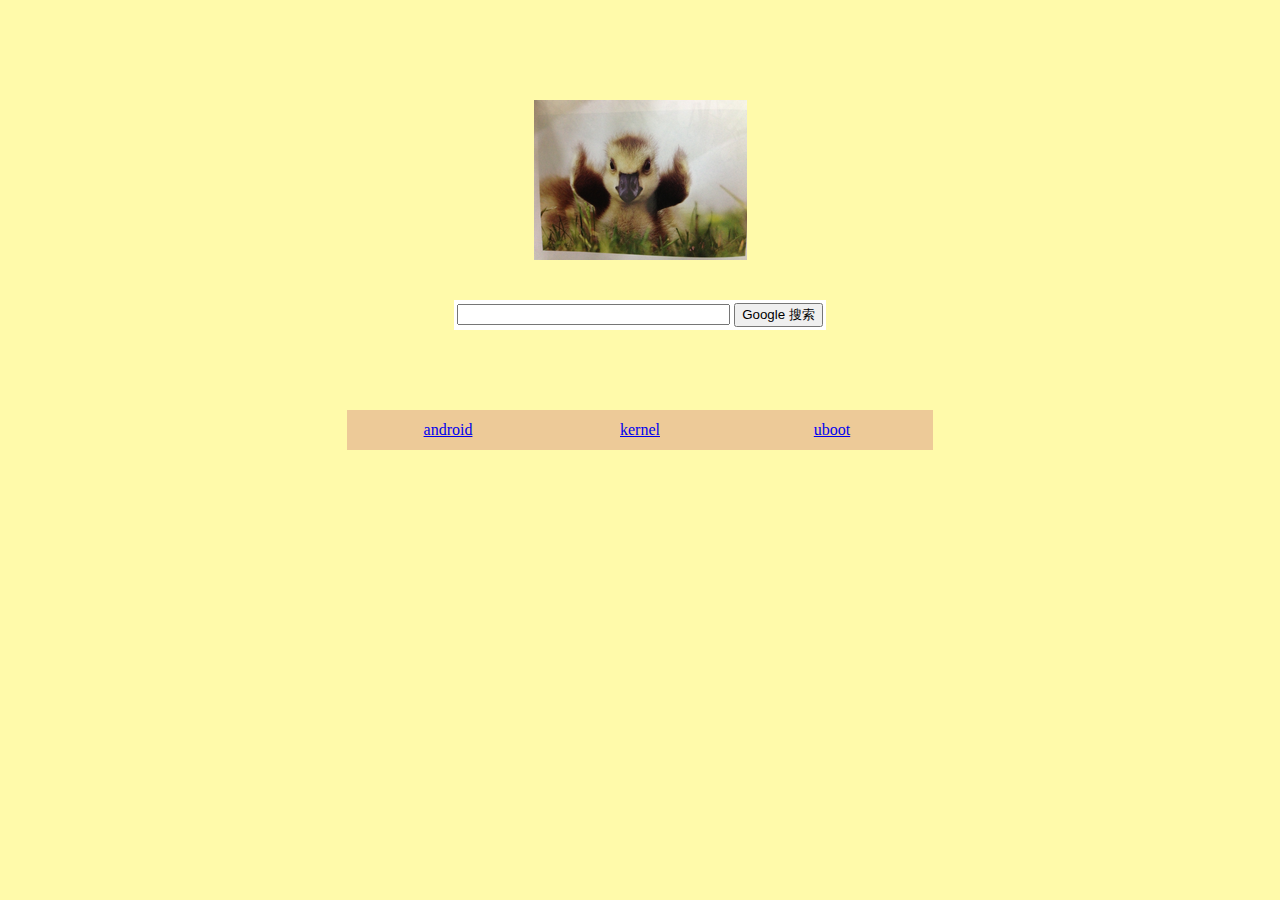
<file: webpage/html/index.html>
<!DOCTYPE html PUBLIC "-//W3C//DTD XHTML 1.0 Transitional//EN" "http://www.w3.org/TR/xhtml1/DTD/xhtml1-transitional.dtd">

<!-- saved from url=(0049)file:///home/mark/project/www/www/html/index.html -->
<html xmlns="http://www.w3.org/1999/xhtml"><!-- use charset utf-8 -->

    <head><meta http-equiv="Content-Type" content="text/html; charset=UTF-8">

        <!-- set stylesheet -->
        <link rel="stylesheet" type="text/css" href="">

        <!-- title name -->
        <title>Mark's home!</title>
    </head>

    <!-- background color -->
    <body bgcolor="#FFFAAA">

        <!-- Search Google -->
        <center>

            <div style=" margin-top: 100px; ">
                <a href="http://www.google.com.hk/">
                    <div>
                        <img src="../res/logo.png" border="0" alt="Google" align="absmiddle">
                    </div>
                </a>
            </div>

            <form method="get" action="http://www.google.com/search" style="
                margin-top: 40px; margin-bottom: 80px;
                ">
                <table bgcolor="#FFFFFF"><tbody><tr><td>
                                <input type="text" name="q" size="31" maxlength="255" value="">
                                <input type="hidden" name="ie" value="GB2312">
                                <input type="hidden" name="oe" value="GB2312">
                                <input type="hidden" name="hl" value="zh-CN">
                                <input type="submit" name="btnG" value="Google 搜索">
                </td></tr></tbody></table>
            </form>

<table bgcolor="#edca98"; cellspacing="10"><tbody><tr>
<td align="center"; width="180px"> <a href="/home/mark/github_project/www/webpage/html/android.html"> android </a> </td>
<td align="center"; width="180px"> <a href="/home/mark/github_project/www/webpage/html/kernel.html"> kernel </a> </td>
<td align="center"; width="180px"> <a href="/home/mark/github_project/www/webpage/html/uboot.html"> uboot </a> </td>
</tr></tbody></table>

        </center>
    </body>
</html>
</file>
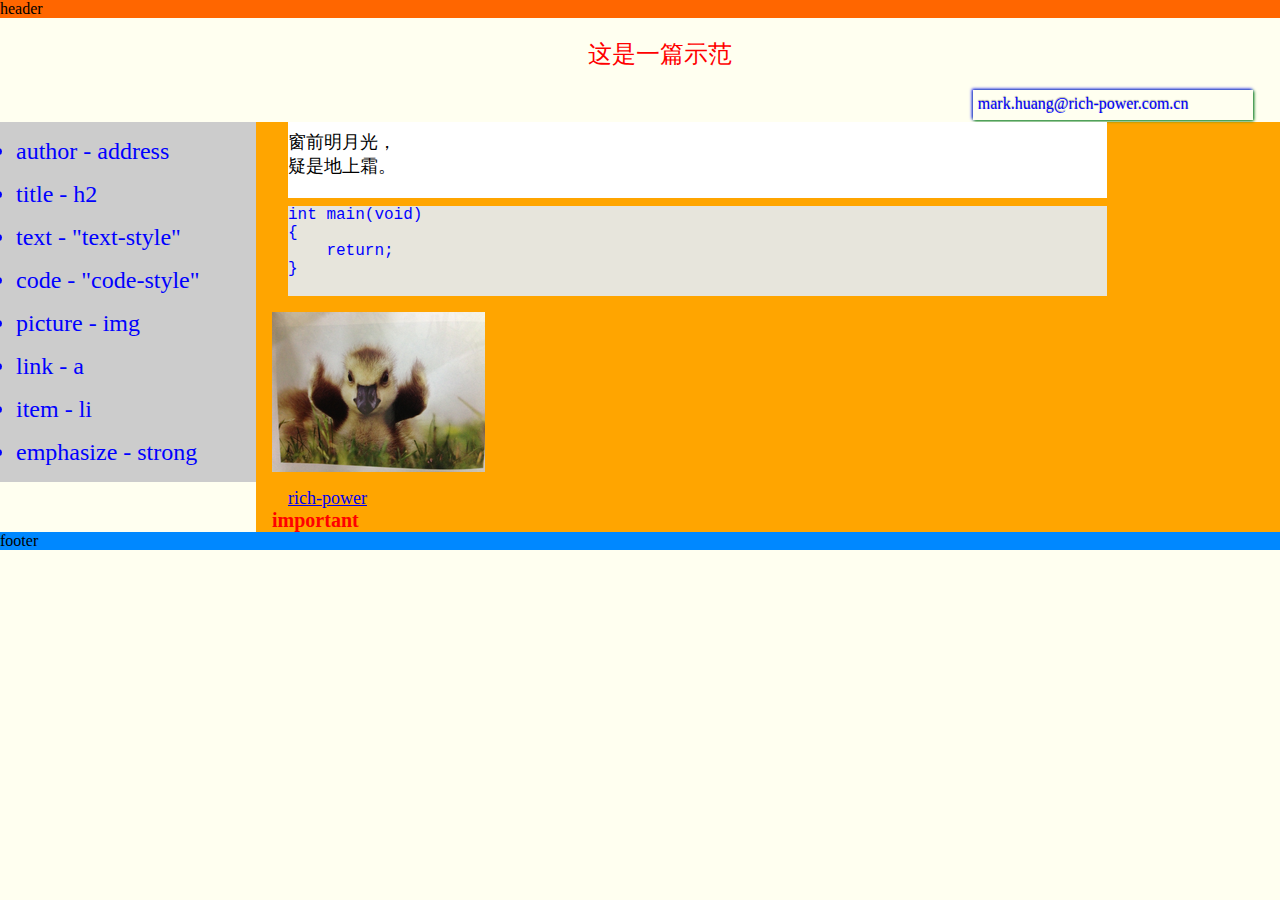
<file: example.html>
<!DOCTYPE html PUBLIC "-//W3C//DTD XHTML 1.0 Transitional//EN" "http://www.w3.org/TR/xhtml1/DTD/xhtml1-transitional.dtd">

<html xmlns="http://www.w3.org/1999/xhtml">

    <!-- use charset utf-8 -->
    <head><meta http-equiv="Content-Type" content="text/html; charset=UTF-8">
        <!-- set stylesheet -->
        <link rel="stylesheet" type="text/css" href="webpage/css/base.css">
        <link rel="stylesheet" type="text/css" href="webpage/css/framework.css">

        <!-- title name -->
        <title>Mark's home!</title>
    </head>

    <!-- background color -->
    <body bgcolor="#FFFFF0">
        <!-- 这里是页眉 -->
        <div id="header">header</div>
            <h2> 这是一篇示范 </h2>
            <address> mark.huang@rich-power.com.cn </address>
        </div>

        <!-- 这里是主体 -->
        <div id="container">
            <!-- 边栏显示 -->
            <div id="aside">
                <li>author - address</li>
                <li>title - h2</li>
                <li>text - "text-style"</li>
                <li>code - "code-style"</li>
                <li>picture - img</li>
                <li>link - a</li>
                <li>item - li</li>
                <li>emphasize - strong</li>
            </div>

            <!-- 内容显示 -->
            <div id="main">
		        <pre class="text-style">
窗前明月光，
疑是地上霜。
		        </pre>

                <pre class="code-style">
int main(void)
{
    return;
}
                </pre>
                <img src="webpage/res/logo.png" border="0" id="imgLogo" />
                <a href="www.baidu.com">rich-power</a>
                <strong>important</strong>
            </div>

        </div>

        <!-- 这里是页脚 -->
        <div id="footer">footer</div>

    </body>
</html>
</file>
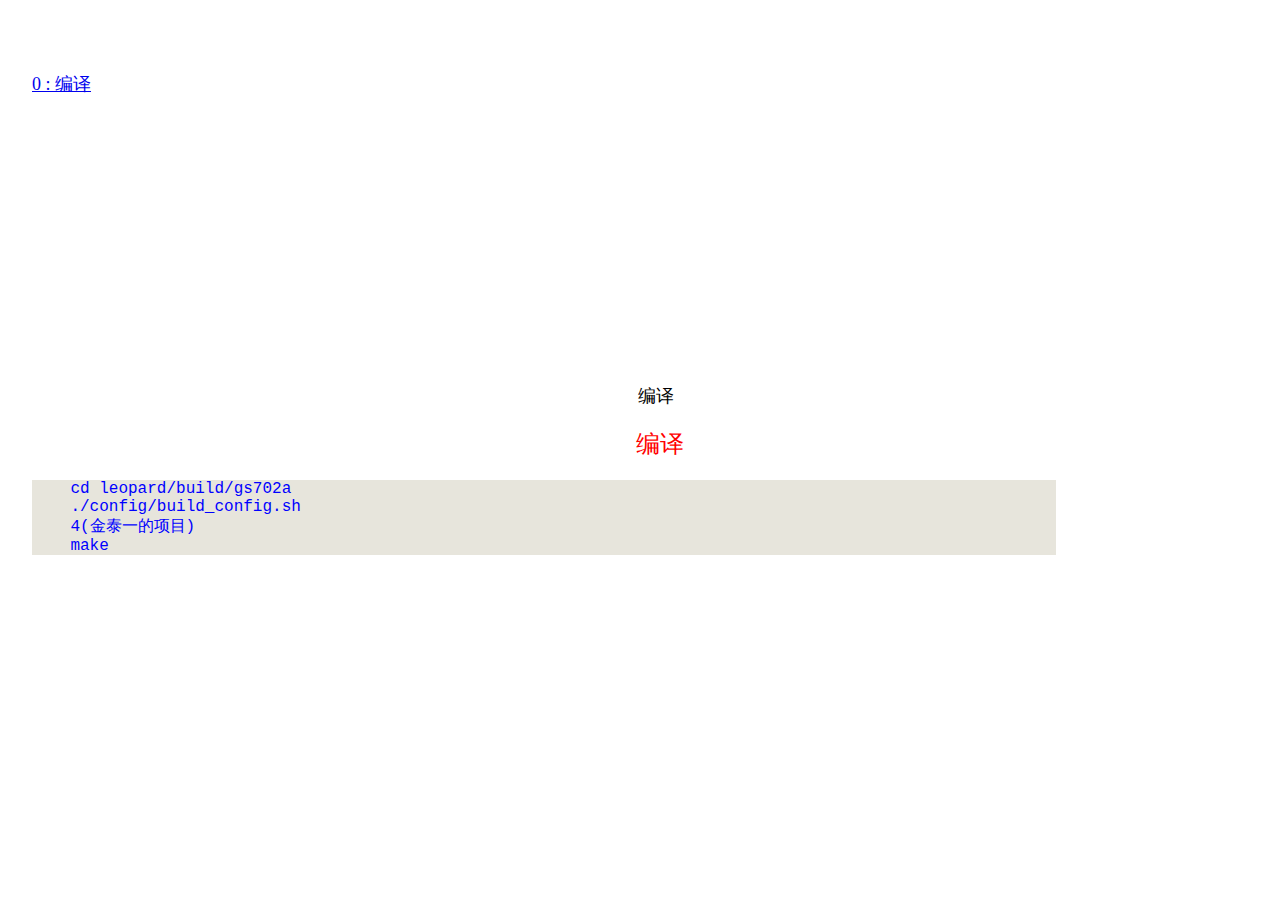
<file: webpage/html/action.html>
<!DOCTYPE html PUBLIC "-//W3C//DTD XHTML 1.0 Transitional//EN" "http://www.w3.org/TR/xhtml1/DTD/xhtml1-transitional.dtd">

<!-- saved from url=(0049)file:///home/mark/project/www/www/html/index.html -->
<html xmlns="http://www.w3.org/1999/xhtml"><!-- use charset utf-8 -->

    <head><meta http-equiv="Content-Type" content="text/html; charset=UTF-8">

        <!-- set stylesheet -->
        <link rel="stylesheet" type="text/css" href="../css/base.css">

        <!-- title name -->
        <title>Mark's home!</title>
    </head>

<body>
</br></br></br></br>
<div class="title"><a href="#编译"> 0 : 编译 </a></div>
</br></br></br></br></br></br></br></br>
</br></br></br></br></br></br></br></br>
<h1 align="center"><a name="编译"> 编译 </a></h1>

<h2>
编译
</h2>

<pre class="code-style">
&nbsp;&nbsp;&nbsp;&nbsp;cd leopard/build/gs702a
&nbsp;&nbsp;&nbsp;&nbsp;./config/build_config.sh
&nbsp;&nbsp;&nbsp;&nbsp;4(金泰一的项目)
&nbsp;&nbsp;&nbsp;&nbsp;make
</pre>

    </body>
</html>
</file>
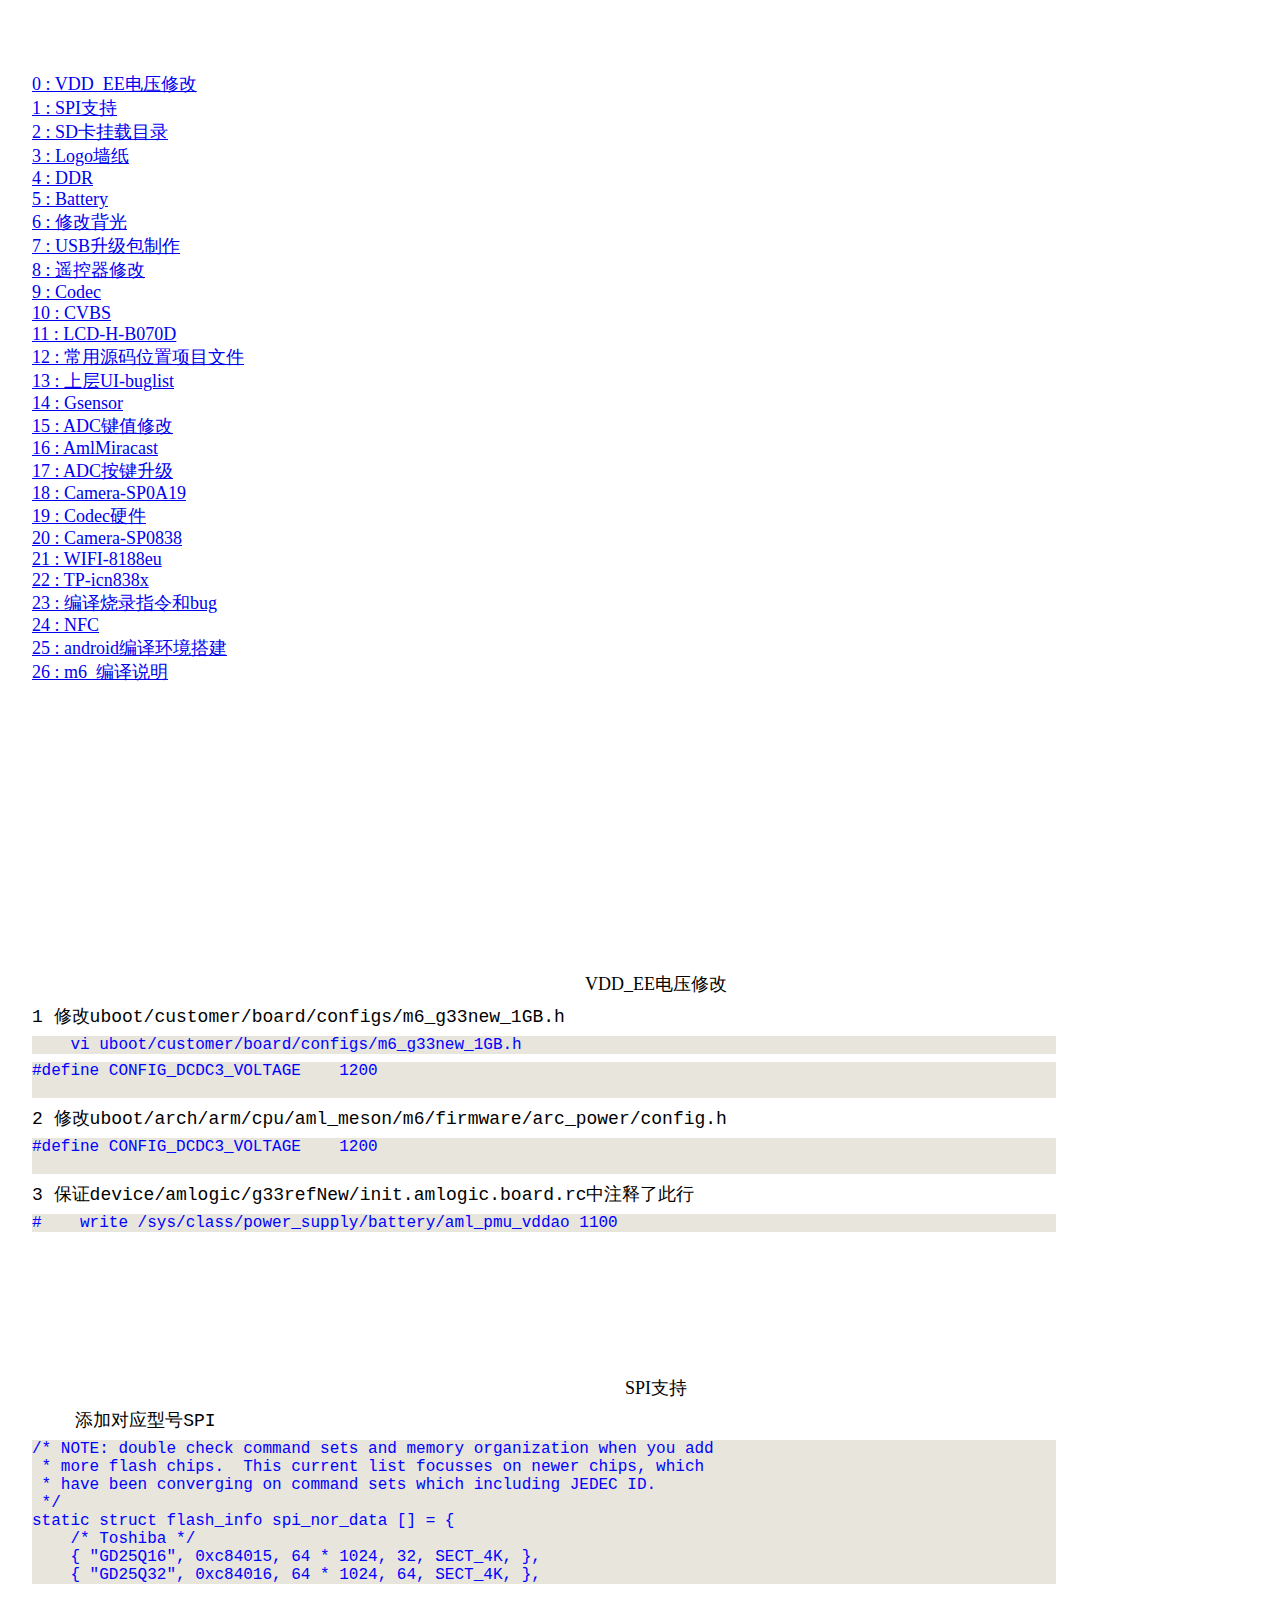
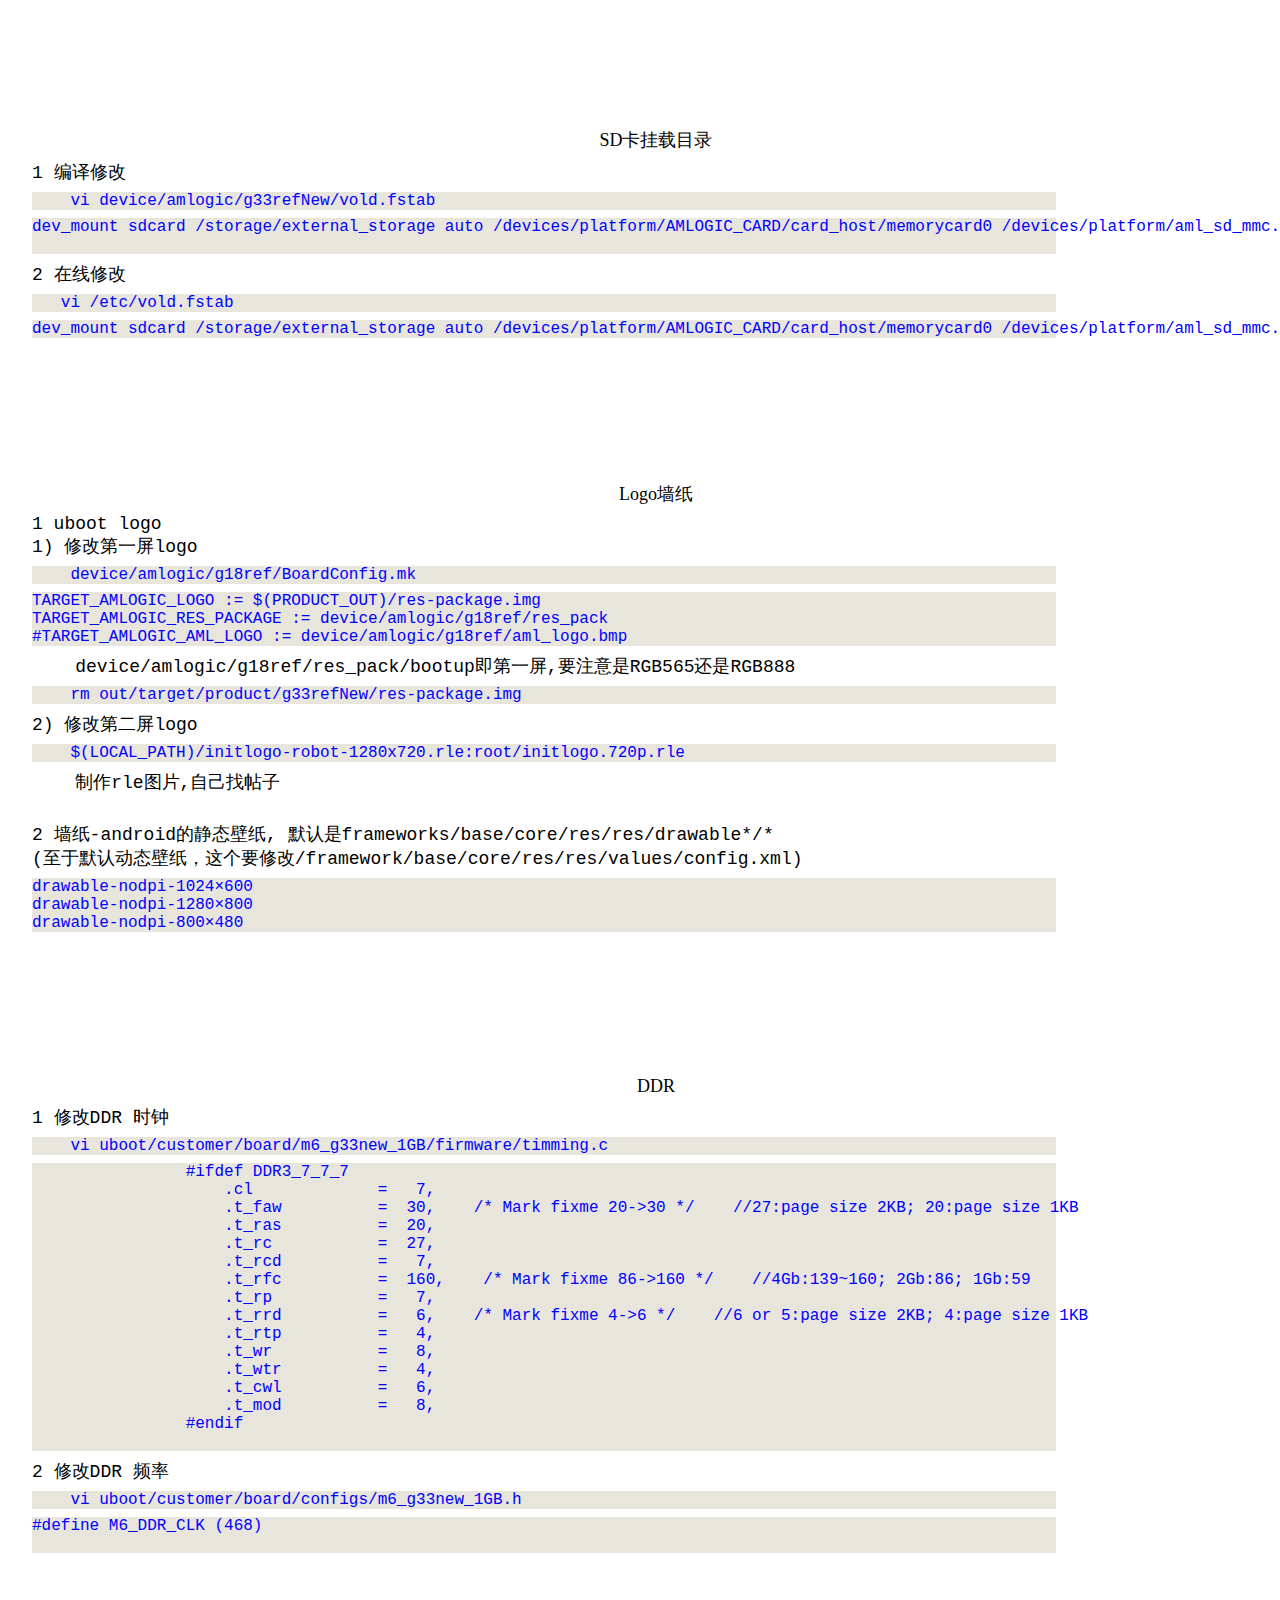
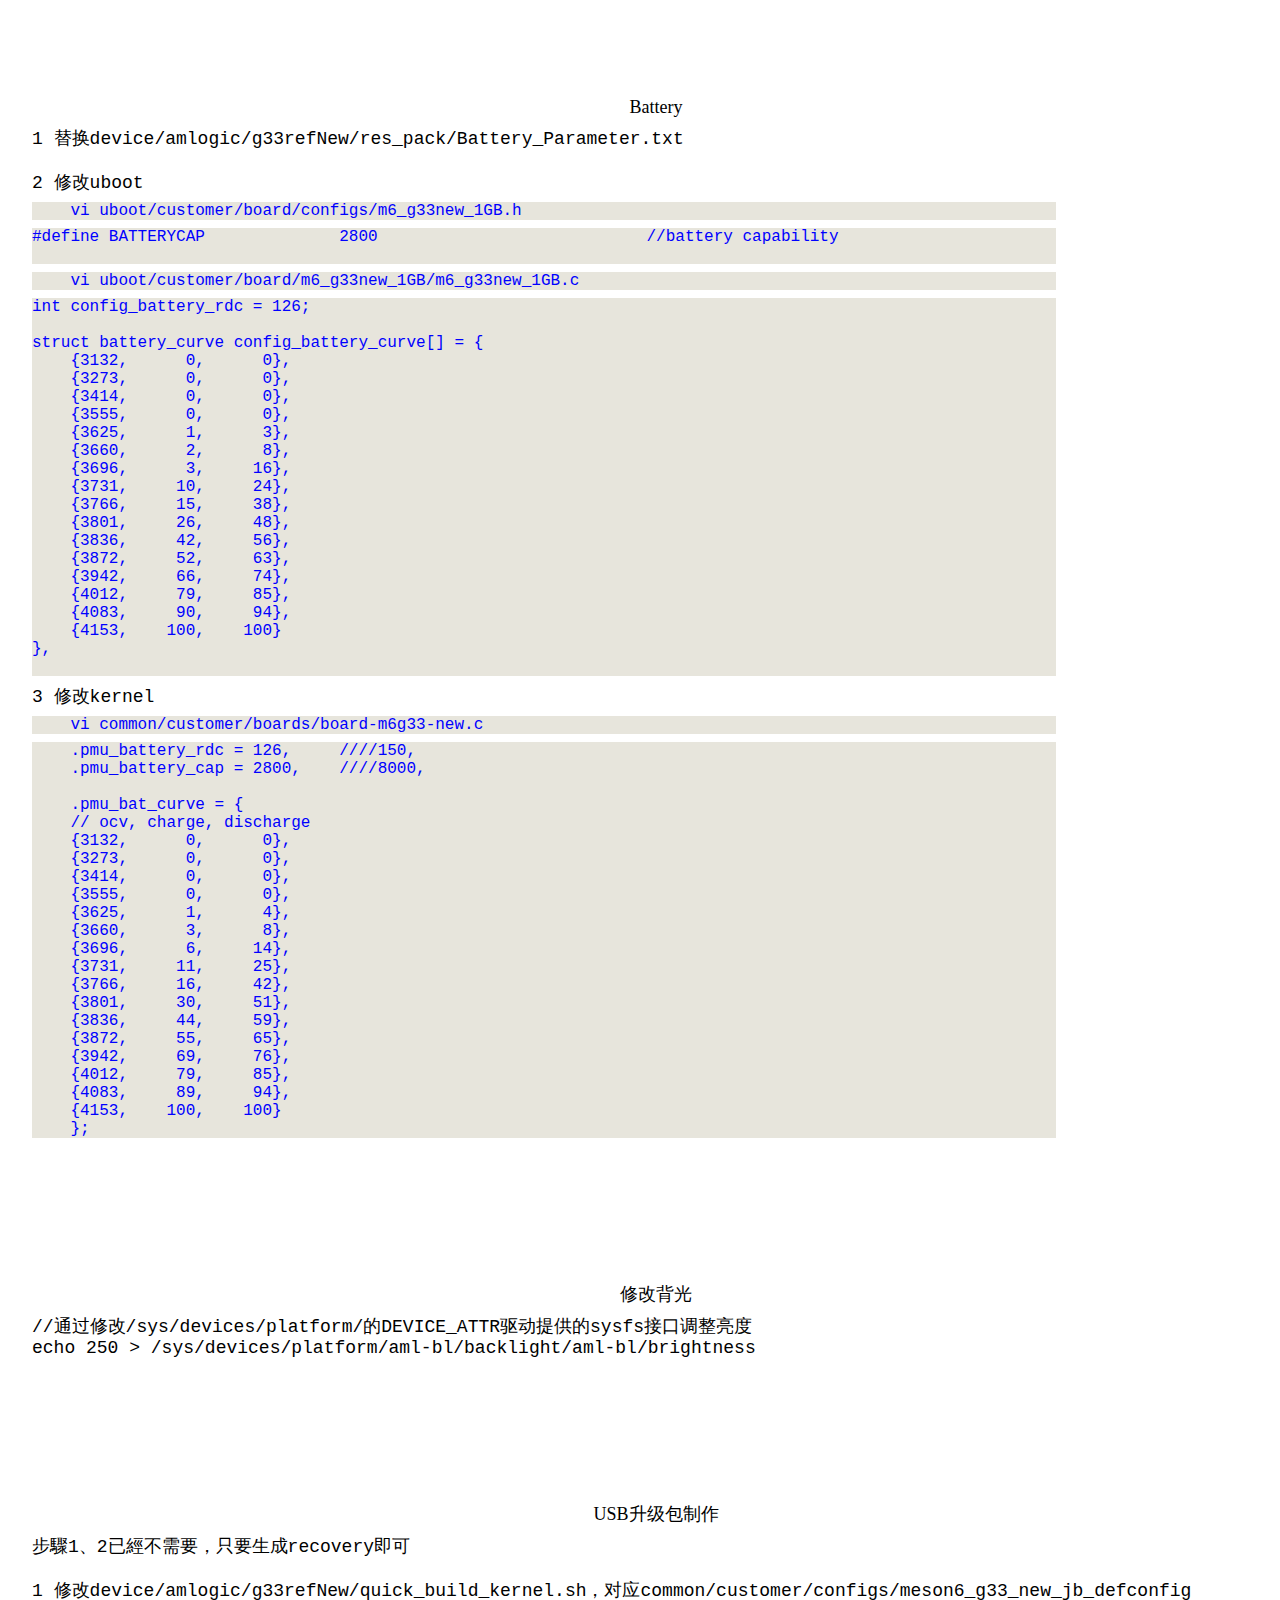
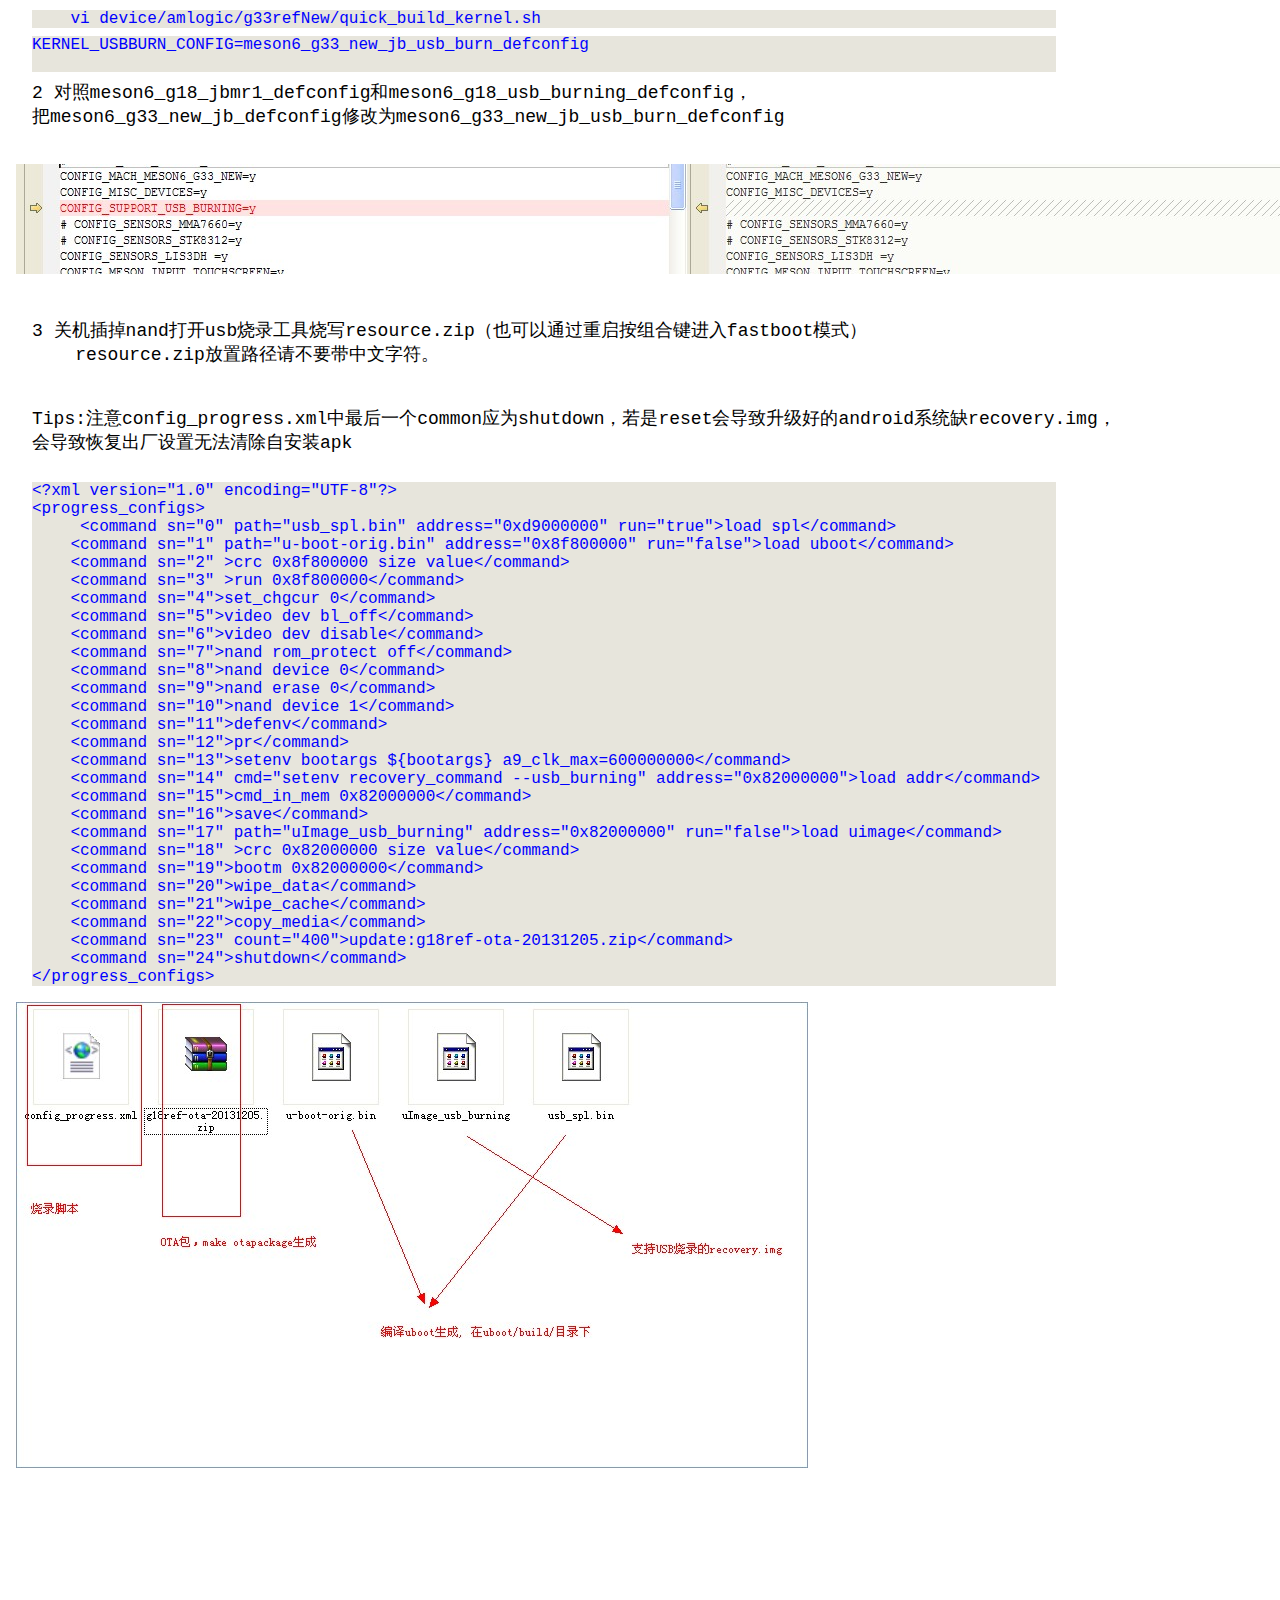
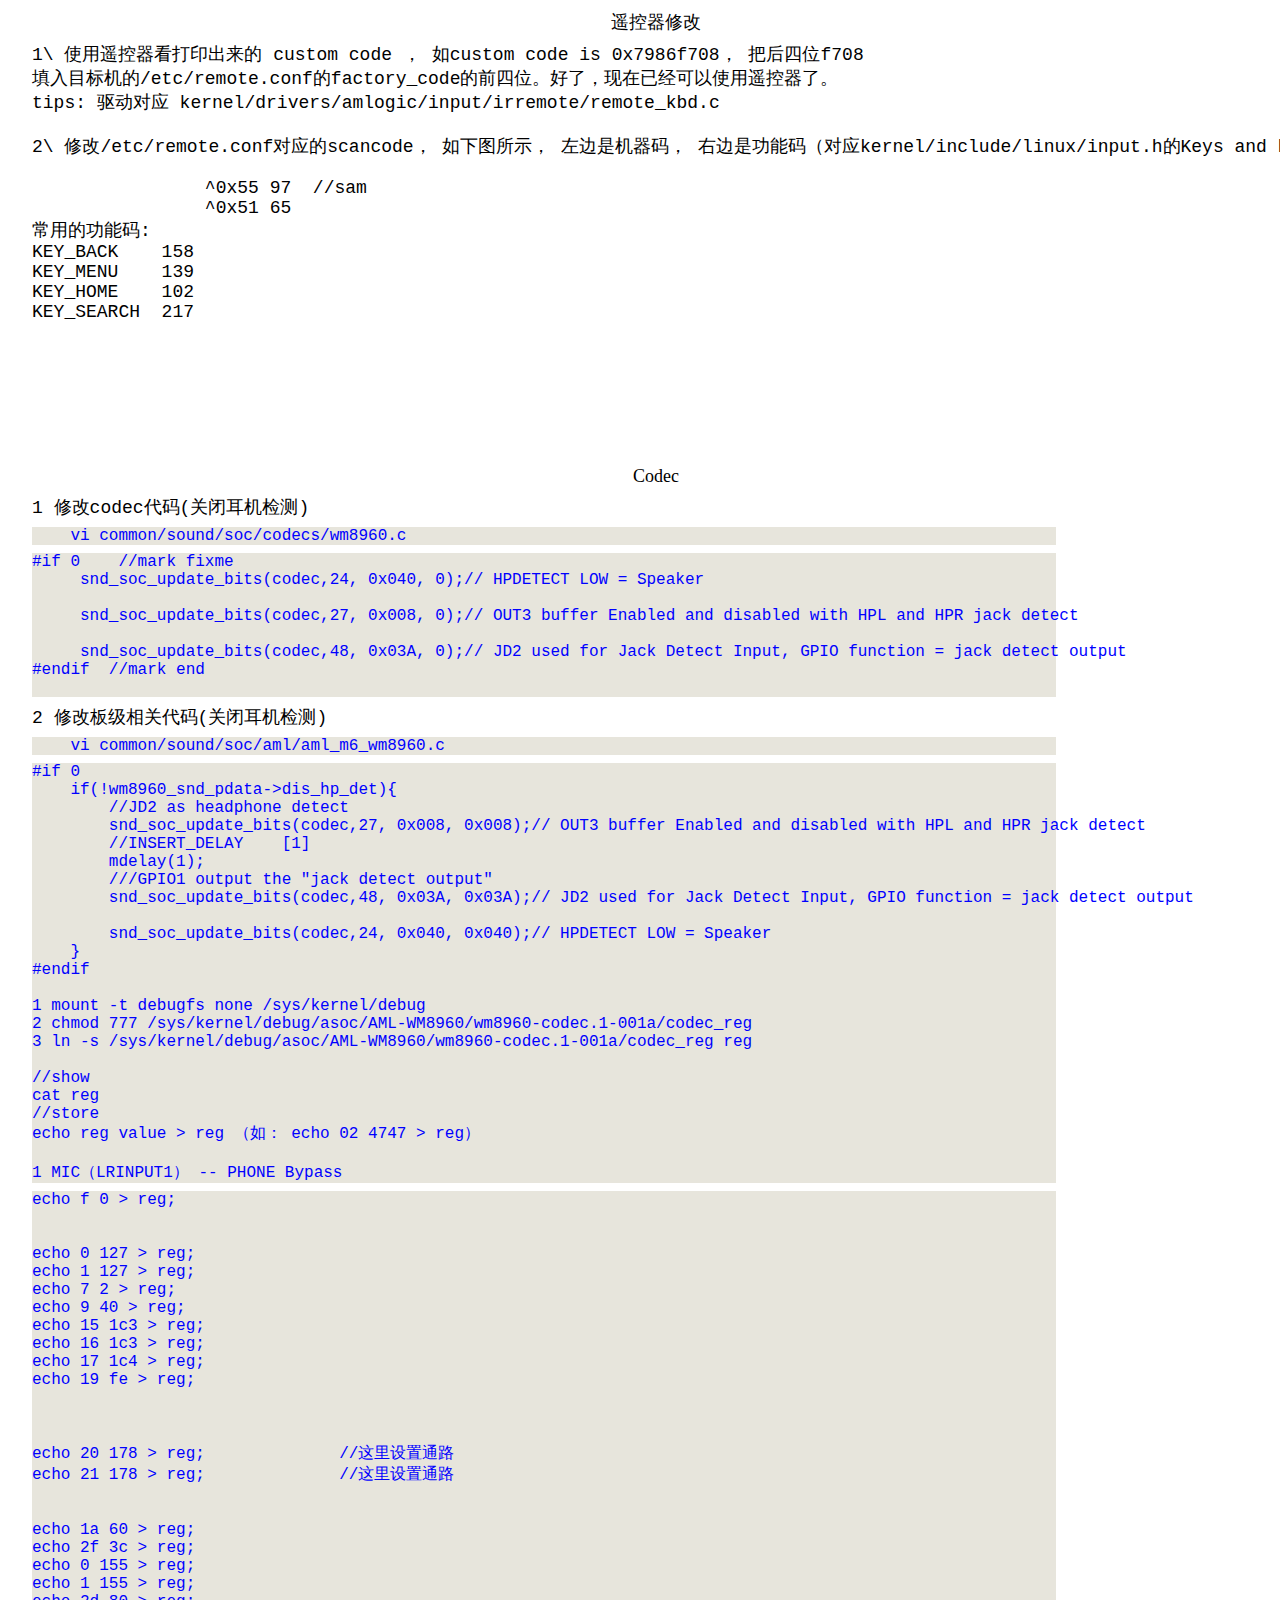
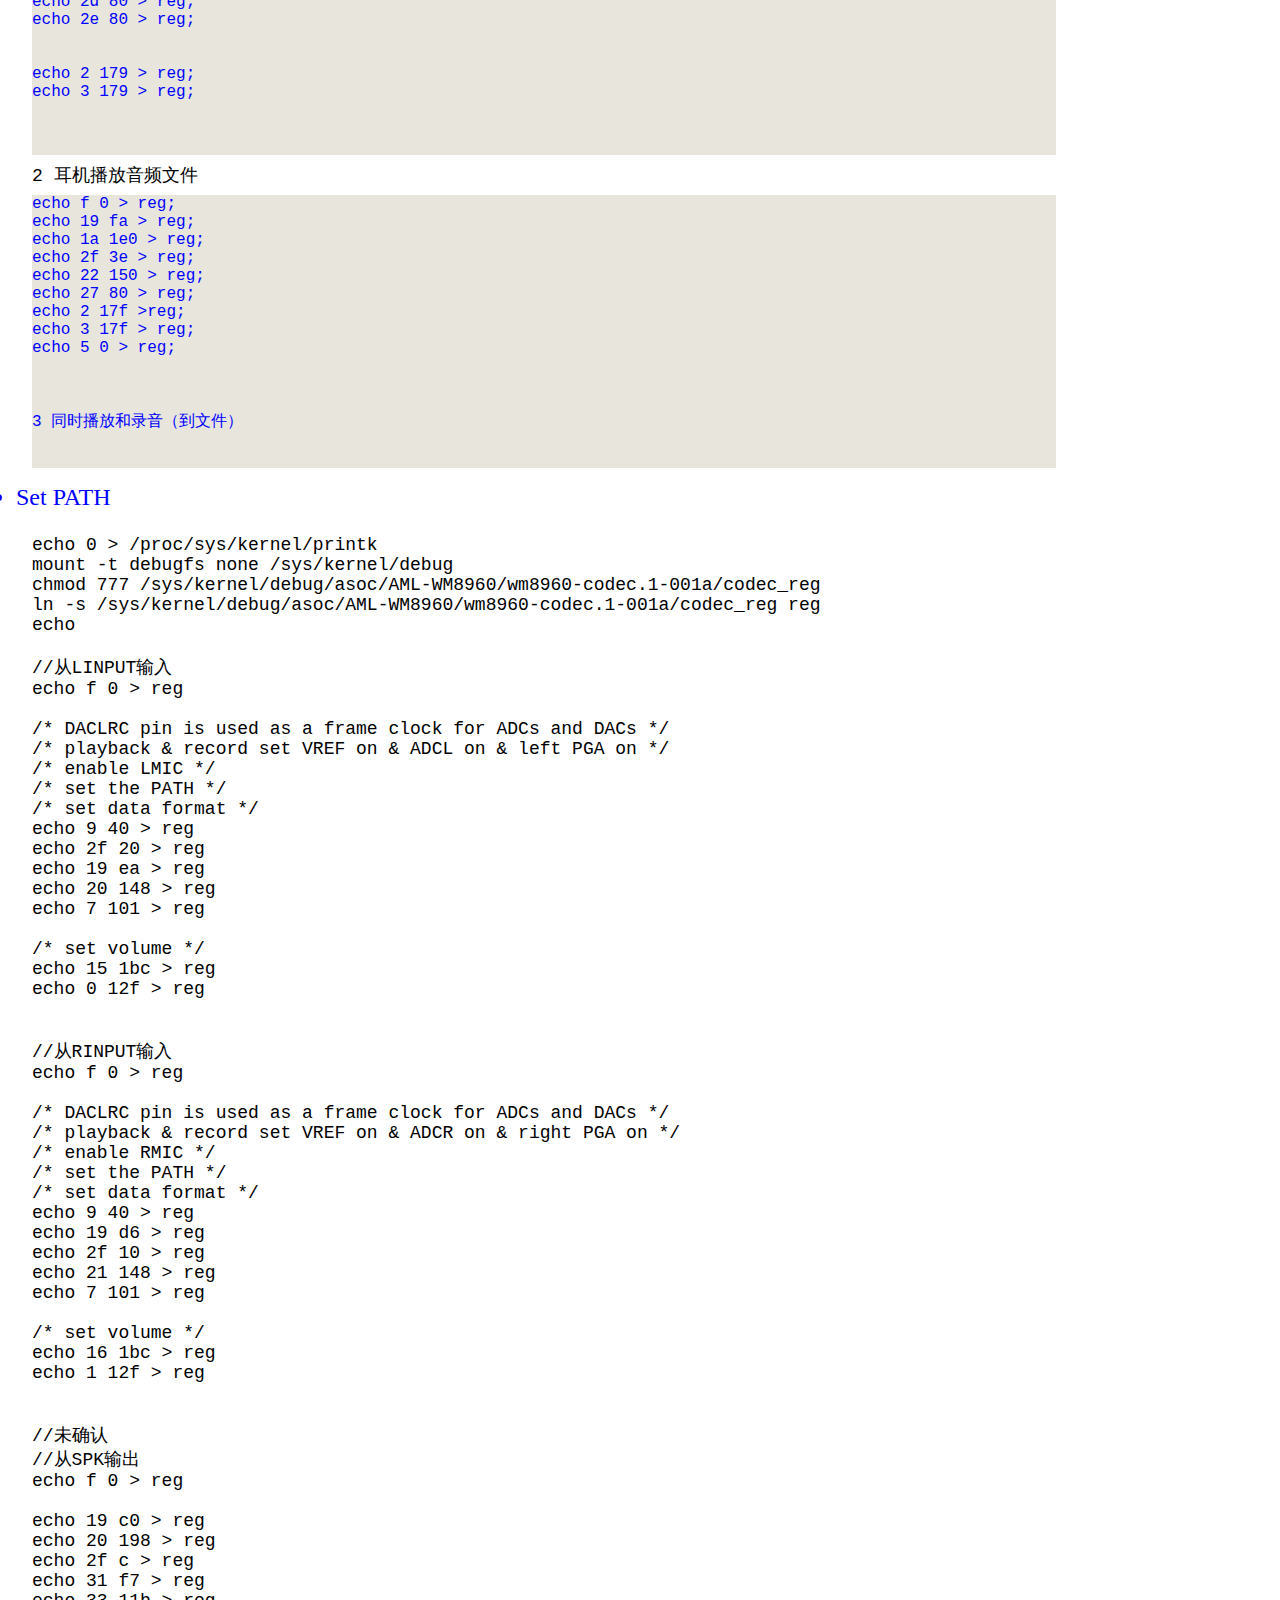
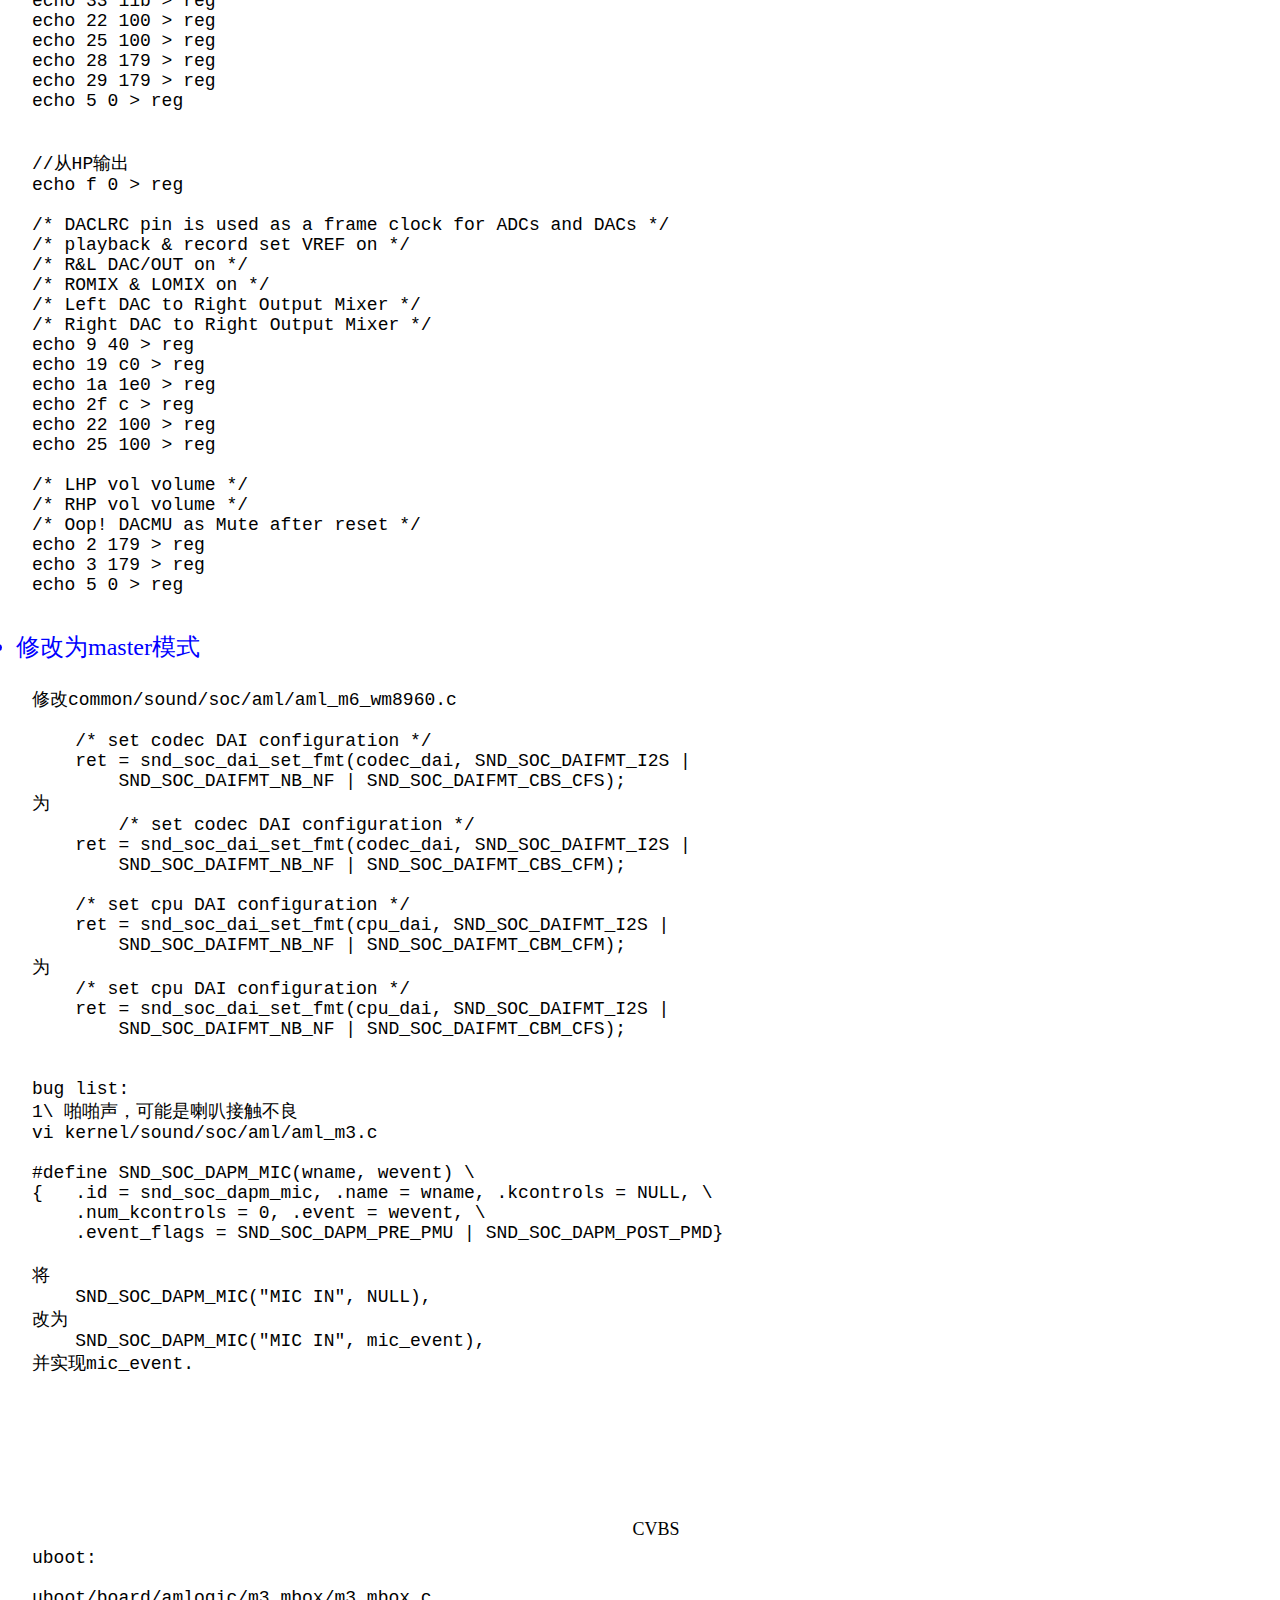
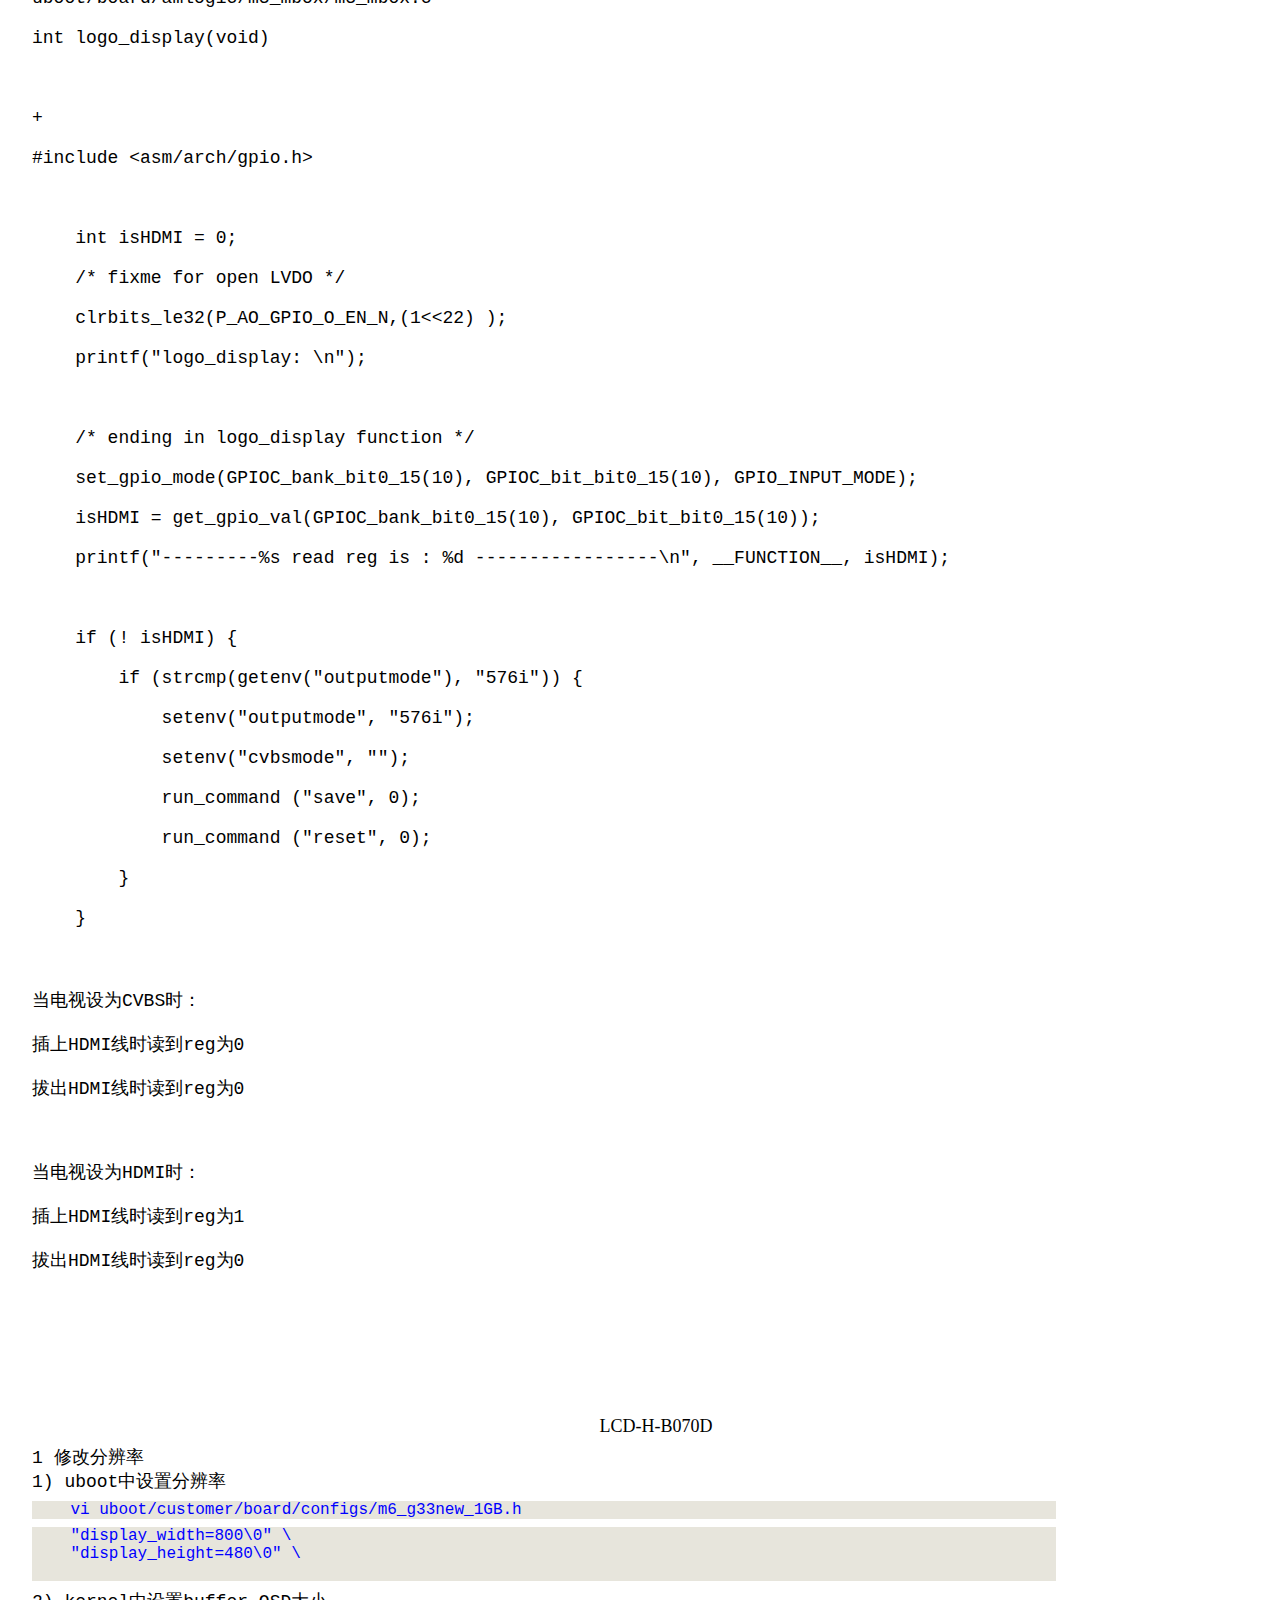
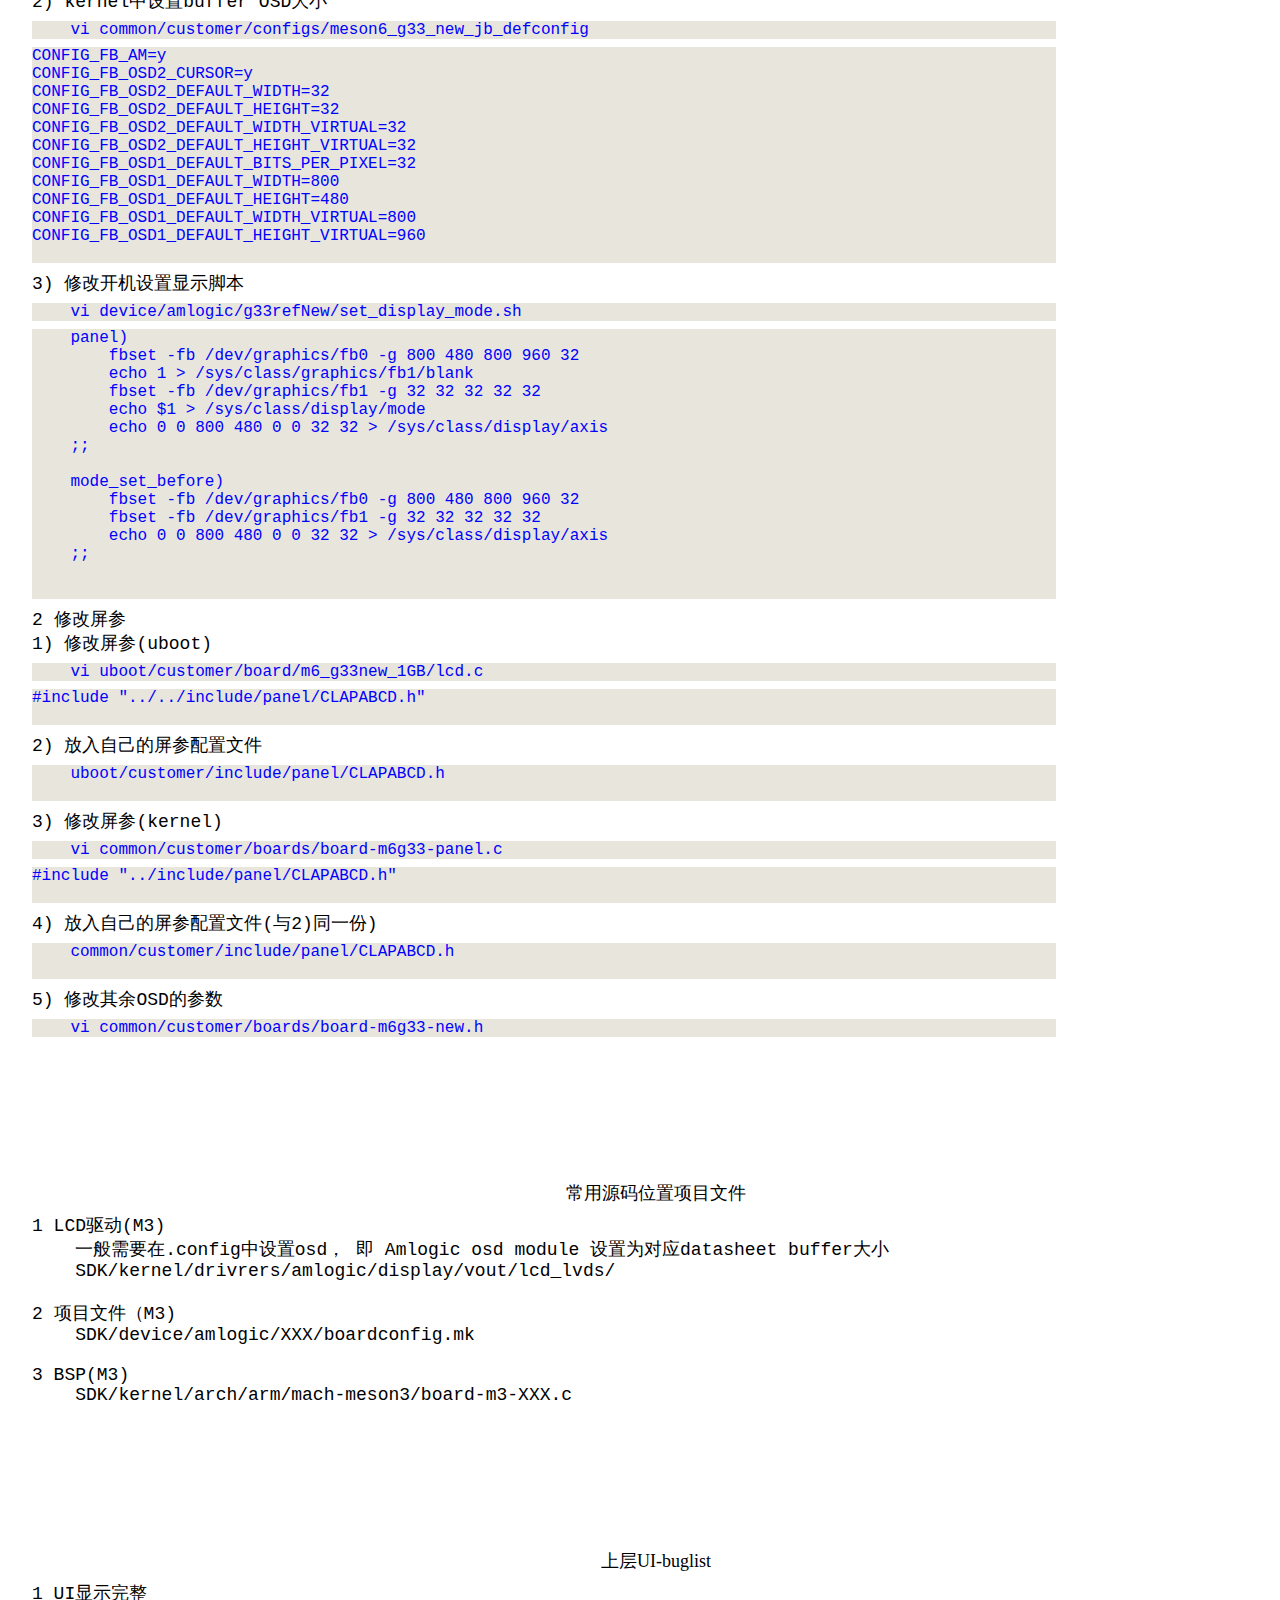
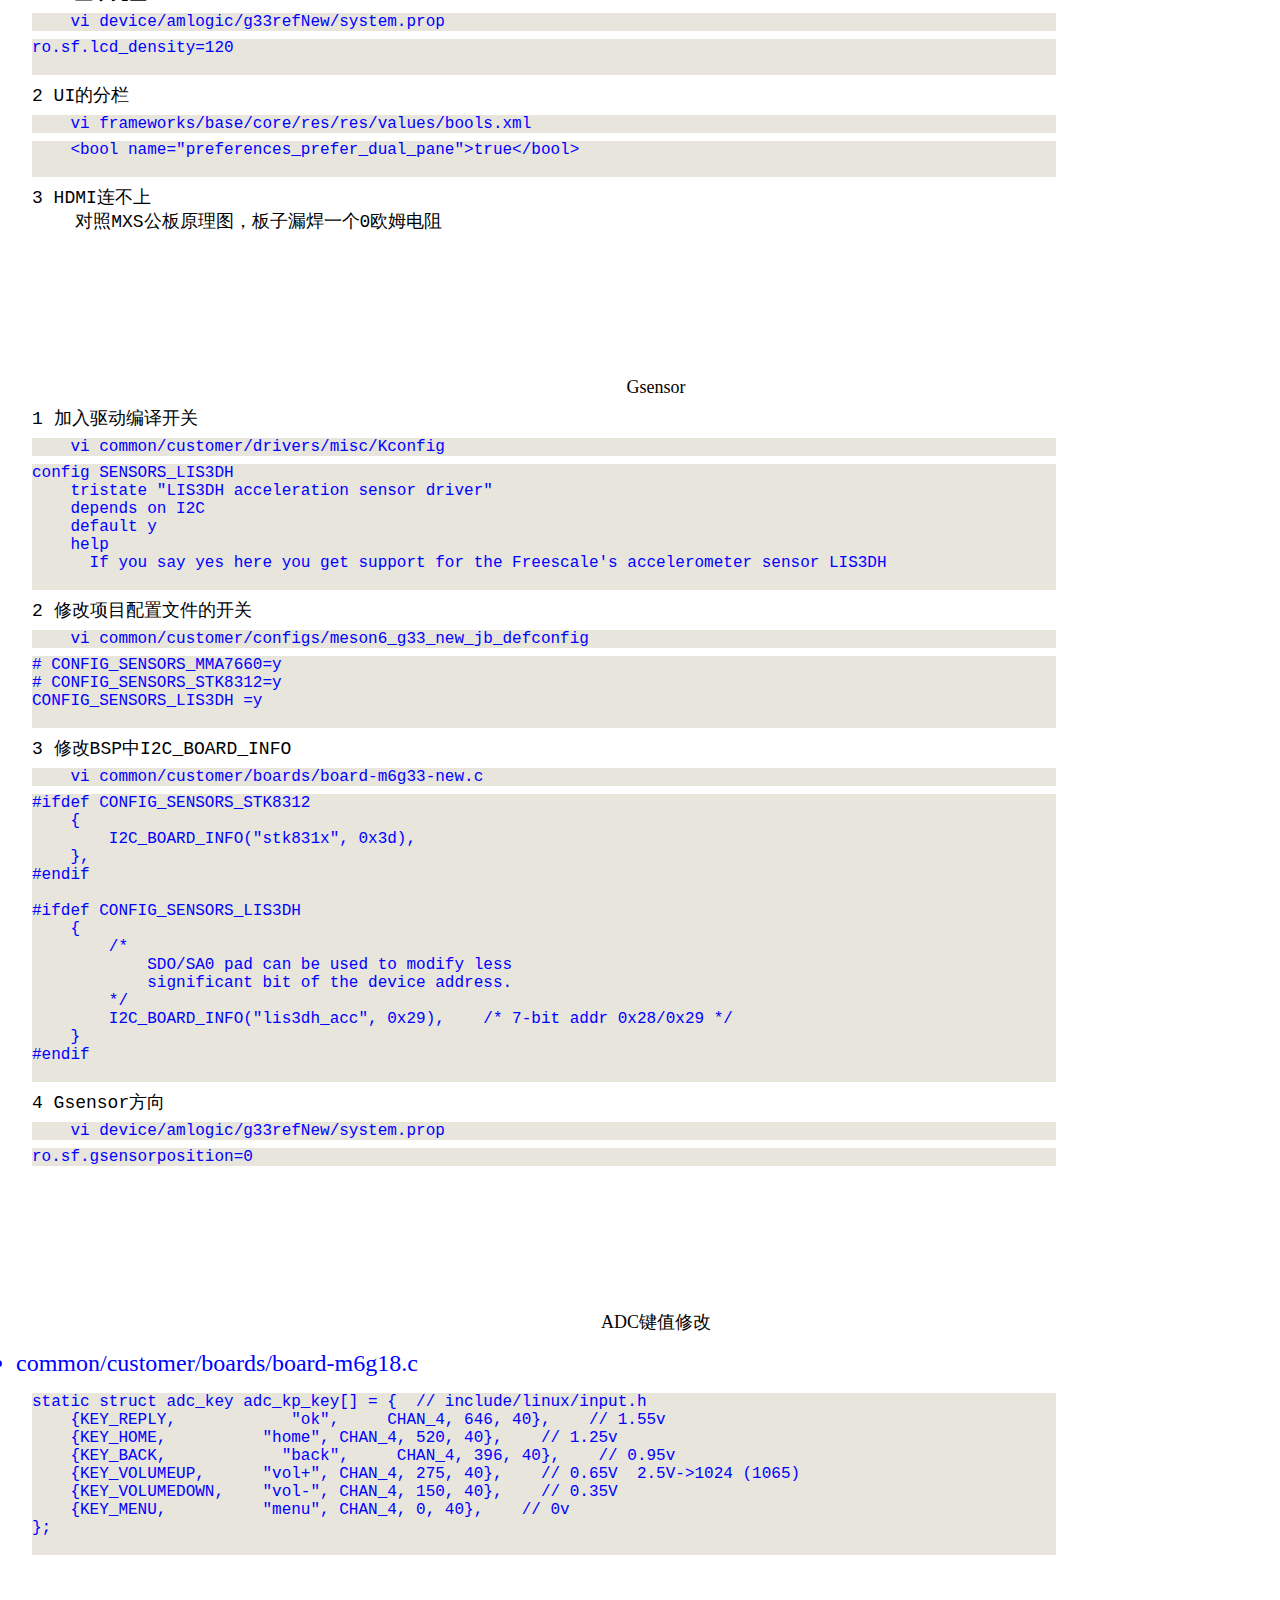
<file: webpage/html/amlogic.html>
<!DOCTYPE html PUBLIC "-//W3C//DTD XHTML 1.0 Transitional//EN" "http://www.w3.org/TR/xhtml1/DTD/xhtml1-transitional.dtd">

<!-- saved from url=(0049)file:///home/mark/project/www/www/html/index.html -->
<html xmlns="http://www.w3.org/1999/xhtml"><!-- use charset utf-8 -->

    <head><meta http-equiv="Content-Type" content="text/html; charset=UTF-8">

        <!-- set stylesheet -->
        <link rel="stylesheet" type="text/css" href="../css/base.css">

        <!-- title name -->
        <title>Mark's home!</title>
    </head>

<body>
</br></br></br></br>
<div class="title"><a href="#VDD_EE电压修改"> 0 : VDD_EE电压修改 </a></div>
<div class="title"><a href="#SPI支持"> 1 : SPI支持 </a></div>
<div class="title"><a href="#SD卡挂载目录"> 2 : SD卡挂载目录 </a></div>
<div class="title"><a href="#Logo墙纸"> 3 : Logo墙纸 </a></div>
<div class="title"><a href="#DDR"> 4 : DDR </a></div>
<div class="title"><a href="#Battery"> 5 : Battery </a></div>
<div class="title"><a href="#修改背光"> 6 : 修改背光 </a></div>
<div class="title"><a href="#USB升级包制作"> 7 : USB升级包制作 </a></div>
<div class="title"><a href="#遥控器修改"> 8 : 遥控器修改 </a></div>
<div class="title"><a href="#Codec"> 9 : Codec </a></div>
<div class="title"><a href="#CVBS"> 10 : CVBS </a></div>
<div class="title"><a href="#LCD-H-B070D"> 11 : LCD-H-B070D </a></div>
<div class="title"><a href="#常用源码位置项目文件"> 12 : 常用源码位置项目文件 </a></div>
<div class="title"><a href="#上层UI-buglist"> 13 : 上层UI-buglist </a></div>
<div class="title"><a href="#Gsensor"> 14 : Gsensor </a></div>
<div class="title"><a href="#ADC键值修改"> 15 : ADC键值修改 </a></div>
<div class="title"><a href="#AmlMiracast"> 16 : AmlMiracast </a></div>
<div class="title"><a href="#ADC按键升级"> 17 : ADC按键升级 </a></div>
<div class="title"><a href="#Camera-SP0A19"> 18 : Camera-SP0A19 </a></div>
<div class="title"><a href="#Codec硬件"> 19 : Codec硬件 </a></div>
<div class="title"><a href="#Camera-SP0838"> 20 : Camera-SP0838 </a></div>
<div class="title"><a href="#WIFI-8188eu"> 21 : WIFI-8188eu </a></div>
<div class="title"><a href="#TP-icn838x"> 22 : TP-icn838x </a></div>
<div class="title"><a href="#编译烧录指令和bug"> 23 : 编译烧录指令和bug </a></div>
<div class="title"><a href="#NFC"> 24 : NFC </a></div>
<div class="title"><a href="#android编译环境搭建"> 25 : android编译环境搭建 </a></div>
<div class="title"><a href="#m6_编译说明"> 26 : m6_编译说明 </a></div>
</br></br></br></br></br></br></br></br>
</br></br></br></br></br></br></br></br>
<h1 align="center"><a name="VDD_EE电压修改"> VDD_EE电压修改 </a></h1>

<pre class="text-style">
1 修改uboot/customer/board/configs/m6_g33new_1GB.h
</pre>

<pre class="code-style">
&nbsp;&nbsp;&nbsp;&nbsp;vi uboot/customer/board/configs/m6_g33new_1GB.h
</pre>

<pre class="code-style">
#define CONFIG_DCDC3_VOLTAGE    1200

</pre>

<pre class="text-style">
2 修改uboot/arch/arm/cpu/aml_meson/m6/firmware/arc_power/config.h
</pre>

<pre class="code-style">
#define CONFIG_DCDC3_VOLTAGE    1200

</pre>

<pre class="text-style">
3 保证device/amlogic/g33refNew/init.amlogic.board.rc中注释了此行
</pre>

<pre class="code-style">
#    write /sys/class/power_supply/battery/aml_pmu_vddao 1100
</pre>

</br></br></br></br></br></br></br></br>
<h1 align="center"><a name="SPI支持"> SPI支持 </a></h1>

<pre class="text-style">
    添加对应型号SPI
</pre>

<pre class="code-style">
/* NOTE: double check command sets and memory organization when you add 
 * more flash chips.  This current list focusses on newer chips, which
 * have been converging on command sets which including JEDEC ID. 
 */
static struct flash_info spi_nor_data [] = { 
    /* Toshiba */
    { &quot;GD25Q16&quot;, 0xc84015, 64 * 1024, 32, SECT_4K, },
    { &quot;GD25Q32&quot;, 0xc84016, 64 * 1024, 64, SECT_4K, },
</pre>

</br></br></br></br></br></br></br></br>
<h1 align="center"><a name="SD卡挂载目录"> SD卡挂载目录 </a></h1>

<pre class="text-style">
1 编译修改
</pre>

<pre class="code-style">
    vi device/amlogic/g33refNew/vold.fstab
</pre>

<pre class="code-style">
dev_mount sdcard /storage/external_storage auto /devices/platform/AMLOGIC_CARD/card_host/memorycard0 /devices/platform/aml_sd_mmc.0

</pre>

<pre class="text-style">
2 在线修改
</pre>

<pre class="code-style">
   vi /etc/vold.fstab
</pre>

<pre class="code-style">
dev_mount sdcard /storage/external_storage auto /devices/platform/AMLOGIC_CARD/card_host/memorycard0 /devices/platform/aml_sd_mmc.0
</pre>

</br></br></br></br></br></br></br></br>
<h1 align="center"><a name="Logo墙纸"> Logo墙纸 </a></h1>

<pre class="text-style">
1 uboot logo
1) 修改第一屏logo
</pre>

<pre class="code-style">
&nbsp;&nbsp;&nbsp;&nbsp;device/amlogic/g18ref/BoardConfig.mk
</pre>

<pre class="code-style">
TARGET_AMLOGIC_LOGO := $(PRODUCT_OUT)/res-package.img
TARGET_AMLOGIC_RES_PACKAGE := device/amlogic/g18ref/res_pack
#TARGET_AMLOGIC_AML_LOGO := device/amlogic/g18ref/aml_logo.bmp
</pre>

<pre class="text-style">
&nbsp;&nbsp;&nbsp;&nbsp;device/amlogic/g18ref/res_pack/bootup即第一屏,要注意是RGB565还是RGB888
</pre>

<pre class="code-style">
&nbsp;&nbsp;&nbsp;&nbsp;rm out/target/product/g33refNew/res-package.img
</pre>

<pre class="text-style">
2) 修改第二屏logo
</pre>

<pre class="code-style">
    $(LOCAL_PATH)/initlogo-robot-1280x720.rle:root/initlogo.720p.rle
</pre>

<pre class="text-style">
&nbsp;&nbsp;&nbsp;&nbsp;制作rle图片,自己找帖子

</pre>

<pre class="text-style">
2 墙纸-android的静态壁纸, 默认是frameworks/base/core/res/res/drawable*/*
(至于默认动态壁纸，这个要修改/framework/base/core/res/res/values/config.xml)
</pre>

<pre class="code-style">
drawable-nodpi-1024×600
drawable-nodpi-1280×800
drawable-nodpi-800×480
</pre>

</br></br></br></br></br></br></br></br>
<h1 align="center"><a name="DDR"> DDR </a></h1>

<pre class="text-style">
1 修改DDR 时钟
</pre>

<pre class="code-style">
&nbsp;&nbsp;&nbsp;&nbsp;vi uboot/customer/board/m6_g33new_1GB/firmware/timming.c
</pre>

<pre class="code-style">
                #ifdef DDR3_7_7_7
                    .cl             =   7,  
                    .t_faw          =  30,&nbsp;&nbsp;&nbsp;&nbsp;/* Mark fixme 20-&gt;30 */&nbsp;&nbsp;&nbsp;&nbsp;//27:page size 2KB; 20:page size 1KB 
                    .t_ras          =  20, 
                    .t_rc           =  27, 
                    .t_rcd          =   7,  
                    .t_rfc          =  160,&nbsp;&nbsp;&nbsp;&nbsp;/* Mark fixme 86-&gt;160 */&nbsp;&nbsp;&nbsp;&nbsp;//4Gb:139~160; 2Gb:86; 1Gb:59
                    .t_rp           =   7,  
                    .t_rrd          =   6,&nbsp;&nbsp;&nbsp;&nbsp;/* Mark fixme 4-&gt;6 */&nbsp;&nbsp;&nbsp;&nbsp;//6 or 5:page size 2KB; 4:page size 1KB 
                    .t_rtp          =   4,  
                    .t_wr           =   8,  
                    .t_wtr          =   4,  
                    .t_cwl          =   6,
                    .t_mod          =   8,
                #endif

</pre>

<pre class="text-style">
2 修改DDR 频率
</pre>

<pre class="code-style">
&nbsp;&nbsp;&nbsp;&nbsp;vi uboot/customer/board/configs/m6_g33new_1GB.h
</pre>

<pre class="code-style">
#define M6_DDR_CLK (468)

</pre>

</br></br></br></br></br></br></br></br>
<h1 align="center"><a name="Battery"> Battery </a></h1>

<pre class="text-style">
1 替换device/amlogic/g33refNew/res_pack/Battery_Parameter.txt

2 修改uboot
</pre>

<pre class="code-style">
&nbsp;&nbsp;&nbsp;&nbsp;vi uboot/customer/board/configs/m6_g33new_1GB.h
</pre>

<pre class="code-style">
#define BATTERYCAP              2800                            //battery capability

</pre>

<pre class="code-style">
&nbsp;&nbsp;&nbsp;&nbsp;vi uboot/customer/board/m6_g33new_1GB/m6_g33new_1GB.c
</pre>

<pre class="code-style">
int config_battery_rdc = 126;

struct battery_curve config_battery_curve[] = { 
    {3132,      0,      0},  
    {3273,      0,      0},  
    {3414,      0,      0},  
    {3555,      0,      0},  
    {3625,      1,      3},  
    {3660,      2,      8},  
    {3696,      3,     16}, 
    {3731,     10,     24}, 
    {3766,     15,     38}, 
    {3801,     26,     48}, 
    {3836,     42,     56},
    {3872,     52,     63},
    {3942,     66,     74},
    {4012,     79,     85},
    {4083,     90,     94},
    {4153,    100,    100}
},

</pre>

<pre class="text-style">
3 修改kernel
</pre>

<pre class="code-style">
&nbsp;&nbsp;&nbsp;&nbsp;vi common/customer/boards/board-m6g33-new.c
</pre>

<pre class="code-style">
    .pmu_battery_rdc = 126,     ////150,
    .pmu_battery_cap = 2800,    ////8000,

    .pmu_bat_curve = {
    // ocv, charge, discharge
    {3132,      0,      0},  
    {3273,      0,      0},  
    {3414,      0,      0},  
    {3555,      0,      0},  
    {3625,      1,      4},  
    {3660,      3,      8},  
    {3696,      6,     14}, 
    {3731,     11,     25}, 
    {3766,     16,     42}, 
    {3801,     30,     51}, 
    {3836,     44,     59}, 
    {3872,     55,     65}, 
    {3942,     69,     76}, 
    {4012,     79,     85}, 
    {4083,     89,     94}, 
    {4153,    100,    100}
    };
</pre>

</br></br></br></br></br></br></br></br>
<h1 align="center"><a name="修改背光"> 修改背光 </a></h1>
<pre class="text-style">
﻿//通过修改/sys/devices/platform/的DEVICE_ATTR驱动提供的sysfs接口调整亮度
echo 250 &gt; /sys/devices/platform/aml-bl/backlight/aml-bl/brightness </pre>

</br></br></br></br></br></br></br></br>
<h1 align="center"><a name="USB升级包制作"> USB升级包制作 </a></h1>
<pre class="text-style">
步驟1、2已經不需要，只要生成recovery即可

1 修改device/amlogic/g33refNew/quick_build_kernel.sh，对应common/customer/configs/meson6_g33_new_jb_defconfig
</pre>

<pre class="code-style">
&nbsp;&nbsp;&nbsp;&nbsp;vi device/amlogic/g33refNew/quick_build_kernel.sh
</pre>

<pre class="code-style">
KERNEL_USBBURN_CONFIG=meson6_g33_new_jb_usb_burn_defconfig

</pre>

<pre class="text-style">
2 对照meson6_g18_jbmr1_defconfig和meson6_g18_usb_burning_defconfig，
把meson6_g33_new_jb_defconfig修改为meson6_g33_new_jb_usb_burn_defconfig

</pre>

<img src="
../res/amlogic/picture1.jpg
"/>
<pre class="text-style">

3 关机插掉nand打开usb烧录工具烧写resource.zip（也可以通过重启按组合键进入fastboot模式）
&nbsp;&nbsp;&nbsp;&nbsp;resource.zip放置路径请不要带中文字符。


Tips:注意config_progress.xml中最后一个common应为shutdown，若是reset会导致升级好的android系统缺recovery.img，
会导致恢复出厂设置无法清除自安装apk

</pre>

<pre class="code-style">
&lt;?xml version=&quot;1.0&quot; encoding=&quot;UTF-8&quot;?&gt;
&lt;progress_configs&gt;
 &nbsp;&nbsp;&nbsp;&nbsp;&lt;command sn=&quot;0&quot; path=&quot;usb_spl.bin&quot; address=&quot;0xd9000000&quot; run=&quot;true&quot;&gt;load spl&lt;/command&gt;
&nbsp;&nbsp;&nbsp;&nbsp;&lt;command sn=&quot;1&quot; path=&quot;u-boot-orig.bin&quot; address=&quot;0x8f800000&quot; run=&quot;false&quot;&gt;load uboot&lt;/command&gt;
&nbsp;&nbsp;&nbsp;&nbsp;&lt;command sn=&quot;2&quot; &gt;crc 0x8f800000 size value&lt;/command&gt;
&nbsp;&nbsp;&nbsp;&nbsp;&lt;command sn=&quot;3&quot; &gt;run 0x8f800000&lt;/command&gt;
&nbsp;&nbsp;&nbsp;&nbsp;&lt;command sn=&quot;4&quot;&gt;set_chgcur 0&lt;/command&gt;
&nbsp;&nbsp;&nbsp;&nbsp;&lt;command sn=&quot;5&quot;&gt;video dev bl_off&lt;/command&gt;
&nbsp;&nbsp;&nbsp;&nbsp;&lt;command sn=&quot;6&quot;&gt;video dev disable&lt;/command&gt;
&nbsp;&nbsp;&nbsp;&nbsp;&lt;command sn=&quot;7&quot;&gt;nand rom_protect off&lt;/command&gt;
&nbsp;&nbsp;&nbsp;&nbsp;&lt;command sn=&quot;8&quot;&gt;nand device 0&lt;/command&gt;
&nbsp;&nbsp;&nbsp;&nbsp;&lt;command sn=&quot;9&quot;&gt;nand erase 0&lt;/command&gt;
&nbsp;&nbsp;&nbsp;&nbsp;&lt;command sn=&quot;10&quot;&gt;nand device 1&lt;/command&gt;
&nbsp;&nbsp;&nbsp;&nbsp;&lt;command sn=&quot;11&quot;&gt;defenv&lt;/command&gt;
&nbsp;&nbsp;&nbsp;&nbsp;&lt;command sn=&quot;12&quot;&gt;pr&lt;/command&gt;&nbsp;&nbsp;&nbsp;&nbsp;
&nbsp;&nbsp;&nbsp;&nbsp;&lt;command sn=&quot;13&quot;&gt;setenv bootargs ${bootargs} a9_clk_max=600000000&lt;/command&gt;
&nbsp;&nbsp;&nbsp;&nbsp;&lt;command sn=&quot;14&quot; cmd=&quot;setenv recovery_command --usb_burning&quot; address=&quot;0x82000000&quot;&gt;load addr&lt;/command&gt;
&nbsp;&nbsp;&nbsp;&nbsp;&lt;command sn=&quot;15&quot;&gt;cmd_in_mem 0x82000000&lt;/command&gt;
&nbsp;&nbsp;&nbsp;&nbsp;&lt;command sn=&quot;16&quot;&gt;save&lt;/command&gt;
&nbsp;&nbsp;&nbsp;&nbsp;&lt;command sn=&quot;17&quot; path=&quot;uImage_usb_burning&quot; address=&quot;0x82000000&quot; run=&quot;false&quot;&gt;load uimage&lt;/command&gt;
&nbsp;&nbsp;&nbsp;&nbsp;&lt;command sn=&quot;18&quot; &gt;crc 0x82000000 size value&lt;/command&gt;
&nbsp;&nbsp;&nbsp;&nbsp;&lt;command sn=&quot;19&quot;&gt;bootm 0x82000000&lt;/command&gt;
&nbsp;&nbsp;&nbsp;&nbsp;&lt;command sn=&quot;20&quot;&gt;wipe_data&lt;/command&gt;
&nbsp;&nbsp;&nbsp;&nbsp;&lt;command sn=&quot;21&quot;&gt;wipe_cache&lt;/command&gt;
&nbsp;&nbsp;&nbsp;&nbsp;&lt;command sn=&quot;22&quot;&gt;copy_media&lt;/command&gt;
&nbsp;&nbsp;&nbsp;&nbsp;&lt;command sn=&quot;23&quot; count=&quot;400&quot;&gt;update:g18ref-ota-20131205.zip&lt;/command&gt;
&nbsp;&nbsp;&nbsp;&nbsp;&lt;command sn=&quot;24&quot;&gt;shutdown&lt;/command&gt;
&lt;/progress_configs&gt;
</pre>

<img src="
../res/amlogic/picture2.jpg
"/>

</br></br></br></br></br></br></br></br>
<h1 align="center"><a name="遥控器修改"> 遥控器修改 </a></h1>
<pre class="text-style">
1\ 使用遥控器看打印出来的 custom code ， 如custom code is 0x7986f708， 把后四位f708
填入目标机的/etc/remote.conf的factory_code的前四位。好了，现在已经可以使用遥控器了。
tips: 驱动对应 kernel/drivers/amlogic/input/irremote/remote_kbd.c

2\ 修改/etc/remote.conf对应的scancode， 如下图所示， 左边是机器码， 右边是功能码（对应kernel/include/linux/input.h的Keys and buttons）。

                ^0x55 97  //sam                                 
                ^0x51 65
常用的功能码:
KEY_BACK    158
KEY_MENU    139
KEY_HOME    102
KEY_SEARCH  217
</pre>

</br></br></br></br></br></br></br></br>
<h1 align="center"><a name="Codec"> Codec </a></h1>

<pre class="text-style">
1 修改codec代码(关闭耳机检测)
</pre>

<pre class="code-style">
&nbsp;&nbsp;&nbsp;&nbsp;vi common/sound/soc/codecs/wm8960.c
</pre>

<pre class="code-style">
#if 0&nbsp;&nbsp;&nbsp;&nbsp;//mark fixme
 &nbsp;&nbsp;&nbsp;&nbsp;snd_soc_update_bits(codec,24, 0x040, 0);// HPDETECT LOW = Speaker

 &nbsp;&nbsp;&nbsp;&nbsp;snd_soc_update_bits(codec,27, 0x008, 0);// OUT3 buffer Enabled and disabled with HPL and HPR jack detect

 &nbsp;&nbsp;&nbsp;&nbsp;snd_soc_update_bits(codec,48, 0x03A, 0);// JD2 used for Jack Detect Input, GPIO function = jack detect output
#endif  //mark end

</pre>

<pre class="text-style">
2 修改板级相关代码(关闭耳机检测)
</pre>

<pre class="code-style">
&nbsp;&nbsp;&nbsp;&nbsp;vi common/sound/soc/aml/aml_m6_wm8960.c
</pre>

<pre class="code-style">
#if 0
    if(!wm8960_snd_pdata-&gt;dis_hp_det){
        //JD2 as headphone detect
        snd_soc_update_bits(codec,27, 0x008, 0x008);// OUT3 buffer Enabled and disabled with HPL and HPR jack detect                  
        //INSERT_DELAY    [1] 
        mdelay(1);            
        ///GPIO1 output the &quot;jack detect output&quot;
        snd_soc_update_bits(codec,48, 0x03A, 0x03A);// JD2 used for Jack Detect Input, GPIO function = jack detect output 

        snd_soc_update_bits(codec,24, 0x040, 0x040);// HPDETECT LOW = Speaker 
    }   
#endif

1 mount -t debugfs none /sys/kernel/debug
2 chmod 777 /sys/kernel/debug/asoc/AML-WM8960/wm8960-codec.1-001a/codec_reg
3 ln -s /sys/kernel/debug/asoc/AML-WM8960/wm8960-codec.1-001a/codec_reg reg

//show
cat reg
//store
echo reg value &gt; reg （如： echo 02 4747 &gt; reg）

1 MIC（LRINPUT1） -- PHONE Bypass
</pre>

<pre class="code-style">
echo f 0 &gt; reg;


echo 0 127 &gt; reg;
echo 1 127 &gt; reg;
echo 7 2 &gt; reg;
echo 9 40 &gt; reg;
echo 15 1c3 &gt; reg;
echo 16 1c3 &gt; reg; 
echo 17 1c4 &gt; reg;
echo 19 fe &gt; reg;



echo 20 178 &gt; reg;              //这里设置通路
echo 21 178 &gt; reg;              //这里设置通路


echo 1a 60 &gt; reg;
echo 2f 3c &gt; reg;
echo 0 155 &gt; reg;
echo 1 155 &gt; reg;
echo 2d 80 &gt; reg;
echo 2e 80 &gt; reg;


echo 2 179 &gt; reg;
echo 3 179 &gt; reg;



</pre>

<pre class="text-style">
2 耳机播放音频文件
</pre>

<pre class="code-style">
echo f 0 &gt; reg;
echo 19 fa &gt; reg;
echo 1a 1e0 &gt; reg;
echo 2f 3e &gt; reg;
echo 22 150 &gt; reg;
echo 27 80 &gt; reg;
echo 2 17f &gt;reg;
echo 3 17f &gt; reg;
echo 5 0 &gt; reg;



3 同时播放和录音（到文件）


</pre>

<li>
Set PATH
</li>

<pre class="text-style">
echo 0 &gt; /proc/sys/kernel/printk
mount -t debugfs none /sys/kernel/debug
chmod 777 /sys/kernel/debug/asoc/AML-WM8960/wm8960-codec.1-001a/codec_reg
ln -s /sys/kernel/debug/asoc/AML-WM8960/wm8960-codec.1-001a/codec_reg reg
echo

//从LINPUT输入
echo f 0 &gt; reg

/* DACLRC pin is used as a frame clock for ADCs and DACs */
/* playback &amp; record set VREF on &amp; ADCL on &amp; left PGA on */
/* enable LMIC */
/* set the PATH */
/* set data format */
echo 9 40 &gt; reg
echo 2f 20 &gt; reg
echo 19 ea &gt; reg
echo 20 148 &gt; reg
echo 7 101 &gt; reg

/* set volume */
echo 15 1bc &gt; reg
echo 0 12f &gt; reg


//从RINPUT输入
echo f 0 &gt; reg

/* DACLRC pin is used as a frame clock for ADCs and DACs */
/* playback &amp; record set VREF on &amp; ADCR on &amp; right PGA on */
/* enable RMIC */
/* set the PATH */
/* set data format */
echo 9 40 &gt; reg
echo 19 d6 &gt; reg
echo 2f 10 &gt; reg
echo 21 148 &gt; reg
echo 7 101 &gt; reg

/* set volume */
echo 16 1bc &gt; reg
echo 1 12f &gt; reg


//未确认
//从SPK输出
echo f 0 &gt; reg

echo 19 c0 &gt; reg
echo 20 198 &gt; reg
echo 2f c &gt; reg
echo 31 f7 &gt; reg
echo 33 11b &gt; reg
echo 22 100 &gt; reg
echo 25 100 &gt; reg
echo 28 179 &gt; reg
echo 29 179 &gt; reg
echo 5 0 &gt; reg


//从HP输出
echo f 0 &gt; reg

/* DACLRC pin is used as a frame clock for ADCs and DACs */
/* playback &amp; record set VREF on */
/* R&amp;L DAC/OUT on */
/* ROMIX &amp; LOMIX on */
/* Left DAC to Right Output Mixer */
/* Right DAC to Right Output Mixer */
echo 9 40 &gt; reg
echo 19 c0 &gt; reg
echo 1a 1e0 &gt; reg
echo 2f c &gt; reg
echo 22 100 &gt; reg
echo 25 100 &gt; reg

/* LHP vol volume */
/* RHP vol volume */
/* Oop! DACMU as Mute after reset */
echo 2 179 &gt; reg
echo 3 179 &gt; reg
echo 5 0 &gt; reg

</pre>

<li>
修改为master模式
</li>

<pre class="text-style">
修改common/sound/soc/aml/aml_m6_wm8960.c

    /* set codec DAI configuration */
    ret = snd_soc_dai_set_fmt(codec_dai, SND_SOC_DAIFMT_I2S |
        SND_SOC_DAIFMT_NB_NF | SND_SOC_DAIFMT_CBS_CFS);
为
        /* set codec DAI configuration */
    ret = snd_soc_dai_set_fmt(codec_dai, SND_SOC_DAIFMT_I2S |
        SND_SOC_DAIFMT_NB_NF | SND_SOC_DAIFMT_CBS_CFM);

    /* set cpu DAI configuration */
    ret = snd_soc_dai_set_fmt(cpu_dai, SND_SOC_DAIFMT_I2S |
        SND_SOC_DAIFMT_NB_NF | SND_SOC_DAIFMT_CBM_CFM);
为
    /* set cpu DAI configuration */
    ret = snd_soc_dai_set_fmt(cpu_dai, SND_SOC_DAIFMT_I2S |
        SND_SOC_DAIFMT_NB_NF | SND_SOC_DAIFMT_CBM_CFS);


bug list:
1\ 啪啪声，可能是喇叭接触不良
vi kernel/sound/soc/aml/aml_m3.c

#define SND_SOC_DAPM_MIC(wname, wevent) \
{   .id = snd_soc_dapm_mic, .name = wname, .kcontrols = NULL, \
    .num_kcontrols = 0, .event = wevent, \
    .event_flags = SND_SOC_DAPM_PRE_PMU | SND_SOC_DAPM_POST_PMD}
&nbsp;&nbsp;&nbsp;&nbsp;
将
    SND_SOC_DAPM_MIC(&quot;MIC IN&quot;, NULL),
改为
&nbsp;&nbsp;&nbsp;&nbsp;SND_SOC_DAPM_MIC(&quot;MIC IN&quot;, mic_event),
并实现mic_event. </pre>

</br></br></br></br></br></br></br></br>
<h1 align="center"><a name="CVBS"> CVBS </a></h1>
<pre class="text-style">
﻿uboot:

uboot/board/amlogic/m3_mbox/m3_mbox.c

int logo_display(void)



+

#include &lt;asm/arch/gpio.h&gt;

 

    int isHDMI = 0; 

    /* fixme for open LVDO */

    clrbits_le32(P_AO_GPIO_O_EN_N,(1&lt;&lt;22) );

    printf(&quot;logo_display: \n&quot;);



    /* ending in logo_display function */

    set_gpio_mode(GPIOC_bank_bit0_15(10), GPIOC_bit_bit0_15(10), GPIO_INPUT_MODE);

    isHDMI = get_gpio_val(GPIOC_bank_bit0_15(10), GPIOC_bit_bit0_15(10));

    printf(&quot;---------%s read reg is : %d -----------------\n&quot;, __FUNCTION__, isHDMI);



    if (! isHDMI) {

        if (strcmp(getenv(&quot;outputmode&quot;), &quot;576i&quot;)) {

            setenv(&quot;outputmode&quot;, &quot;576i&quot;);

            setenv(&quot;cvbsmode&quot;, &quot;&quot;); 

            run_command (&quot;save&quot;, 0);

            run_command (&quot;reset&quot;, 0);

        }    

    }  

 

当电视设为CVBS时：

插上HDMI线时读到reg为0

拔出HDMI线时读到reg为0

 

当电视设为HDMI时：

插上HDMI线时读到reg为1

拔出HDMI线时读到reg为0
</pre>

</br></br></br></br></br></br></br></br>
<h1 align="center"><a name="LCD-H-B070D"> LCD-H-B070D </a></h1>

<pre class="text-style">
1 修改分辨率
1) uboot中设置分辨率
</pre>

<pre class="code-style">
&nbsp;&nbsp;&nbsp;&nbsp;vi uboot/customer/board/configs/m6_g33new_1GB.h
</pre>

<pre class="code-style">
    &quot;display_width=800\0&quot; \
    &quot;display_height=480\0&quot; \

</pre>

<pre class="text-style">
2) kernel中设置buffer OSD大小
</pre>

<pre class="code-style">
&nbsp;&nbsp;&nbsp;&nbsp;vi common/customer/configs/meson6_g33_new_jb_defconfig
</pre>

<pre class="code-style">
CONFIG_FB_AM=y
CONFIG_FB_OSD2_CURSOR=y
CONFIG_FB_OSD2_DEFAULT_WIDTH=32
CONFIG_FB_OSD2_DEFAULT_HEIGHT=32
CONFIG_FB_OSD2_DEFAULT_WIDTH_VIRTUAL=32
CONFIG_FB_OSD2_DEFAULT_HEIGHT_VIRTUAL=32
CONFIG_FB_OSD1_DEFAULT_BITS_PER_PIXEL=32
CONFIG_FB_OSD1_DEFAULT_WIDTH=800
CONFIG_FB_OSD1_DEFAULT_HEIGHT=480
CONFIG_FB_OSD1_DEFAULT_WIDTH_VIRTUAL=800
CONFIG_FB_OSD1_DEFAULT_HEIGHT_VIRTUAL=960

</pre>

<pre class="text-style">
3) 修改开机设置显示脚本
</pre>

<pre class="code-style">
&nbsp;&nbsp;&nbsp;&nbsp;vi device/amlogic/g33refNew/set_display_mode.sh
</pre>

<pre class="code-style">
    panel)
        fbset -fb /dev/graphics/fb0 -g 800 480 800 960 32
        echo 1 &gt; /sys/class/graphics/fb1/blank
        fbset -fb /dev/graphics/fb1 -g 32 32 32 32 32
        echo $1 &gt; /sys/class/display/mode
        echo 0 0 800 480 0 0 32 32 &gt; /sys/class/display/axis
    ;;  
        
    mode_set_before)
        fbset -fb /dev/graphics/fb0 -g 800 480 800 960 32
        fbset -fb /dev/graphics/fb1 -g 32 32 32 32 32
        echo 0 0 800 480 0 0 32 32 &gt; /sys/class/display/axis
    ;;  


</pre>

<pre class="text-style">
2 修改屏参
1) 修改屏参(uboot)
</pre>

<pre class="code-style">
&nbsp;&nbsp;&nbsp;&nbsp;vi uboot/customer/board/m6_g33new_1GB/lcd.c
</pre>

<pre class="code-style">
#include &quot;../../include/panel/CLAPABCD.h&quot;

</pre>

<pre class="text-style">
2) 放入自己的屏参配置文件
</pre>

<pre class="code-style">
&nbsp;&nbsp;&nbsp;&nbsp;uboot/customer/include/panel/CLAPABCD.h

</pre>

<pre class="text-style">
3) 修改屏参(kernel)
</pre>

<pre class="code-style">
&nbsp;&nbsp;&nbsp;&nbsp;vi common/customer/boards/board-m6g33-panel.c
</pre>

<pre class="code-style">
#include &quot;../include/panel/CLAPABCD.h&quot;

</pre>

<pre class="text-style">
4) 放入自己的屏参配置文件(与2)同一份)
</pre>

<pre class="code-style">
&nbsp;&nbsp;&nbsp;&nbsp;common/customer/include/panel/CLAPABCD.h

</pre>

<pre class="text-style">
5) 修改其余OSD的参数
</pre>

<pre class="code-style">
&nbsp;&nbsp;&nbsp;&nbsp;vi common/customer/boards/board-m6g33-new.h
</pre>

</br></br></br></br></br></br></br></br>
<h1 align="center"><a name="常用源码位置项目文件"> 常用源码位置项目文件 </a></h1>
<pre class="text-style">
1 LCD驱动(M3)
&nbsp;&nbsp;&nbsp;&nbsp;一般需要在.config中设置osd， 即 Amlogic osd module 设置为对应datasheet buffer大小
&nbsp;&nbsp;&nbsp;&nbsp;SDK/kernel/drivrers/amlogic/display/vout/lcd_lvds/

2 项目文件（M3)
&nbsp;&nbsp;&nbsp;&nbsp;SDK/device/amlogic/XXX/boardconfig.mk

3 BSP(M3)
&nbsp;&nbsp;&nbsp;&nbsp;SDK/kernel/arch/arm/mach-meson3/board-m3-XXX.c </pre>

</br></br></br></br></br></br></br></br>
<h1 align="center"><a name="上层UI-buglist"> 上层UI-buglist </a></h1>

<pre class="text-style">
1 UI显示完整
</pre>

<pre class="code-style">
&nbsp;&nbsp;&nbsp;&nbsp;vi device/amlogic/g33refNew/system.prop
</pre>

<pre class="code-style">
ro.sf.lcd_density=120

</pre>

<pre class="text-style">
2 UI的分栏
</pre>

<pre class="code-style">
&nbsp;&nbsp;&nbsp;&nbsp;vi frameworks/base/core/res/res/values/bools.xml
</pre>

<pre class="code-style">
&nbsp;&nbsp;&nbsp;&nbsp;&lt;bool name=&quot;preferences_prefer_dual_pane&quot;&gt;true&lt;/bool&gt;

</pre>

<pre class="text-style">
3 HDMI连不上
&nbsp;&nbsp;&nbsp;&nbsp;对照MXS公板原理图，板子漏焊一个0欧姆电阻
</pre>

</br></br></br></br></br></br></br></br>
<h1 align="center"><a name="Gsensor"> Gsensor </a></h1>

<pre class="text-style">
1 加入驱动编译开关
</pre>

<pre class="code-style">
&nbsp;&nbsp;&nbsp;&nbsp;vi common/customer/drivers/misc/Kconfig 
</pre>

<pre class="code-style">
config SENSORS_LIS3DH
    tristate &quot;LIS3DH acceleration sensor driver&quot;
    depends on I2C 
    default y
    help
      If you say yes here you get support for the Freescale's accelerometer sensor LIS3DH

</pre>

<pre class="text-style">
2 修改项目配置文件的开关
</pre>

<pre class="code-style">
&nbsp;&nbsp;&nbsp;&nbsp;vi common/customer/configs/meson6_g33_new_jb_defconfig
</pre>

<pre class="code-style">
# CONFIG_SENSORS_MMA7660=y
# CONFIG_SENSORS_STK8312=y
CONFIG_SENSORS_LIS3DH =y

</pre>

<pre class="text-style">
3 修改BSP中I2C_BOARD_INFO
</pre>

<pre class="code-style">
&nbsp;&nbsp;&nbsp;&nbsp;vi common/customer/boards/board-m6g33-new.c
</pre>

<pre class="code-style">
#ifdef CONFIG_SENSORS_STK8312 
    {  
        I2C_BOARD_INFO(&quot;stk831x&quot;, 0x3d),
    }, 
#endif 

#ifdef CONFIG_SENSORS_LIS3DH  
    {  
&nbsp;&nbsp;&nbsp;&nbsp;&nbsp;&nbsp;&nbsp;&nbsp;/* 
&nbsp;&nbsp;&nbsp;&nbsp;&nbsp;&nbsp;&nbsp;&nbsp;&nbsp;&nbsp;&nbsp;&nbsp;SDO/SA0 pad can be used to modify less 
&nbsp;&nbsp;&nbsp;&nbsp;&nbsp;&nbsp;&nbsp;&nbsp;&nbsp;&nbsp;&nbsp;&nbsp;significant bit of the device address. 
&nbsp;&nbsp;&nbsp;&nbsp;&nbsp;&nbsp;&nbsp;&nbsp;*/
        I2C_BOARD_INFO(&quot;lis3dh_acc&quot;, 0x29),&nbsp;&nbsp;&nbsp;&nbsp;/* 7-bit addr 0x28/0x29 */
    }  
#endif

</pre>

<pre class="text-style">
4 Gsensor方向
</pre>

<pre class="code-style">
&nbsp;&nbsp;&nbsp;&nbsp;vi device/amlogic/g33refNew/system.prop
</pre>

<pre class="code-style">
ro.sf.gsensorposition=0
</pre>

</br></br></br></br></br></br></br></br>
<h1 align="center"><a name="ADC键值修改"> ADC键值修改 </a></h1>

<li>
common/customer/boards/board-m6g18.c
</li>

<pre class="code-style">
static struct adc_key adc_kp_key[] = {  // include/linux/input.h
    {KEY_REPLY,    &nbsp;&nbsp;&nbsp;&nbsp;&nbsp;&nbsp;&nbsp;&nbsp;&quot;ok&quot;, &nbsp;&nbsp;&nbsp;&nbsp;CHAN_4, 646, 40},&nbsp;&nbsp;&nbsp;&nbsp;// 1.55v
    {KEY_HOME,      &nbsp;&nbsp;&nbsp;&nbsp;&quot;home&quot;, CHAN_4, 520, 40},&nbsp;&nbsp;&nbsp;&nbsp;// 1.25v
    {KEY_BACK,    &nbsp;&nbsp;&nbsp;&nbsp;&nbsp;&nbsp;&nbsp;&nbsp;&quot;back&quot;, &nbsp;&nbsp;&nbsp;&nbsp;CHAN_4, 396, 40},&nbsp;&nbsp;&nbsp;&nbsp;// 0.95v
    {KEY_VOLUMEUP,      &quot;vol+&quot;, CHAN_4, 275, 40},&nbsp;&nbsp;&nbsp;&nbsp;// 0.65V  2.5V-&gt;1024 (1065)
    {KEY_VOLUMEDOWN,    &quot;vol-&quot;, CHAN_4, 150, 40},    // 0.35V
    {KEY_MENU,      &nbsp;&nbsp;&nbsp;&nbsp;&quot;menu&quot;, CHAN_4, 0, 40},    // 0v    
};

</pre>

</br></br></br></br></br></br></br></br>
<h1 align="center"><a name="AmlMiracast"> AmlMiracast </a></h1>

<pre class="text-style">
打开Setting中wifi_display选项
</pre>

<pre class="code-style">
&nbsp;&nbsp;&nbsp;&nbsp;vi frameworks/base/packages/SettingsProvider/res/values/defaults.xml
</pre>

<pre class="code-style">
&lt;bool name=&quot;def_wifi_display_on&quot;&gt;true&lt;/bool&gt;
</pre>

</br></br></br></br></br></br></br></br>
<h1 align="center"><a name="ADC按键升级"> ADC按键升级 </a></h1>

<li>
usb烧录patch
</li>

<strong>
&nbsp;&nbsp;&nbsp;&nbsp;usb烧录在79%无法找到盘符问题，有可能与编译环境有关系。标准做法是删除out目录下的recovery.img、ramdisk.img重新编译，然后重新生成ota包即可。
</strong>

<pre class="code-style">
diff --git a/common/customer/configs/meson6_g18_usb_burning_defconfig b/common/customer/configs/meson6_g18_usb_burning_defconfig
index 766aef3..c5af731 100755
--- a/common/customer/configs/meson6_g18_usb_burning_defconfig
+++ b/common/customer/configs/meson6_g18_usb_burning_defconfig
@@ -34,13 +34,13 @@ CONFIG_MESON_CUSTOM_BOARD_SUPPORT=y
 CONFIG_MACH_MESON6_G18=y
 CONFIG_MISC_DEVICES=y
 CONFIG_SUPPORT_USB_BURNING=y
-CONFIG_MESON_INPUT_TOUCHSCREEN=y
+#CONFIG_MESON_INPUT_TOUCHSCREEN=y
 CONFIG_ARM_ERRATA_751472=y
 CONFIG_ARM_ERRATA_754322=y
 CONFIG_ARM_ERRATA_764369=y
 CONFIG_NO_HZ=y
 CONFIG_HIGH_RES_TIMERS=y
-CONFIG_SMP=y
+# CONFIG_SMP=y
 CONFIG_NR_CPUS=2
 CONFIG_PREEMPT=y
 CONFIG_AEABI=y
@@ -167,7 +167,7 @@ CONFIG_SARADC_AM=y
 CONFIG_AM_REMOTE=y
 CONFIG_ADC_KEYPADS_AM=y
 CONFIG_KEY_INPUT_CUSTOM_AM=y
-CONFIG_GOODIX_GT82X_CAPACITIVE_TOUCHSCREEN=y
+#CONFIG_GOODIX_GT82X_CAPACITIVE_TOUCHSCREEN=y
 CONFIG_MESON_CS_DCDC_REGULATOR=y
 CONFIG_EFUSE=y
 CONFIG_AM_SMARTCARD=y
@@ -284,6 +284,8 @@ CONFIG_BACKLIGHT_LCD_SUPPORT=y
 CONFIG_SND_USB_AUDIO=y
 CONFIG_SND_AML_M6_RT5631=y
 CONFIG_SND_AML_M_DUMMY_CODEC=y
+CONFIG_YAFFS_DISABLE_BACKGROUND=y
+CONFIG_UBIFS_FS=y
 CONFIG_USB_DEVICEFS=y
 CONFIG_USB_ACM=y
 CONFIG_USB_STORAGE=y
</pre>

<li>
按键进usb烧录模式
</li>

<strong>
&nbsp;&nbsp;&nbsp;&nbsp;可以在uboot命令行模式下setenv cmd_name &quot;XXXXX&quot;，语法需要注意的是
&nbsp;&nbsp;&nbsp;&nbsp;1、if XX; then XX; fi;必须是配对出现。
&nbsp;&nbsp;&nbsp;&nbsp;2、run后面接cmd_name。
&nbsp;&nbsp;&nbsp;&nbsp;3、u盘升级的检测存在检测错误的bug，也就是即使没插U盘也会进入U盘升级分支。
</strong>

<pre class="code-style">

diff --git a/uboot/customer/board/configs/m6_mbx_v1.h b/uboot/customer/board/configs/m6_mbx_v1.h
index 7408ab9..ce56065 100755
--- a/uboot/customer/board/configs/m6_mbx_v1.h
+++ b/uboot/customer/board/configs/m6_mbx_v1.h
@@ -186,8 +186,8 @@
 &nbsp;&nbsp;&nbsp;&nbsp;&quot;preboot=run detect_storage;get_rebootmode; clear_rebootmode; echo reboot_mode=${reboot_mode}; if test ${reboot_mode} = usb_burning; then tiny_usbtool 20000; fi; run nand_key_burning; run upgrade_check; run updatekey_or_not; run irremote_update; run switch_bootmode\0&quot; \
 &nbsp;&nbsp;&nbsp;&nbsp;&quot;mbr_write=if test ${upgrade_step} != 2; then mmcinfo 1; mmc read 1 82000000 0 1; mw.l 820001fc 0 1; mmc write 1 82000000 0 1;fi;\0&quot; \
 &nbsp;&nbsp;&nbsp;&nbsp;&quot;upgrade_check=if itest ${upgrade_step} == 1; then defenv_without reboot_mode;setenv upgrade_step 2; save; fi\0&quot; \
-&nbsp;&nbsp;&nbsp;&nbsp;&quot;update=if mmcinfo; then if fatload mmc 0 ${loadaddr} aml_autoscript; then autoscr ${loadaddr}; fi;fi;if usb start; then if fatload usb 0 ${loadaddr} aml_autoscript; then autoscr ${loadaddr}; fi;fi;run recovery\0&quot; \
-&nbsp;&nbsp;&nbsp;&nbsp;&quot;updatekey_or_not=saradc open 4;if saradc get_in_range 0x0 0x50 ;then msleep 500;if saradc get_in_range 0x0 0x50; then run update; fi; fi\0&quot; \
+&nbsp;&nbsp;&nbsp;&nbsp;&quot;update=echo 123;if mmcinfo; then if fatload mmc 0 ${loadaddr} aml_autoscript; then autoscr ${loadaddr}; fi;echo 234;run recovery;fi;tiny_usbtool 20000;if usb start; then if fatload usb 0 ${loadaddr} aml_autoscript; then autoscr ${loadaddr}; fi;echo 345;run recovery;fi;\0&quot; \
+&nbsp;&nbsp;&nbsp;&nbsp;&quot;updatekey_or_not=saradc open 4;if saradc get_in_range 0x0 0x20 ;then msleep 500;if saradc get_in_range 0x0 0x20; then run update; fi; fi\0&quot; \
 &nbsp;&nbsp;&nbsp;&nbsp;&quot;irremote_update=if irkey 0x41beb14e 500000 ;then run update; fi\0&quot; \
 &nbsp;&nbsp;&nbsp;&nbsp;&quot;nand_key_burning=saradc open 4;if saradc get_in_range 0x164 0x1b4 ;then msleep 500;if saradc get_in_range 0x164 0x1b4; then tiny_usbtool 20000; fi; fi\0&quot; \
 &nbsp;&nbsp;&nbsp;&nbsp;&quot;cvbscheck=setenv outputtemp ${outputmode};if test ${outputmode} = 480i; then if test ${cvbsenable} = true; then setenv outputtemp 480cvbs;fi;fi; if test ${outputmode} = 576i; then if test ${cvbsenable} = true; then setenv outputtemp 576cvbs;fi;fi\0&quot; \
</pre>

</br></br></br></br></br></br></br></br>
<h1 align="center"><a name="Camera-SP0A19"> Camera-SP0A19 </a></h1>

<pre class="text-style">
1 打开编译开关
</pre>

<pre class="code-style">
&nbsp;&nbsp;&nbsp;&nbsp;vi common/customer/configs/meson6_g33_new_jb_defconfig
</pre>

<pre class="code-style">
CONFIG_VIDEO_AMLOGIC_CAPTURE=y
CONFIG_V4L_AMLOGIC_VIDEO=y
CONFIG_AMLOGIC_CAPTURE_FRAME_ROTATE=y
CONFIG_AMLOGIC_VM_DISABLE_VIDEOLAYER=y
# CONFIG_VIDEO_AMLOGIC_CAPTURE_GC0308=y
CONFIG_VIDEO_AMLOGIC_CAPTURE_SP0A19=y

</pre>

<pre class="text-style">
2 修改BSP的I2C_BOARD_INFO, 其中注意aml_plat_cam_data_t中.video_nr=0,//1,为前置摄像头
</pre>

<pre class="code-style">
&nbsp;&nbsp;&nbsp;&nbsp;vi common/customer/boards/board-m6g33-new.c
</pre>

<pre class="code-style">
#ifdef CONFIG_VIDEO_AMLOGIC_CAPTURE_GC0308
    {
        /*gc0308 i2c address is 0x42/0x43*/
        I2C_BOARD_INFO(&quot;gc0308_i2c&quot;,  0x42 &gt;&gt; 1),
        .platform_data = (void *)&amp;video_gc0308_data,
    }, 
#endif 
#ifdef CONFIG_VIDEO_AMLOGIC_CAPTURE_SP0A19
    {  
        /*sp0838 i2c address is 0x42/0x43*/
        I2C_BOARD_INFO(&quot;sp0a19_i2c&quot;,  0x42 &gt;&gt; 1),
        .platform_data = (void *)&amp;video_sp0A19_data,
    }, 
#endif

</pre>

<pre class="text-style">
3 问题总结
1) can't connected
&nbsp;&nbsp;&nbsp;&nbsp;aml_plat_cam_data_t中.video_nr不对
2) 绿屏(I2C报错)
&nbsp;&nbsp;&nbsp;&nbsp;上电时序错误, 芯片没工作
3) 红绿屏
&nbsp;&nbsp;&nbsp;&nbsp;YUV设置反了
4) 0A19 绿色屏,修改0x31 pclk 为 0x20, 使pclk匹配
</pre>

</br></br></br></br></br></br></br></br>
<h1 align="center"><a name="Codec硬件"> Codec硬件 </a></h1>
<pre class="text-style">
The WM8960 operates at analogue supply voltages down to
2.7V, although the digital supplies can operate at voltages down
to 1.71V to save power. The speaker supply can operate at up
to 5.5V, providing 1W per channel into 8 loads. Unused
functions can be disabled using software control to save power.
模拟部分输入电压最低 2.7V， 数字部分最低1.71V， 输出最大功率为1w

1、 MICBIAS是提供MIC的偏置电压
2、 驱动对应kernel/sound/soc/decodec/wm8960.c
3、 电压与功率增益关系 
    XdB = 20log(Vo/Vi)
    XdB = 10log(Po/Pi)
故
    Xdb = 20log(2*Vo/Vi) = 20*(log2 + log(Vo/Vi)) = 6 + 20log(Vo/Vi),
即电压翻倍，功率增加6dB. 
4、 I2S
I2S总线规范
　　在飞利浦公司的I2S标准中，既规定了硬件接口规范，也规定了数字音频数据的格式。
I2S有3个主要信号
　　1.串行时钟SCLK，也叫位时钟（BCLK），即对应数字音频的每一位数据，SCLK都有1个脉冲。SCLK的频率=2×采样频率×采样位数。
　　2.帧时钟LRCK，(也称WS)，用于切换左右声道的数据。LRCK为“1”表示正在传输的是右声道的数据，为“0”则表示正在传输的是左声道的数据。LRCK的频率等于采样频率。
　　3.串行数据SDATA，就是用二进制补码表示的音频数据。
　　有时为了使系统间能够更好地同步，还需要另外传输一个信号MCLK，称为主时钟，也叫系统时钟（Sys Clock），是采样频率的256倍或384倍。

tips:
    DAI:    Digital Audio Interface (DAI) API.
    DAPM:   ALSA SoC Dynamic Audio Power Management.
</pre>

</br></br></br></br></br></br></br></br>
<h1 align="center"><a name="Camera-SP0838"> Camera-SP0838 </a></h1>

<pre class="text-style">
1 打开编译开关
</pre>

<pre class="code-style">
&nbsp;&nbsp;&nbsp;&nbsp;vi common/customer/configs/meson6_g33_new_jb_defconfig
</pre>

<pre class="code-style">
CONFIG_VIDEO_AMLOGIC_CAPTURE=y
CONFIG_V4L_AMLOGIC_VIDEO=y
CONFIG_AMLOGIC_CAPTURE_FRAME_ROTATE=y
CONFIG_AMLOGIC_VM_DISABLE_VIDEOLAYER=y
# CONFIG_VIDEO_AMLOGIC_CAPTURE_GC0308=y
CONFIG_VIDEO_AMLOGIC_CAPTURE_SP0838=y

</pre>

<pre class="text-style">
2 修改BSP的I2C_BOARD_INFO, 其中注意aml_plat_cam_data_t中.video_nr=0,//1,为前置摄像头
</pre>

<pre class="code-style">
&nbsp;&nbsp;&nbsp;&nbsp;vi common/customer/boards/board-m6g33-new.c
</pre>

<pre class="code-style">
#ifdef CONFIG_VIDEO_AMLOGIC_CAPTURE_GC0308
    {
        /*gc0308 i2c address is 0x42/0x43*/
        I2C_BOARD_INFO(&quot;gc0308_i2c&quot;,  0x42 &gt;&gt; 1),
        .platform_data = (void *)&amp;video_gc0308_data,
    }, 
#endif 
#ifdef CONFIG_VIDEO_AMLOGIC_CAPTURE_SP0838
    {  
        /*sp0838 i2c address is 0x42/0x43*/
        I2C_BOARD_INFO(&quot;sp0838_i2c&quot;,  0x30 &gt;&gt; 1),
        .platform_data = (void *)&amp;video_sp0838_data,
    }, 
#endif

</pre>

<pre class="text-style">
3 问题总结
1) can't connected
&nbsp;&nbsp;&nbsp;&nbsp;aml_plat_cam_data_t中.video_nr不对
2) 绿屏(I2C报错)
&nbsp;&nbsp;&nbsp;&nbsp;上电时序错误, 芯片没工作
3) 红绿屏
&nbsp;&nbsp;&nbsp;&nbsp;YUV设置反了
</pre>

</br></br></br></br></br></br></br></br>
<h1 align="center"><a name="WIFI-8188eu"> WIFI-8188eu </a></h1>

<pre class="text-style">
Tips:
&nbsp;&nbsp;&nbsp;&nbsp;可以通过lsusb确认是否用对了芯片模组!

1 wifi编译配置
</pre>

<pre class="code-style">
&nbsp;&nbsp;&nbsp;&nbsp;vi device/amlogic/g33refNew/g33refNew.mk
</pre>

<pre class="code-style">
#########################################################################
#
#                                                WiFi
#
#########################################################################

WIFI_MODULE := rtl8188eu    #bcm40181
WIFI_AP6xxx_MODULE := AP6181
include device/amlogic/common/wifi.mk

# Change this to match target country
# 11 North America; 14 Japan; 13 rest of world
PRODUCT_DEFAULT_WIFI_CHANNELS := 11

</pre>

<pre class="text-style">
2 修改内核编译选项
</pre>

<pre class="code-style">
&nbsp;&nbsp;&nbsp;&nbsp;vi device/amlogic/g33refNew/Kernel.mk
</pre>

<pre class="code-style">
cp $(KERNEL_OUT)/drivers/amlogic/wifi/rtl8xxx_EU/8188eu.ko $(TARGET_OUT)/lib/
#cp $(KERNEL_OUT)/drivers/amlogic/wifi/broadcm_40181/dhd.ko $(TARGET_OUT)/lib/


</pre>

<pre class="text-style">
4 修改Kconfig
</pre>

<pre class="code-style">
&nbsp;&nbsp;&nbsp;&nbsp;vi common/drivers/amlogic/wifi/Kconfig
</pre>

<pre class="code-style">
source &quot;drivers/amlogic/wifi/rtl8xxx_EU/Kconfig&quot;

</pre>

<pre class="code-style">
&nbsp;&nbsp;&nbsp;&nbsp;vi common/drivers/amlogic/wifi/rtl8xxx_EU/Kconfig
</pre>

<pre class="code-style">
config RTL8188EU
    tristate &quot;Realtek 8188E USB WiFi&quot;
    depends on USB 
    default m
    ---help---
      Help message of RTL8188EU

</pre>

<pre class="text-style">
5 修改项目配置文件
</pre>

<pre class="code-style">
&nbsp;&nbsp;&nbsp;&nbsp;vi common/customer/configs/meson6_g33_new_jb_defconfig
</pre>

<pre class="code-style">
CONFIG_AM_WIFI=y
#CONFIG_AM_WIFI_SD_MMC=y
CONFIG_AM_WIFI_USB=y    #视模组选sdio还是usb
#CONFIG_SDIO_DHD_CDC_WIFI_40181_MODULE=m
#CONFIG_BCM40181_WIFI=y
CONFIG_RTL8188EU=m

</pre>

<pre class="text-style">
6 注释quick_build_kernel.sh
</pre>

<pre class="code-style">
&nbsp;&nbsp;&nbsp;&nbsp;vi device/amlogic/g33refNew/quick_build_kernel.sh
</pre>

<pre class="code-style">
#cp $KERNEL_OUT/drivers/amlogic/wifi/broadcm_40181/dhd.ko $PRODUCT_OUT/system/lib/
</pre>

</br></br></br></br></br></br></br></br>
<h1 align="center"><a name="TP-icn838x"> TP-icn838x </a></h1>

<pre class="text-style">
1 修改配置文件
</pre>

<pre class="code-style">
&nbsp;&nbsp;&nbsp;&nbsp;vi common/customer/configs/meson6_g33_new_jb_defconfig
</pre>

<pre class="code-style">
CONFIG_MESON_INPUT_TOUCHSCREEN=y
#CONFIG_GSL1680_CAPACITIVE_TOUCHSCREEN_86V=y
#CONFIG_FOCALTECH_CAPACITIVE_TOUCHSCREEN_G05_M76=y
# CONFIG_GOODIX_GT801_CAPACITIVE_TOUCHSCREEN is not set 
# CONFIG_FOCALTECH_CAPACITIVE_TOUCHSCREEN_G24 is not set 
# CONFIG_GSl1680_CAPACITIVE_TOUCHSCREEN_G12_ANDA_M708A2 is not set 
CONFIG_ICN838x_CAPACITIVE_TOUCHSCREEN=y

</pre>

<pre class="text-style">
2 修改BSP
</pre>

<pre class="code-style">
&nbsp;&nbsp;&nbsp;&nbsp;vi common/customer/boards/board-m6g33-new.c
</pre>

<pre class="code-style">
#ifdef CONFIG_GOODIX_GT82X_CAPACITIVE_TOUCHSCREEN
    {  
        I2C_BOARD_INFO(&quot;Goodix-TS&quot;, 0x5d),
    }, 
#endif 
    //RP mark add here
#ifdef CONFIG_ICN838x_CAPACITIVE_TOUCHSCREEN
    {  
        I2C_BOARD_INFO(&quot;chipone-ts&quot;,  (0x60&gt;&gt;1)),
    }, 
#endif 
#ifdef CONFIG_FOCALTECH_CAPACITIVE_TOUCHSCREEN_G24
    {  
        I2C_BOARD_INFO(&quot;ft5x06&quot;, 0x38),
        .irq = INT_GPIO_0,    
        .platform_data = (void *)&amp;ts_pdata,
    }, 
#endif

</pre>

<pre class="text-style">
3 修改脚本device/amlogic/g33refNew/g33refNew.mk 
</pre>

<pre class="code-style">
&nbsp;&nbsp;&nbsp;&nbsp;vi device/amlogic/g33refNew/g33refNew.mk
</pre>

<pre class="code-style">
#########################################################################
#
#                                                Tp  
#
#########################################################################
PRODUCT_COPY_FILES += $(LOCAL_PATH)/icn838x_para.bin:system/vendor/icn838x_para.bin

</pre>

<pre class="text-style">
4 修改驱动中读取firmware的路径
</pre>

<pre class="code-style">
  vi common/drivers/amlogic/input/touchscreen/icn838x/icn838x_iic_slave.c
</pre>

<pre class="code-style">
#if SUPPORT_AMLOGIC
static char para[128] = {&quot;/system/vendor/icn838x_para.bin&quot;};
#endif
</pre>

</br></br></br></br></br></br></br></br>
<h1 align="center"><a name="编译烧录指令和bug"> 编译烧录指令和bug </a></h1>

<h2>
    烧录固件等
</h2>

<li>
    uboot
</li>

<li>
    kernel
</li>

<pre class="code-style">
1 vi kernel/arch/arm/mach-meson3/board-m3-reff16.c

2 搜索boot字段观察boot分区的的.offset和.size

3 在bootloader中写uImage到对应nandflash，如
    nand write 82000000 3200000 1600000
               from   to(.offset)  size
</pre>

<pre class="code-style">
    mmcinfo; fatload mmc 0 82000000 boot.img; bootm
</pre>

<li>
    recovery.img
</li>

<pre class="text-style">
跟踪代码流程:
sd_mmc_init
--&gt;sdxc_mmc_init
     --&gt;sd_identify_process
        --&gt;sd_mmc_check_wp
           --&gt;sd_mmc_info-&gt;write_protected_flag = 1;

解决之:

    注释 kernel/drivers/amlogic/cardreader/sd/sd_protocol.c 的约5k行的 sd_mmc_info-&gt;write_protected_flag = 1;
</pre>

<li>
    android
</li>

<pre class="code-style">
    nand scrub 0;
    reset;
</pre>

<li>
杂项
</li>

<pre class="code-style">
    echo 0 &gt; /proc/sys/kernel/printk

</pre>

<li>
U盘烧写
</li>

<pre class="code-style">
usb start
fatload usb 0:1 82000000 xxx.bin
sf probe 2
sf erase 0 400000
sf write 82000000 0 400000
//kernel
reset
usb start
fatload usb 0:1 82000000 xxx_recovery
bootm
</pre>

</br></br></br></br></br></br></br></br>
<h1 align="center"><a name="NFC"> NFC </a></h1>

<pre class="code-style">
diff --git a/common/customer/boards/board-m6g18.c b/common/customer/boards/board-m6g18.c
index b7d7203..93707f5 100755
--- a/common/customer/boards/board-m6g18.c
+++ b/common/customer/boards/board-m6g18.c
@@ -97,10 +97,6 @@
 #if defined(CONFIG_SND_SOC_WM8960)//sharon add
 #include &lt;sound/wm8960.h&gt;
 #endif
-#ifdef CONFIG_BCM2079X_I2C
-#include &lt;linux/bcm2079x.h&gt;
-#endif
-
 #ifdef CONFIG_AM_WIFI
 #include &lt;plat/wifi_power.h&gt;
 #endif
@@ -565,36 +561,14 @@ static struct platform_device aml_sw_i2c_device_1 = {
 };
 #endif
 //sharon add
-#ifdef CONFIG_BCM2079X_I2C
-static struct bcm2079x_platform_data bcm2079x_pdata = {&nbsp;&nbsp;&nbsp;&nbsp;
-&nbsp;&nbsp;&nbsp;&nbsp;.irq_gpio = PAD_GPIOB_17,
-&nbsp;&nbsp;&nbsp;&nbsp;.en_gpio = PAD_GPIOB_16,
-&nbsp;&nbsp;&nbsp;&nbsp;.wake_gpio = -1,
-};
-static void bcm2079x_init(void)
-{
-&nbsp;&nbsp;&nbsp;&nbsp;aml_clr_reg32_mask(P_PAD_PULL_UP_REG4,1&lt;&lt;22| 1&lt;&lt;29|1&lt;&lt;21);
-&nbsp;&nbsp;&nbsp;&nbsp;gpio_set_status(PAD_GPIOB_17,gpio_status_in);
-&nbsp;&nbsp;&nbsp;&nbsp;gpio_set_status(PAD_GPIOB_16,gpio_status_out);
-&nbsp;&nbsp;&nbsp;&nbsp;gpio_irq_set(PAD_GPIOB_17,GPIO_IRQ(6,GPIO_IRQ_RISING));
-}
-#endif
-
-static struct i2c_board_info __initdata aml_i2c_wm8960_nfc[] = {
 #if defined (CONFIG_I2C_AML)
+static struct i2c_board_info __initdata aml_i2c_wm8960[] = {
 &nbsp;&nbsp;&nbsp;&nbsp;{
         I2C_BOARD_INFO(&quot;wm8960&quot;, 0x1A),
         .platform_data = (void *)NULL,
 &nbsp;&nbsp;&nbsp;&nbsp;},
-#endif
-#ifdef CONFIG_BCM2079X_I2C
-    {
-        I2C_BOARD_INFO(&quot;bcm2079x-i2c&quot;, 0x77),
-        .irq = INT_GPIO_6,
-        .platform_data = &amp;bcm2079x_pdata,
-    },
-#endif
 };
+#endif
 //sharon end
 
 /***********************************************************************
@@ -3173,10 +3147,8 @@ static __init void meson_init_machine(void)
 /* End */        
     platform_add_devices(platform_devs, ARRAY_SIZE(platform_devs));
 &nbsp;&nbsp;&nbsp;&nbsp;//sharon add
-&nbsp;&nbsp;&nbsp;&nbsp;bcm2079x_init();
-&nbsp;&nbsp;&nbsp;&nbsp;i2c_register_board_info(0, aml_i2c_wm8960_nfc,
-        ARRAY_SIZE(aml_i2c_wm8960_nfc));
-
+&nbsp;&nbsp;&nbsp;&nbsp;i2c_register_board_info(0, aml_i2c_wm8960,
+        ARRAY_SIZE(aml_i2c_wm8960));
 &nbsp;&nbsp;&nbsp;&nbsp;//sharon end
 #ifdef CONFIG_AM_WIFI_USB
     if(wifi_plat_data.usb_set_power)
diff --git a/common/customer/configs/meson6_g18_jbmr1_defconfig b/common/customer/configs/meson6_g18_jbmr1_defconfig
index c6e9349..fedf9de 100755
--- a/common/customer/configs/meson6_g18_jbmr1_defconfig
+++ b/common/customer/configs/meson6_g18_jbmr1_defconfig
@@ -318,7 +318,6 @@ CONFIG_SND_USB_AUDIO=y
 # CONFIG_SND_AML_M_DUMMY_CODEC=y
 CONFIG_SND_AML_M6_WM8960=y
 CONFIG_SND_SOC_WM8960=y
-CONFIG_BCM2079X_I2C=y
 CONFIG_USB_HIDDEV=y
 CONFIG_HID_LOGITECH=y
 CONFIG_LOGITECH_FF=y
diff --git a/common/drivers/amlogic/i2c/bcm2079x-i2c.c b/common/drivers/amlogic/i2c/bcm2079x-i2c.c
index 91252dd..e686403 100755
--- a/common/drivers/amlogic/i2c/bcm2079x-i2c.c
+++ b/common/drivers/amlogic/i2c/bcm2079x-i2c.c
@@ -61,7 +61,7 @@ struct bcm2079x_dev {
 &nbsp;&nbsp;&nbsp;&nbsp;struct mutex read_mutex;
 &nbsp;&nbsp;&nbsp;&nbsp;struct i2c_client *client;
 &nbsp;&nbsp;&nbsp;&nbsp;struct miscdevice bcm2079x_device;
-&nbsp;&nbsp;&nbsp;&nbsp;int wake_gpio;
+&nbsp;&nbsp;&nbsp;&nbsp;unsigned int wake_gpio;
 &nbsp;&nbsp;&nbsp;&nbsp;unsigned int en_gpio;
 &nbsp;&nbsp;&nbsp;&nbsp;unsigned int irq_gpio;
 &nbsp;&nbsp;&nbsp;&nbsp;bool irq_enabled;
@@ -349,8 +349,7 @@ static long bcm2079x_dev_unlocked_ioctl(struct file *filp,
 &nbsp;&nbsp;&nbsp;&nbsp;&nbsp;&nbsp;&nbsp;&nbsp;dev_info(&amp;bcm2079x_dev-&gt;client-&gt;dev,
 &nbsp;&nbsp;&nbsp;&nbsp;&nbsp;&nbsp;&nbsp;&nbsp;&nbsp;&nbsp;&nbsp;&nbsp; &quot;%s, BCMNFC_WAKE_CTL (%x, %lx):\n&quot;, __func__, cmd,
 &nbsp;&nbsp;&nbsp;&nbsp;&nbsp;&nbsp;&nbsp;&nbsp;&nbsp;&nbsp;&nbsp;&nbsp; arg);
-&nbsp;&nbsp;&nbsp;&nbsp;&nbsp;&nbsp;&nbsp;&nbsp;if (bcm2079x_dev-&gt;wake_gpio != -1)
-&nbsp;&nbsp;&nbsp;&nbsp;&nbsp;&nbsp;&nbsp;&nbsp;&nbsp;&nbsp;&nbsp;&nbsp;gpio_out(bcm2079x_dev-&gt;wake_gpio, arg);
+&nbsp;&nbsp;&nbsp;&nbsp;&nbsp;&nbsp;&nbsp;&nbsp;gpio_out(bcm2079x_dev-&gt;wake_gpio, arg);
 &nbsp;&nbsp;&nbsp;&nbsp;&nbsp;&nbsp;&nbsp;&nbsp;break;
 &nbsp;&nbsp;&nbsp;&nbsp;default:
 &nbsp;&nbsp;&nbsp;&nbsp;&nbsp;&nbsp;&nbsp;&nbsp;dev_err(&amp;bcm2079x_dev-&gt;client-&gt;dev,
@@ -397,15 +396,12 @@ static int bcm2079x_probe(struct i2c_client *client,
 &nbsp;&nbsp;&nbsp;&nbsp;ret = gpio_request(platform_data-&gt;en_gpio, &quot;nfc_ven&quot;);
 &nbsp;&nbsp;&nbsp;&nbsp;if (ret)
 &nbsp;&nbsp;&nbsp;&nbsp;&nbsp;&nbsp;&nbsp;&nbsp;goto err_en;
-&nbsp;&nbsp;&nbsp;&nbsp;if (platform_data-&gt;wake_gpio != -1)
-&nbsp;&nbsp;&nbsp;&nbsp;{
-&nbsp;&nbsp;&nbsp;&nbsp;&nbsp;&nbsp;&nbsp;&nbsp;ret = gpio_request(platform_data-&gt;wake_gpio, &quot;nfc_firm&quot;);
-&nbsp;&nbsp;&nbsp;&nbsp;&nbsp;&nbsp;&nbsp;&nbsp;if (ret)
-&nbsp;&nbsp;&nbsp;&nbsp;&nbsp;&nbsp;&nbsp;&nbsp;&nbsp;&nbsp;&nbsp;&nbsp;goto err_firm;
-&nbsp;&nbsp;&nbsp;&nbsp;}
+&nbsp;&nbsp;&nbsp;&nbsp;ret = gpio_request(platform_data-&gt;wake_gpio, &quot;nfc_firm&quot;);
+&nbsp;&nbsp;&nbsp;&nbsp;if (ret)
+&nbsp;&nbsp;&nbsp;&nbsp;&nbsp;&nbsp;&nbsp;&nbsp;goto err_firm;
+
 &nbsp;&nbsp;&nbsp;&nbsp;gpio_out(platform_data-&gt;en_gpio, 0);
-&nbsp;&nbsp;&nbsp;&nbsp;if (platform_data-&gt;wake_gpio != -1)
-&nbsp;&nbsp;&nbsp;&nbsp;&nbsp;&nbsp;&nbsp;&nbsp;gpio_out(platform_data-&gt;wake_gpio, 0);
+&nbsp;&nbsp;&nbsp;&nbsp;gpio_out(platform_data-&gt;wake_gpio, 0);
 
 &nbsp;&nbsp;&nbsp;&nbsp;bcm2079x_dev = kzalloc(sizeof(*bcm2079x_dev), GFP_KERNEL);
 &nbsp;&nbsp;&nbsp;&nbsp;if (bcm2079x_dev == NULL) {
@@ -461,8 +457,7 @@ err_misc_register:
 &nbsp;&nbsp;&nbsp;&nbsp;mutex_destroy(&amp;bcm2079x_dev-&gt;read_mutex);
 &nbsp;&nbsp;&nbsp;&nbsp;kfree(bcm2079x_dev);
 err_exit:
-&nbsp;&nbsp;&nbsp;&nbsp;if (platform_data-&gt;wake_gpio != -1)
-&nbsp;&nbsp;&nbsp;&nbsp;&nbsp;&nbsp;&nbsp;&nbsp;gpio_free(platform_data-&gt;wake_gpio);
+&nbsp;&nbsp;&nbsp;&nbsp;gpio_free(platform_data-&gt;wake_gpio);
 err_firm:
 &nbsp;&nbsp;&nbsp;&nbsp;gpio_free(platform_data-&gt;en_gpio);
 err_en:
@@ -481,8 +476,7 @@ static int bcm2079x_remove(struct i2c_client *client)
 
 &nbsp;&nbsp;&nbsp;&nbsp;gpio_free(bcm2079x_dev-&gt;irq_gpio);
 &nbsp;&nbsp;&nbsp;&nbsp;gpio_free(bcm2079x_dev-&gt;en_gpio);
-&nbsp;&nbsp;&nbsp;&nbsp;if (bcm2079x_dev-&gt;wake_gpio != -1)
-&nbsp;&nbsp;&nbsp;&nbsp;&nbsp;&nbsp;&nbsp;&nbsp;gpio_free(bcm2079x_dev-&gt;wake_gpio);
+&nbsp;&nbsp;&nbsp;&nbsp;gpio_free(bcm2079x_dev-&gt;wake_gpio);
 
 &nbsp;&nbsp;&nbsp;&nbsp;kfree(bcm2079x_dev);
 
diff --git a/device/amlogic/g18ref/g18ref.mk b/device/amlogic/g18ref/g18ref.mk
index c1d14bd..b5fd979 100755
--- a/device/amlogic/g18ref/g18ref.mk
+++ b/device/amlogic/g18ref/g18ref.mk
@@ -237,26 +237,6 @@ PRODUCT_COPY_FILES += \
 &nbsp;&nbsp;&nbsp;&nbsp;$(LOCAL_PATH)/xiaocong/xcuts.idc:/system/usr/idc/xcuts.idc \
 &nbsp;&nbsp;&nbsp;&nbsp;$(LOCAL_PATH)/xiaocong/sensors.amlogic.so:/system/lib/hw/sensors.amlogic.so
 
-# NFC packages by sharon
-PRODUCT_PACKAGES += \
-    libnfc-nci \
-    libnfc_nci_jni \
-    nfc_nci.g18ref \
-    NfcNci \
-    Tag \
-    com.android.nfc_extras \
-#NFCEE access control
-ifeq ($(TARGET_BUILD_VARIANT),user)
-    NFCEE_ACCESS_PATH := device/amlogic/common/nfc/nfcee_access.xml
-else
-    NFCEE_ACCESS_PATH := device/amlogic/common/nfc/nfcee_access_debug.xml
-endif
-PRODUCT_COPY_FILES += \
-    $(NFCEE_ACCESS_PATH):system/etc/nfcee_access.xml \
-    frameworks/native/data/etc/com.android.nfc_extras.xml:system/etc/permissions/com.android.nfc_extras.xml \
-    frameworks/native/data/etc/android.hardware.nfc.xml:system/etc/permissions/android.hardware.nfc.xml \
-    device/amlogic/common/nfc/libnfc-brcm.conf:system/etc/libnfc-brcm.conf \
-    device/amlogic/common/nfc/BCM20791B4_002.005.010.0005.0000_Generic_I2C_NCD_Signed_configdata.ncd:system/vendor/firmware/bcm2079x_firmware.ncd
 
 # inherit from the non-open-source side, if present
 $(call inherit-product-if-exists, vendor/amlogic/g18ref/device-vendor.mk)
diff --git a/device/amlogic/g18ref/init.amlogic.board.rc b/device/amlogic/g18ref/init.amlogic.board.rc
index b112d68..371ece9 100755
--- a/device/amlogic/g18ref/init.amlogic.board.rc
+++ b/device/amlogic/g18ref/init.amlogic.board.rc
@@ -10,11 +10,7 @@ on fs
     mount ext4 /dev/block/data /data noatime nodiratime norelatime nosuid nodev noauto_da_alloc
     mount ext4 /dev/block/cache /cache noatime nodiratime norelatime nosuid nodev noauto_da_alloc
     write /sys/class/aml_keys/aml_keys/version auto3
-# NFC by sharon
-&nbsp;&nbsp;&nbsp;&nbsp;  chmod 0666 /dev/bcm2079x
-    chown nfc nfc /dev/bcm2079x
-    mkdir /data/nfc 770 nfc nfc
-    mkdir /data/nfc/param 770 nfc nfc
+
 on post-fs-data
 
 on boot
</pre>

</br></br></br></br></br></br></br></br>
<h1 align="center"><a name="android编译环境搭建"> android编译环境搭建 </a></h1>

<li>
安装依赖库
</li>

<pre class="text-style">
    参考下面的网页安装赖库
</pre>

<a href="
    http://source.android.com/source/initializing.html
">
    http://source.android.com/source/initializing.html
</a>

<pre class="text-style">
    通过下面判断Ubuntu版本\位数
</pre>

<pre class="code-style">
    cat /etc/lsb-release
    uname -m
</pre>

<pre class="text-style">
    Ubuntu 12.04 LTS
</pre>

<pre class="code-style">
    sudo apt-get install git gnupg flex bison gperf build-essential \
    zip curl libc6-dev libncurses5-dev:i386 x11proto-core-dev \
    libx11-dev:i386 libreadline6-dev:i386 libgl1-mesa-glx:i386 \
    libgl1-mesa-dev g++-multilib mingw32 tofrodos \
    python-markdown libxml2-utils xsltproc zlib1g-dev:i386
</pre>

<pre class="code-style">
    sudo ln -s /usr/lib/i386-linux-gnu/mesa/libGL.so.1 /usr/lib/i386-linux-gnu/libGL.so
</pre>

<pre class="text-style">
    可能需要 libgl1-mesa-glx-lts-quantal:i386 替代 libgl1-mesa-glx:i386
</pre>

<li>
安装JDK
</li>

<a href="
    https://github.com/fantasy-mark/www/archive/master.zip    
">
    https://github.com/fantasy-mark/www/archive/master.zip    
</a>

<pre class="code-style">
    vi /etc/bash.bashrc
</pre>

<pre class="code-style">
    export PATH=/opt/jdk1.6.0_25/bin:$PATH
</pre>

<strong>
    以上环境搭建完可编译kernel和sdk,而uboot编译需要安装交叉编译工具链
</strong>

</br></br></br></br></br></br></br></br>
<h1 align="center"><a name="m6_编译说明"> m6_编译说明 </a></h1>

<pre class="text-style">
    环境搭建：
    gnutools-arc2.3-p0-ubuntu-9.04-2010-5-10.tar.bz2
</pre>

<pre class="code-style">
    sudo tar -jxvf gnutools-arc2.3-p0-ubuntu-9.04-2010-5-10.tar.bz2 -C /opt/
</pre>

<pre class="text-style">
    arm-2010q1-188-arm-none-eabi-i686-pc-linux-gnu.tar.bz2
    arm-2010q1-202-arm-none-linux-gnueabi-i686-pc-linux-gnu.tar.bz2
</pre>

<pre class="code-style">
    sudo tar -jxvf arm-2010q1-188-arm-none-eabi-i686-pc-linux-gnu.tar.bz2 -C /opt/
    sudo tar -jxvf arm-2010q1-202-arm-none-linux-gnueabi-i686-pc-linux-gnu.tar.bz2 -C /opt/
</pre>

<pre class="text-style">
    arc_gnutools.sh
</pre>

<pre class="code-style">
    sudo cp arc_gnutools.sh /etc/profile.d/
</pre>

<h2>
    1 uboot编译
</h2>

<pre class="code-style">
    cd uboot
    make m6_gXX_config   
    make
    cp build/u-boot.bin ../device/gXX/
</pre>

<h2>
    2 kernel编译
</h2>

<pre class="code-style">
    source build/envsetup.sh
    lunch xx
    make bootimage -j4
</pre>

<h2>
    3 android文件系统编译
</h2>

<pre class="code-style">
    source build/envsetup.sh
    lunch xx
    make otapackage -j4
</pre>

<pre class="text-style">
    编译是需要java环境的！
    安装jdk-6u23-linux-i586.bin，特别要注意的是java se版本应该在java 1.6 u26以下！
</pre>

<pre class="code-style">
    update-alternatives --install /usr/bin/jar jar /opt/jdk1.6.0_23/bin/jar 655
    update-alternatives --install /usr/bin/java java /opt/jdk1.6.0_23/bin/java 655
    update-alternatives --install /usr/bin/javac javac /opt/jdk1.6.0_23/bin/javac 655
</pre>

<pre class="text-style">
    选择需要的java
</pre>

<pre class="code-style">
    update-alternatives --config jar
    update-alternatives --config java
    update-alternatives --config javac
</pre>

<pre class="text-style">
    编译工程！
</pre>

<pre class="code-style">
    source build/envsetup.sh
</pre>

<pre class="code-style">
    echo 公版mid &amp;&amp; lunch g33refNew-eng
</pre>

<pre class="code-style">
    make -j4
</pre>

    </body>
</html>
</file>
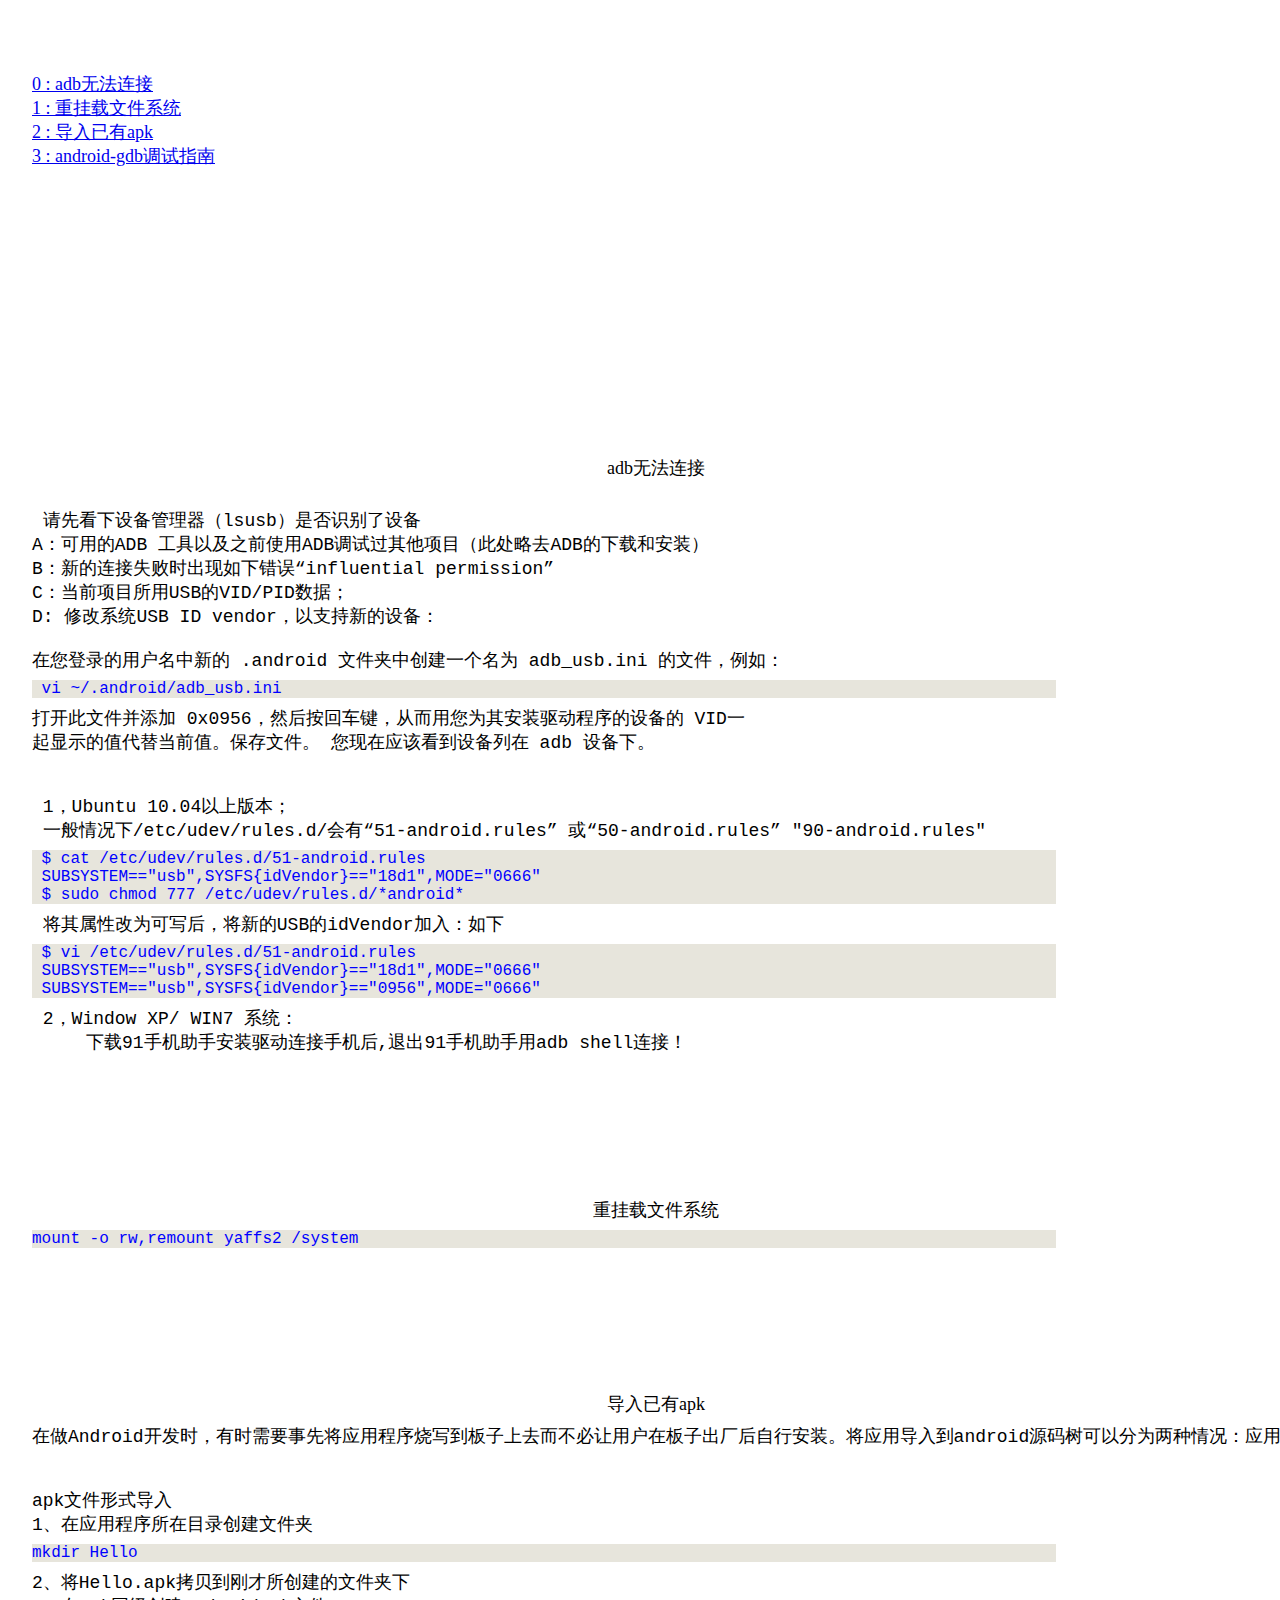
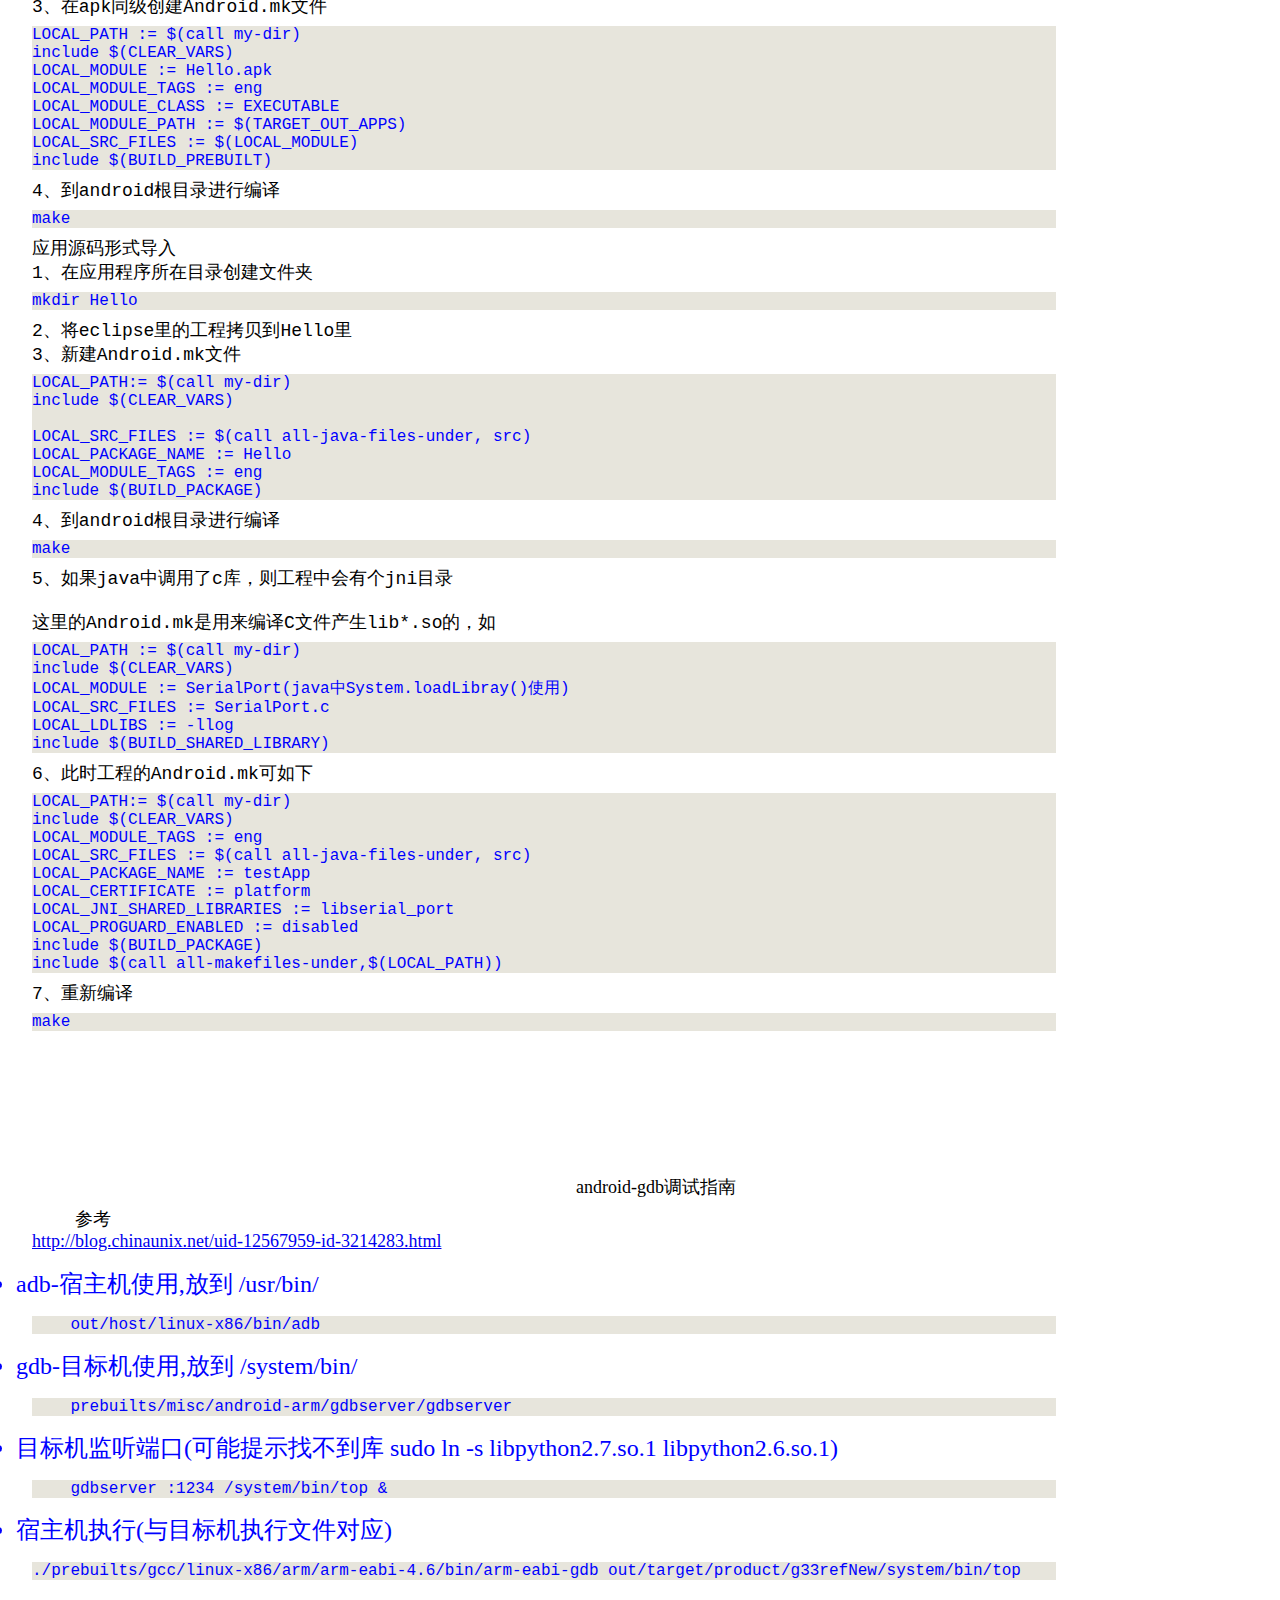
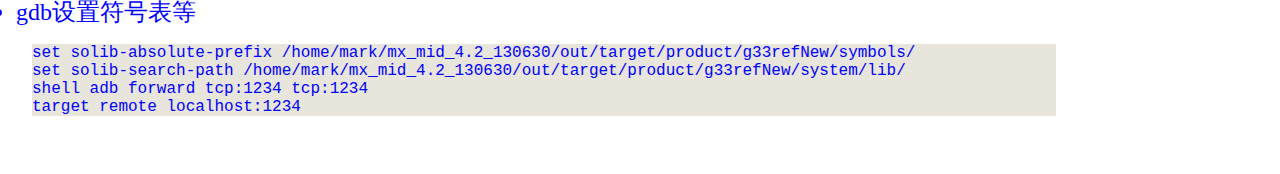
<file: webpage/html/android.html>
<!DOCTYPE html PUBLIC "-//W3C//DTD XHTML 1.0 Transitional//EN" "http://www.w3.org/TR/xhtml1/DTD/xhtml1-transitional.dtd">

<!-- saved from url=(0049)file:///home/mark/project/www/www/html/index.html -->
<html xmlns="http://www.w3.org/1999/xhtml"><!-- use charset utf-8 -->

    <head><meta http-equiv="Content-Type" content="text/html; charset=UTF-8">

        <!-- set stylesheet -->
        <link rel="stylesheet" type="text/css" href="../css/base.css">

        <!-- title name -->
        <title>Mark's home!</title>
    </head>

<body>
</br></br></br></br>
<div class="title"><a href="#adb无法连接"> 0 : adb无法连接 </a></div>
<div class="title"><a href="#重挂载文件系统"> 1 : 重挂载文件系统 </a></div>
<div class="title"><a href="#导入已有apk"> 2 : 导入已有apk </a></div>
<div class="title"><a href="#android-gdb调试指南"> 3 : android-gdb调试指南 </a></div>
</br></br></br></br></br></br></br></br>
</br></br></br></br></br></br></br></br>
<h1 align="center"><a name="adb无法连接"> adb无法连接 </a></h1>

<pre class="text-style">

 请先看下设备管理器（lsusb）是否识别了设备
A：可用的ADB 工具以及之前使用ADB调试过其他项目（此处略去ADB的下载和安装）
B：新的连接失败时出现如下错误“influential permission”
C：当前项目所用USB的VID/PID数据；
D: 修改系统USB ID vendor，以支持新的设备：

在您登录的用户名中新的 .android 文件夹中创建一个名为 adb_usb.ini 的文件，例如： 
</pre>

<pre class="code-style">
 vi ~/.android/adb_usb.ini 
</pre>

<pre class="text-style">
打开此文件并添加 0x0956，然后按回车键，从而用您为其安装驱动程序的设备的 VID一
起显示的值代替当前值。保存文件。 您现在应该看到设备列在 adb 设备下。

  
 1，Ubuntu 10.04以上版本；
 一般情况下/etc/udev/rules.d/会有“51-android.rules” 或“50-android.rules” &quot;90-android.rules&quot;
</pre>

<pre class="code-style">
 $ cat /etc/udev/rules.d/51-android.rules
 SUBSYSTEM==&quot;usb&quot;,SYSFS{idVendor}==&quot;18d1&quot;,MODE=&quot;0666&quot;
 $ sudo chmod 777 /etc/udev/rules.d/*android*
</pre>

<pre class="text-style">
 将其属性改为可写后，将新的USB的idVendor加入：如下
</pre>

<pre class="code-style">
 $ vi /etc/udev/rules.d/51-android.rules
 SUBSYSTEM==&quot;usb&quot;,SYSFS{idVendor}==&quot;18d1&quot;,MODE=&quot;0666&quot;
 SUBSYSTEM==&quot;usb&quot;,SYSFS{idVendor}==&quot;0956&quot;,MODE=&quot;0666&quot;
</pre>

<pre class="text-style">
 2，Window XP/ WIN7 系统：
 &nbsp;&nbsp;&nbsp;&nbsp;下载91手机助手安装驱动连接手机后,退出91手机助手用adb shell连接！
</pre>

</br></br></br></br></br></br></br></br>
<h1 align="center"><a name="重挂载文件系统"> 重挂载文件系统 </a></h1>

<pre class="code-style">
mount -o rw,remount yaffs2 /system
</pre>

</br></br></br></br></br></br></br></br>
<h1 align="center"><a name="导入已有apk"> 导入已有apk </a></h1>

<pre class="text-style">
在做Android开发时，有时需要事先将应用程序烧写到板子上去而不必让用户在板子出厂后自行安装。将应用导入到android源码树可以分为两种情况：应用的apk文件和源码工程，下面将一一介绍。


apk文件形式导入
1、在应用程序所在目录创建文件夹
</pre>

<pre class="code-style">
mkdir Hello
</pre>

<pre class="text-style">
2、将Hello.apk拷贝到刚才所创建的文件夹下
3、在apk同级创建Android.mk文件
</pre>

<pre class="code-style">
LOCAL_PATH := $(call my-dir)
include $(CLEAR_VARS)
LOCAL_MODULE := Hello.apk
LOCAL_MODULE_TAGS := eng
LOCAL_MODULE_CLASS := EXECUTABLE
LOCAL_MODULE_PATH := $(TARGET_OUT_APPS)
LOCAL_SRC_FILES := $(LOCAL_MODULE)
include $(BUILD_PREBUILT)
</pre>

<pre class="text-style">
4、到android根目录进行编译
</pre>

<pre class="code-style">
make
</pre>

<pre class="text-style">
应用源码形式导入
1、在应用程序所在目录创建文件夹
</pre>

<pre class="code-style">
mkdir Hello
</pre>

<pre class="text-style">
2、将eclipse里的工程拷贝到Hello里
3、新建Android.mk文件
</pre>

<pre class="code-style">
LOCAL_PATH:= $(call my-dir) 
include $(CLEAR_VARS)

LOCAL_SRC_FILES := $(call all-java-files-under, src)
LOCAL_PACKAGE_NAME := Hello
LOCAL_MODULE_TAGS := eng 
include $(BUILD_PACKAGE)
</pre>

<pre class="text-style">
4、到android根目录进行编译
</pre>

<pre class="code-style">
make
</pre>

<pre class="text-style">
5、如果java中调用了c库，则工程中会有个jni目录

这里的Android.mk是用来编译C文件产生lib*.so的，如
</pre>

<pre class="code-style">
LOCAL_PATH := $(call my-dir) 
include $(CLEAR_VARS) 
LOCAL_MODULE := SerialPort(java中System.loadLibray()使用) 
LOCAL_SRC_FILES := SerialPort.c
LOCAL_LDLIBS := -llog 
include $(BUILD_SHARED_LIBRARY)
</pre>

<pre class="text-style">
6、此时工程的Android.mk可如下
</pre>

<pre class="code-style">
LOCAL_PATH:= $(call my-dir) 
include $(CLEAR_VARS) 
LOCAL_MODULE_TAGS := eng 
LOCAL_SRC_FILES := $(call all-java-files-under, src) 
LOCAL_PACKAGE_NAME := testApp 
LOCAL_CERTIFICATE := platform 
LOCAL_JNI_SHARED_LIBRARIES := libserial_port 
LOCAL_PROGUARD_ENABLED := disabled 
include $(BUILD_PACKAGE) 
include $(call all-makefiles-under,$(LOCAL_PATH))
</pre>

<pre class="text-style">
7、重新编译
</pre>

<pre class="code-style">
make
</pre>

</br></br></br></br></br></br></br></br>
<h1 align="center"><a name="android-gdb调试指南"> android-gdb调试指南 </a></h1>

<pre class="text-style">
    参考
</pre>

<a href="
    http://blog.chinaunix.net/uid-12567959-id-3214283.html
">
    http://blog.chinaunix.net/uid-12567959-id-3214283.html
</a>

<li>
adb-宿主机使用,放到 /usr/bin/
</li>

<pre class="code-style">
    out/host/linux-x86/bin/adb
</pre>

<li>
gdb-目标机使用,放到 /system/bin/
</li>

<pre class="code-style">
    prebuilts/misc/android-arm/gdbserver/gdbserver
</pre>

<li>
目标机监听端口(可能提示找不到库 sudo ln -s libpython2.7.so.1 libpython2.6.so.1)
</li>

<pre class="code-style">
    gdbserver :1234 /system/bin/top &amp;
</pre>

<li>
宿主机执行(与目标机执行文件对应)
</li>

<pre class="code-style">
./prebuilts/gcc/linux-x86/arm/arm-eabi-4.6/bin/arm-eabi-gdb out/target/product/g33refNew/system/bin/top
</pre>

<li>
gdb设置符号表等
</li>

<pre class="code-style">
set solib-absolute-prefix /home/mark/mx_mid_4.2_130630/out/target/product/g33refNew/symbols/
set solib-search-path /home/mark/mx_mid_4.2_130630/out/target/product/g33refNew/system/lib/
shell adb forward tcp:1234 tcp:1234
target remote localhost:1234
</pre>

    </body>
</html>
</file>
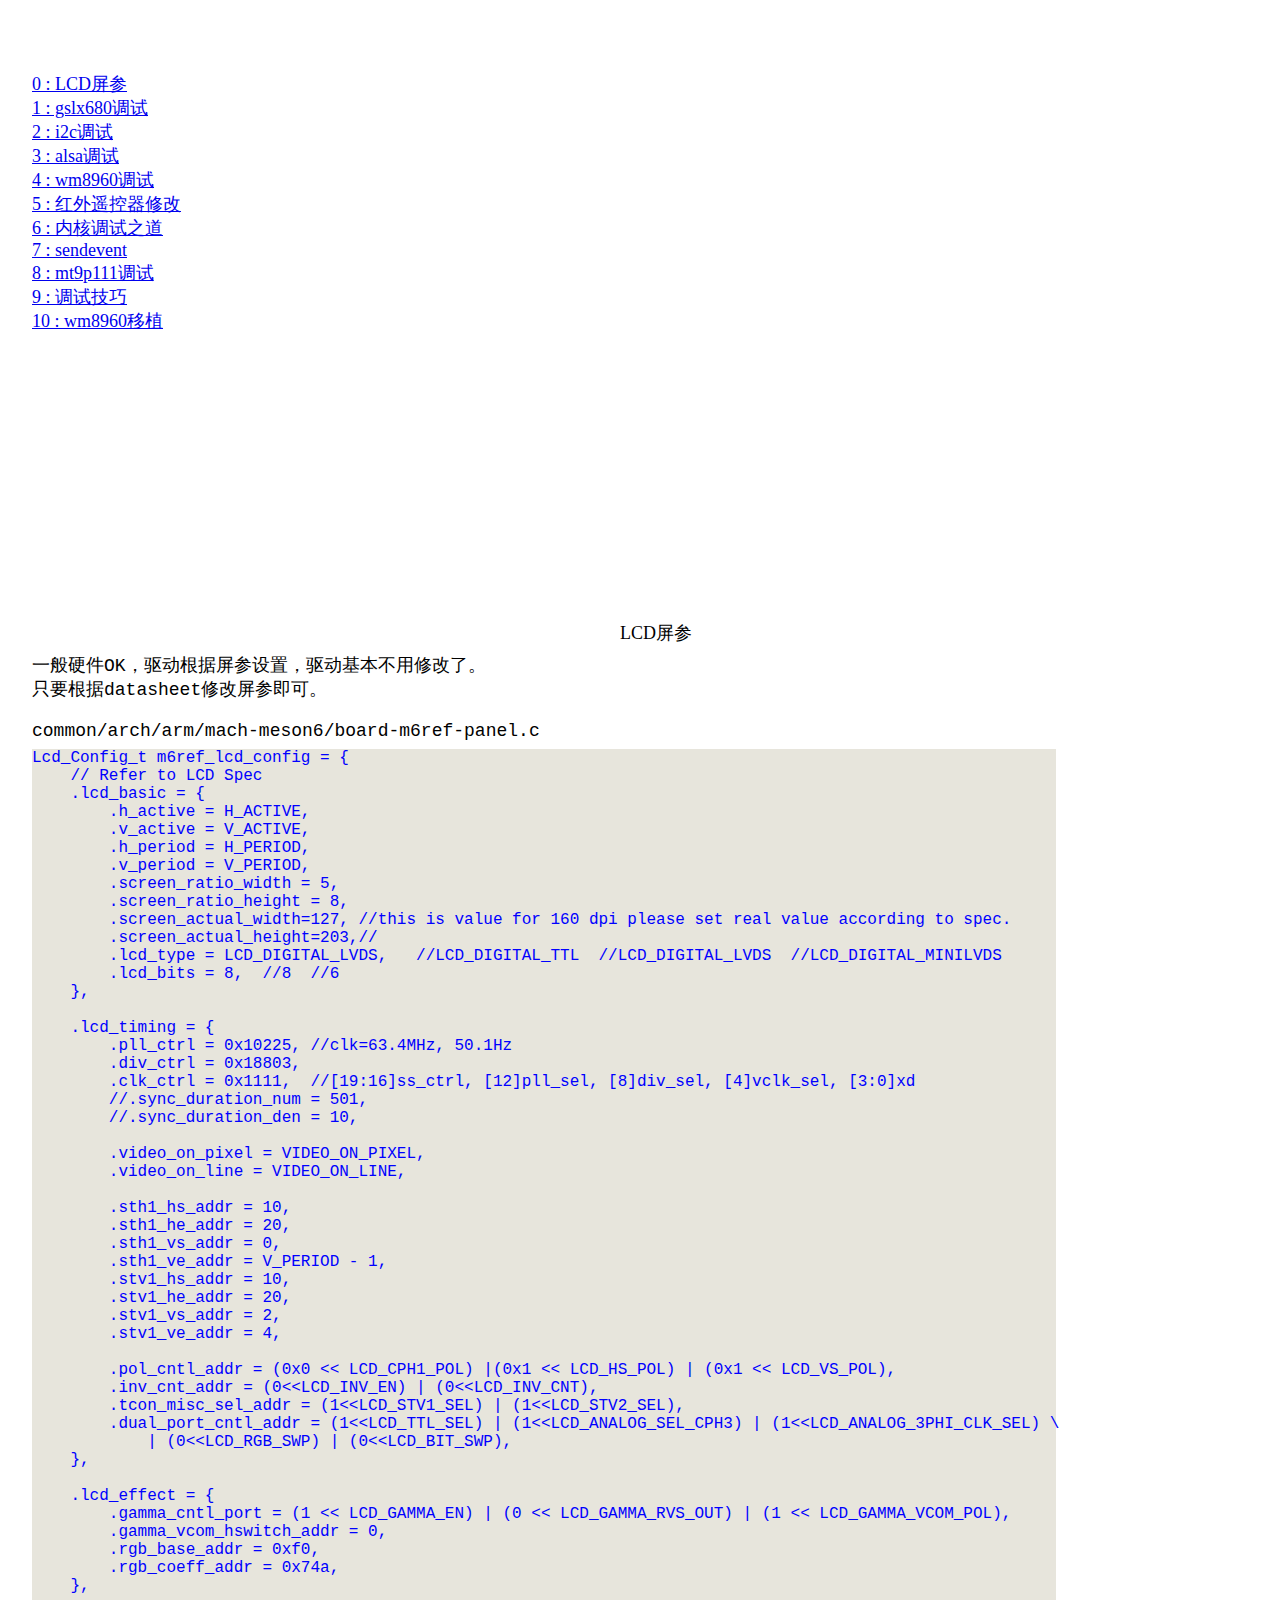
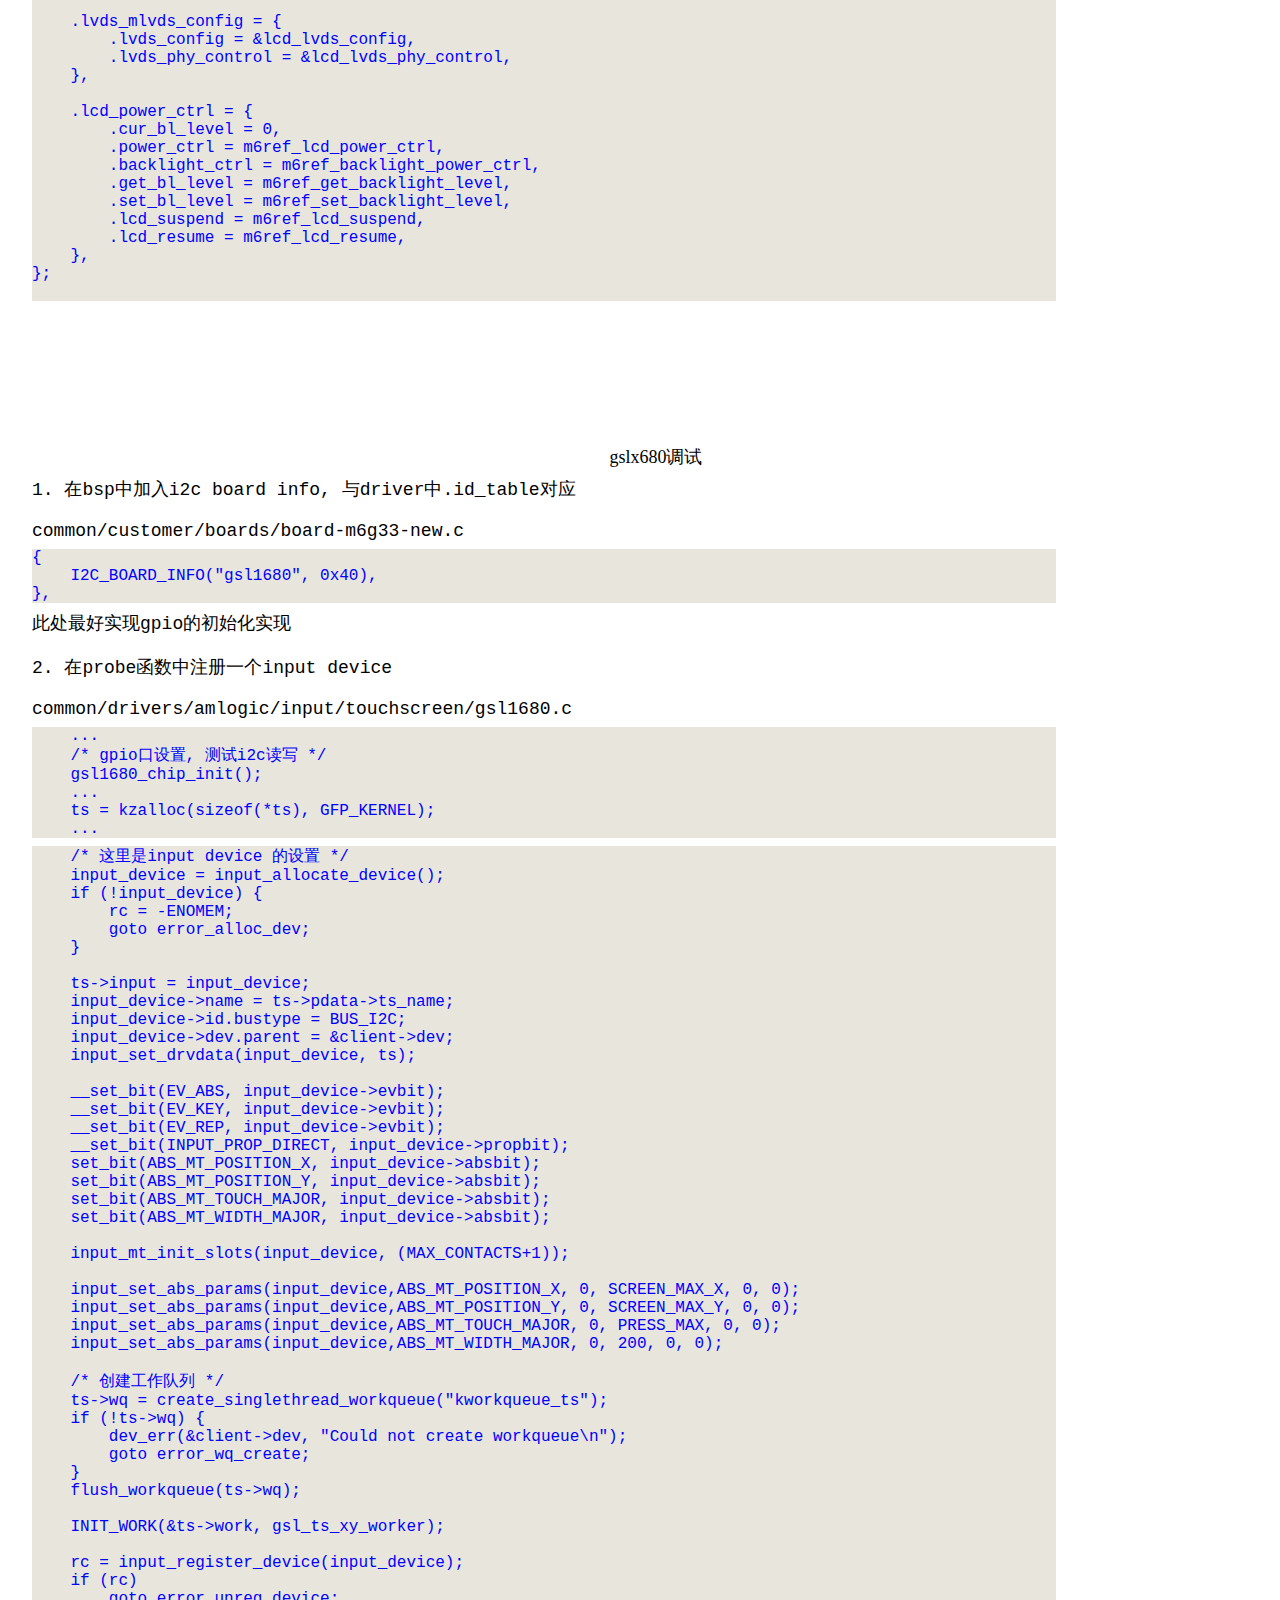
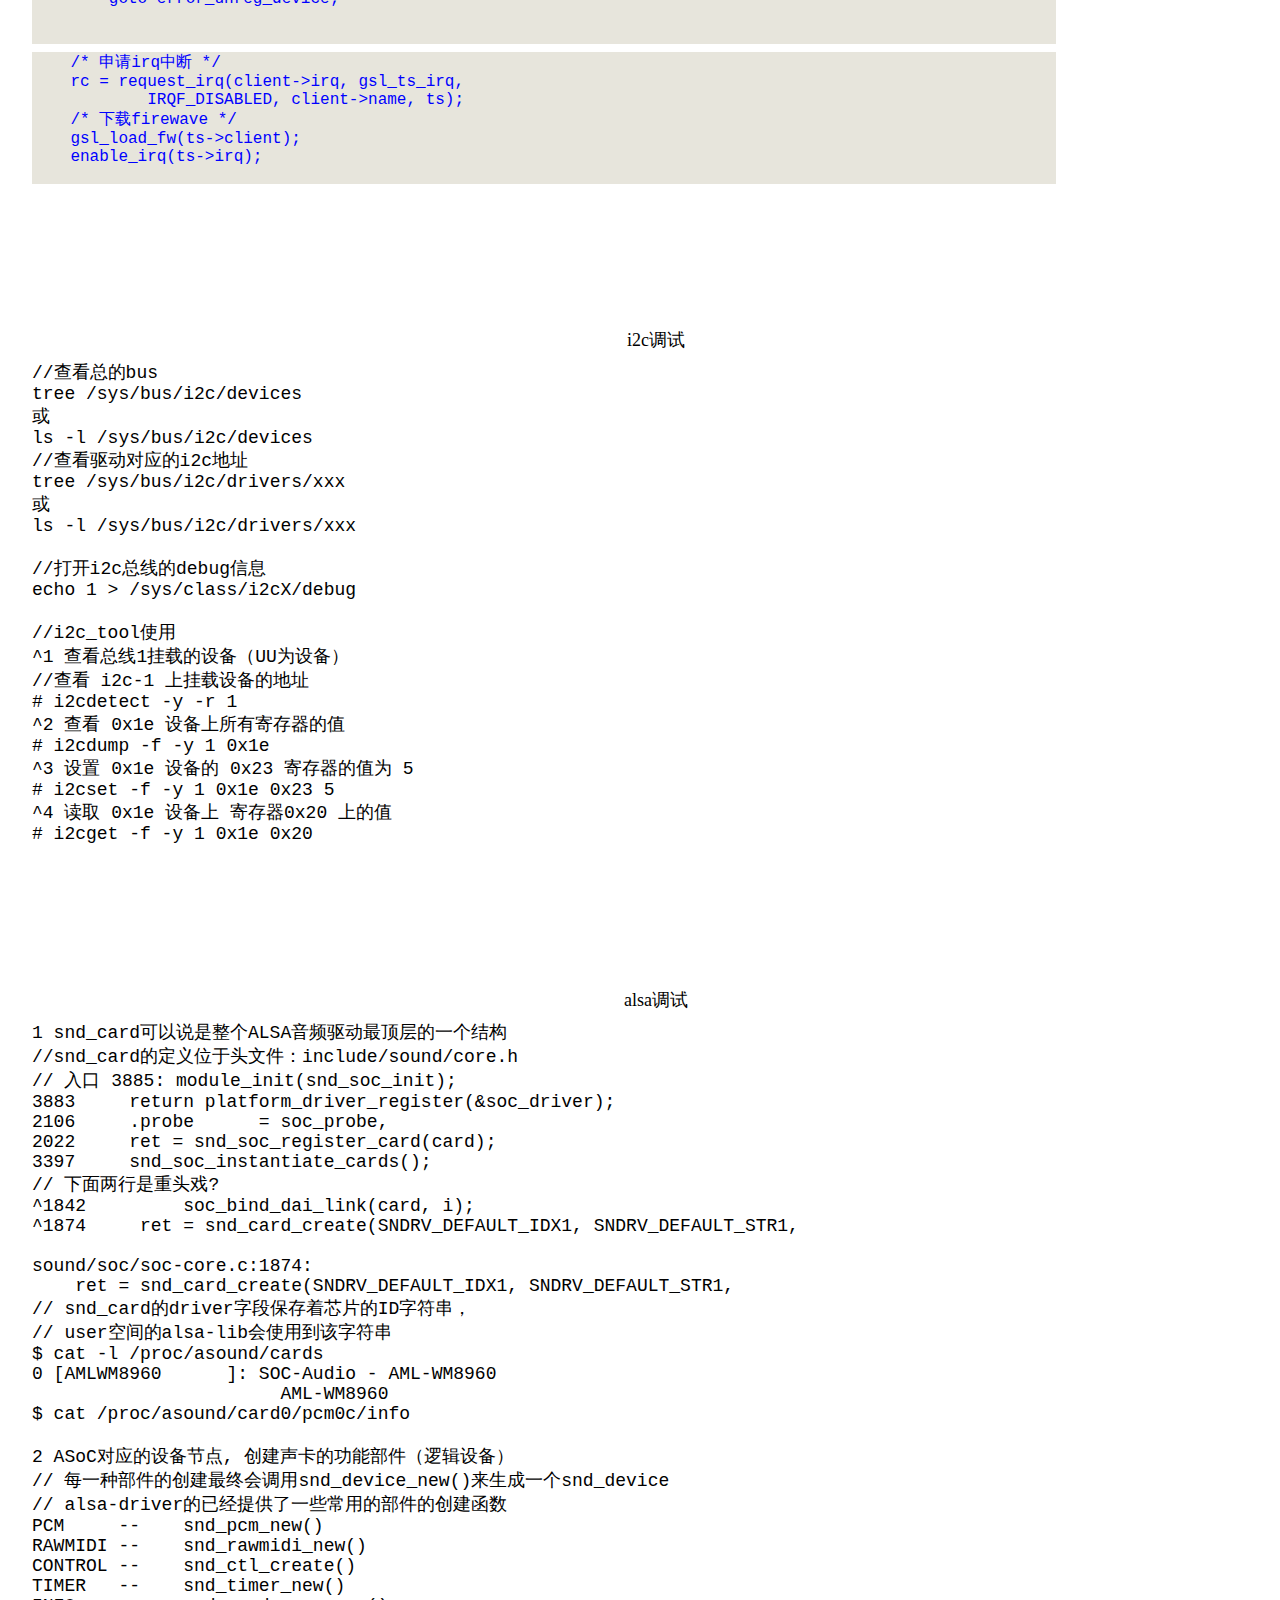
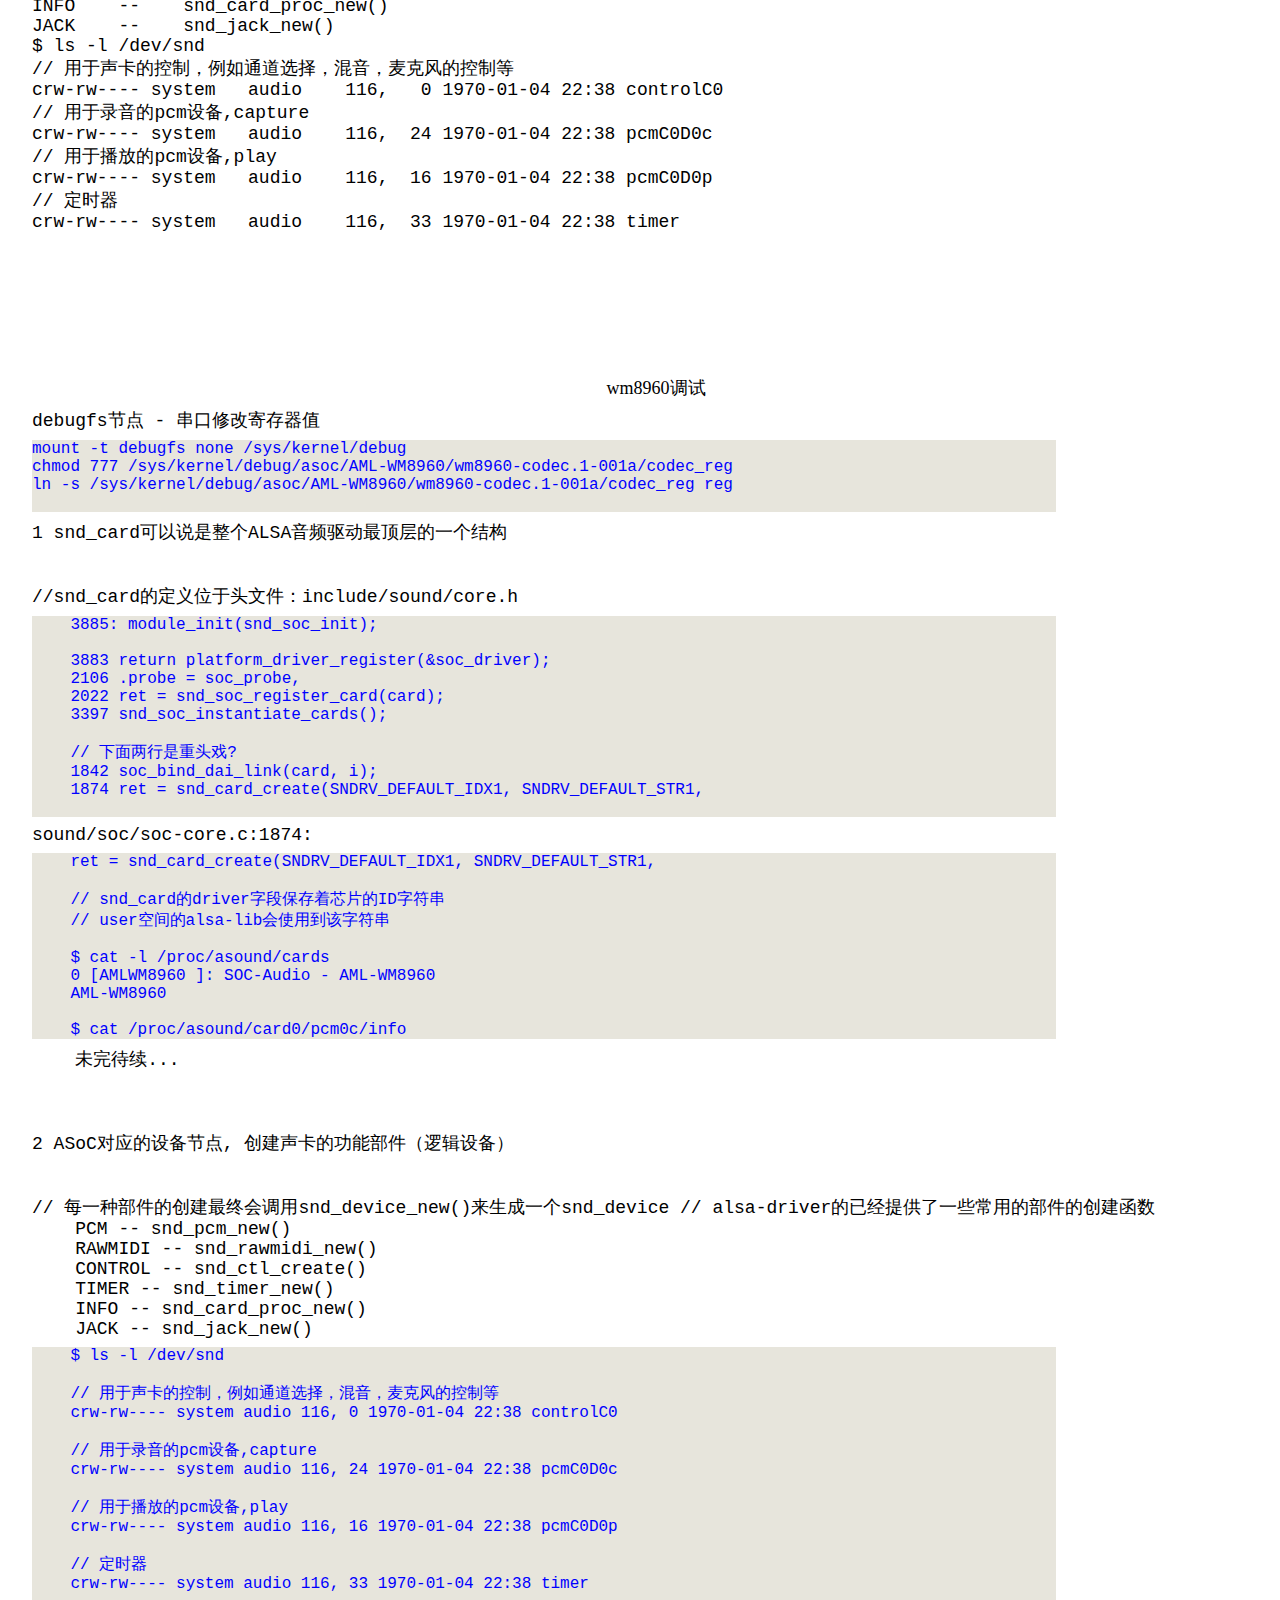
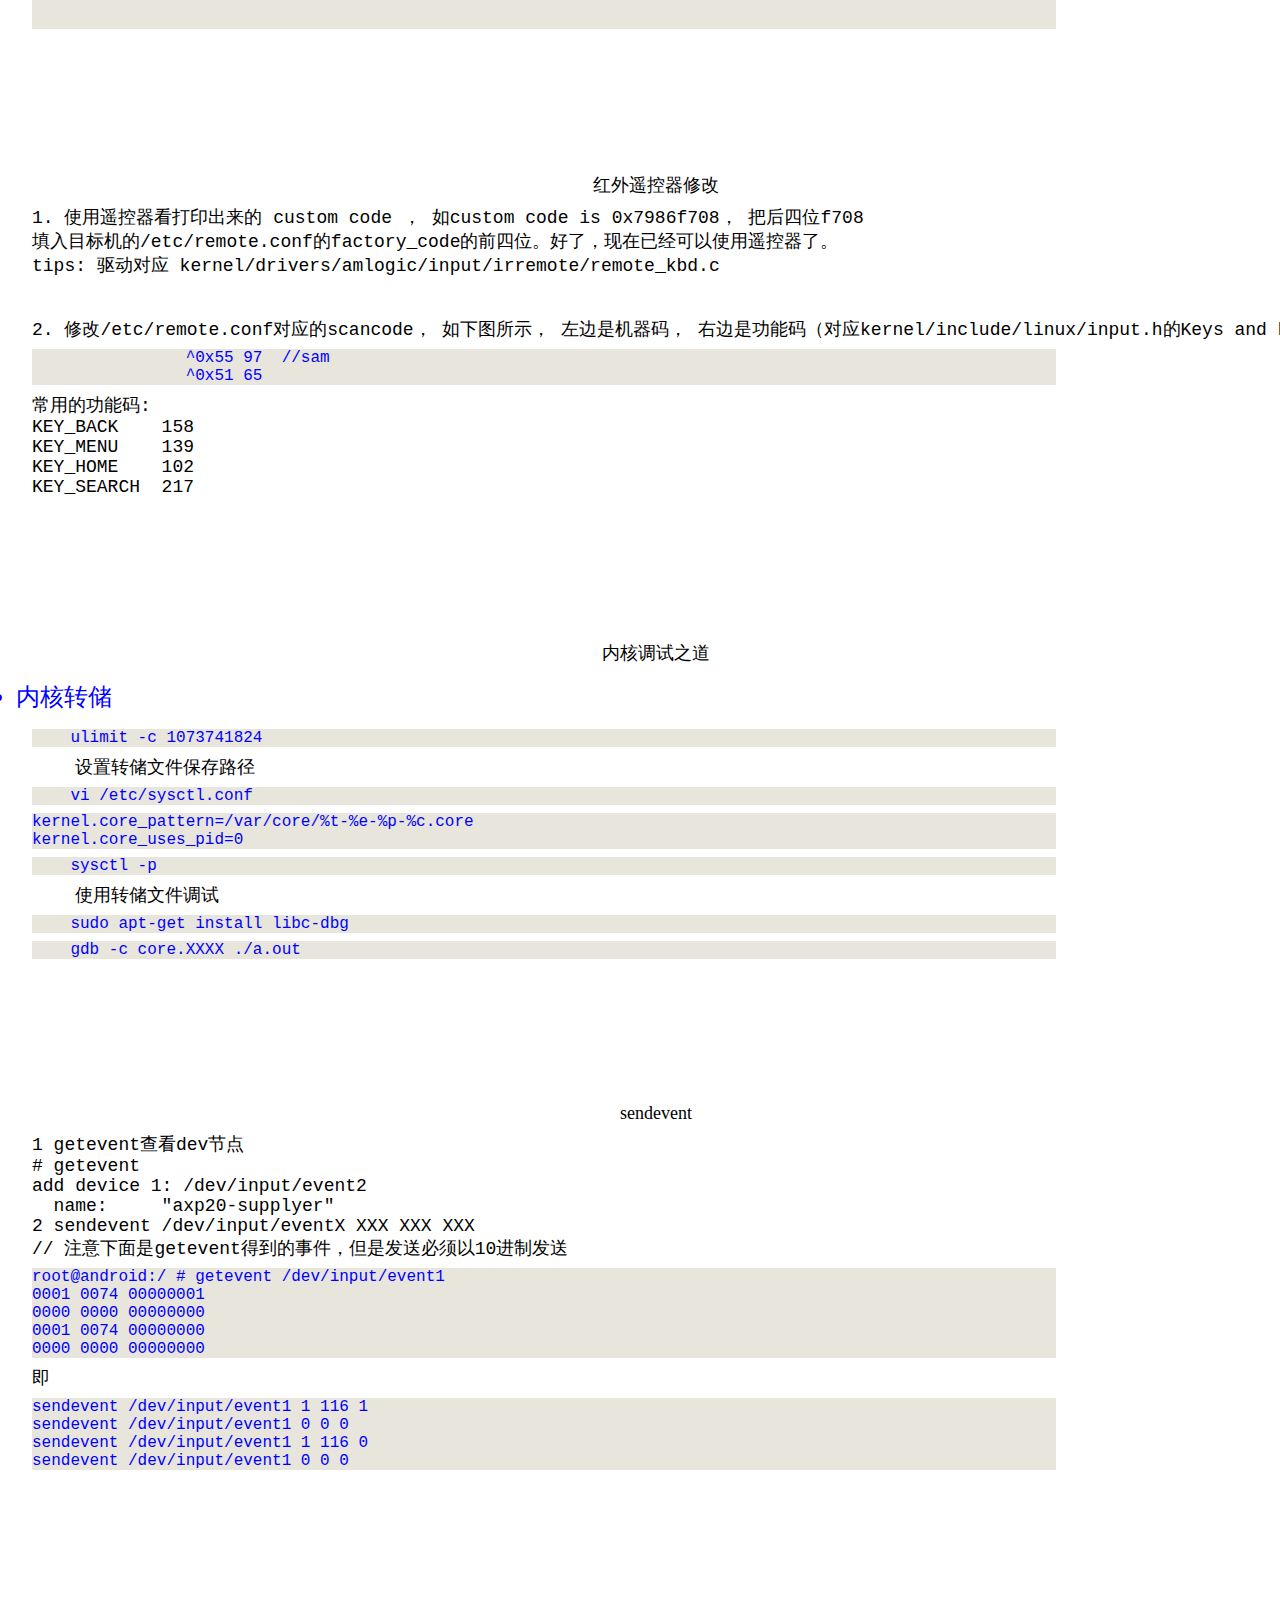
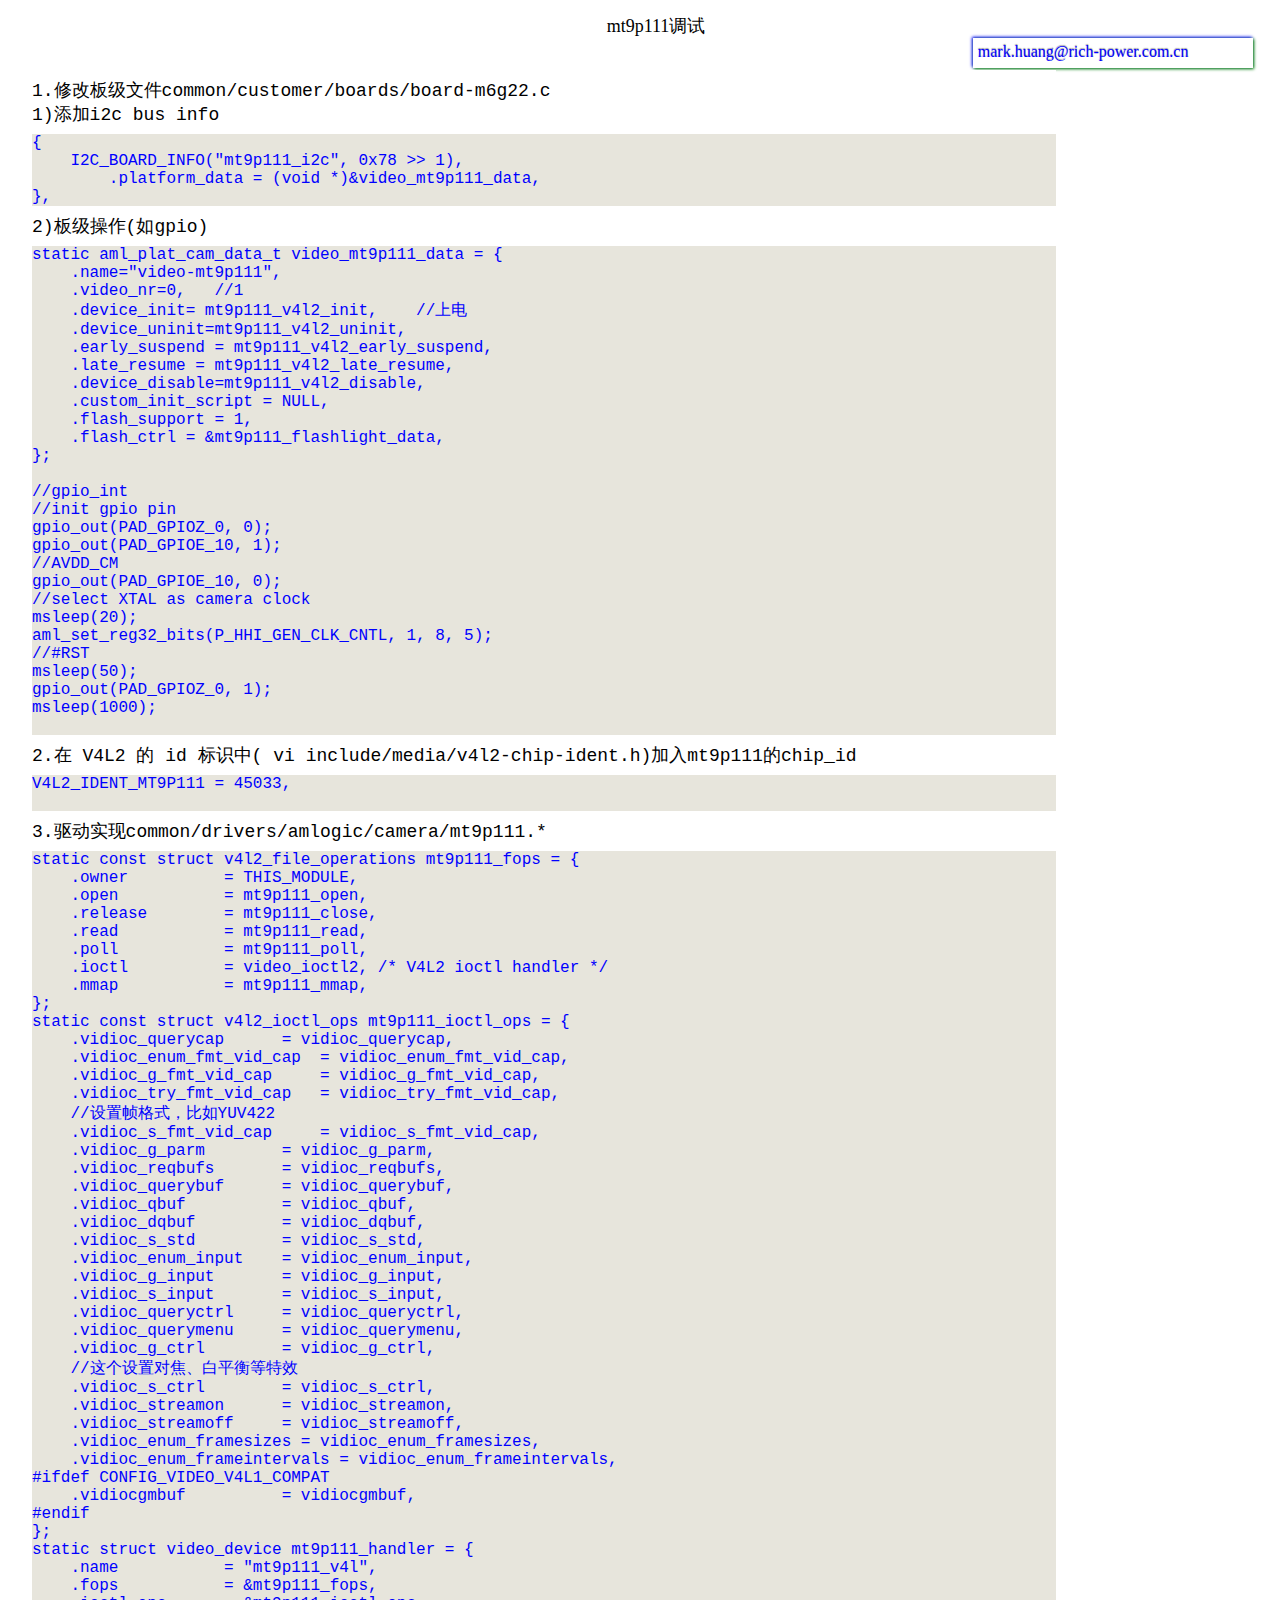
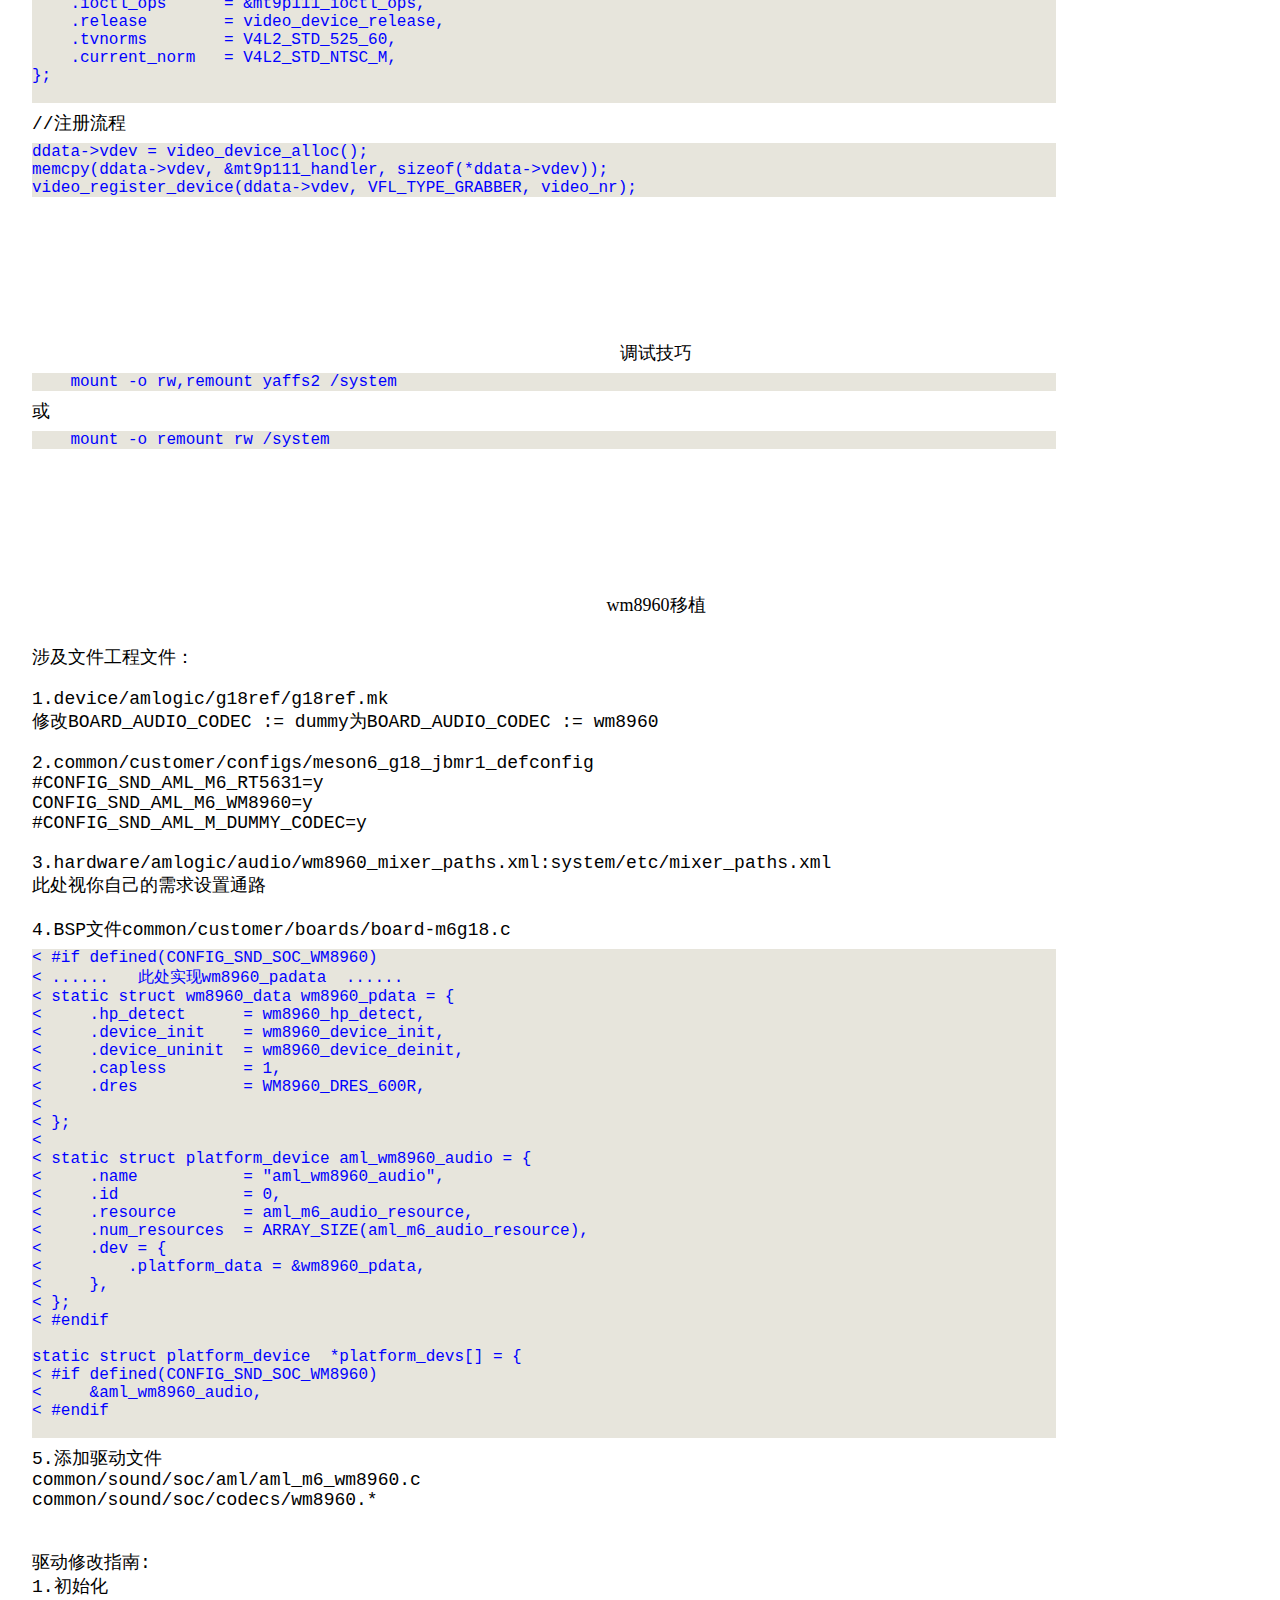
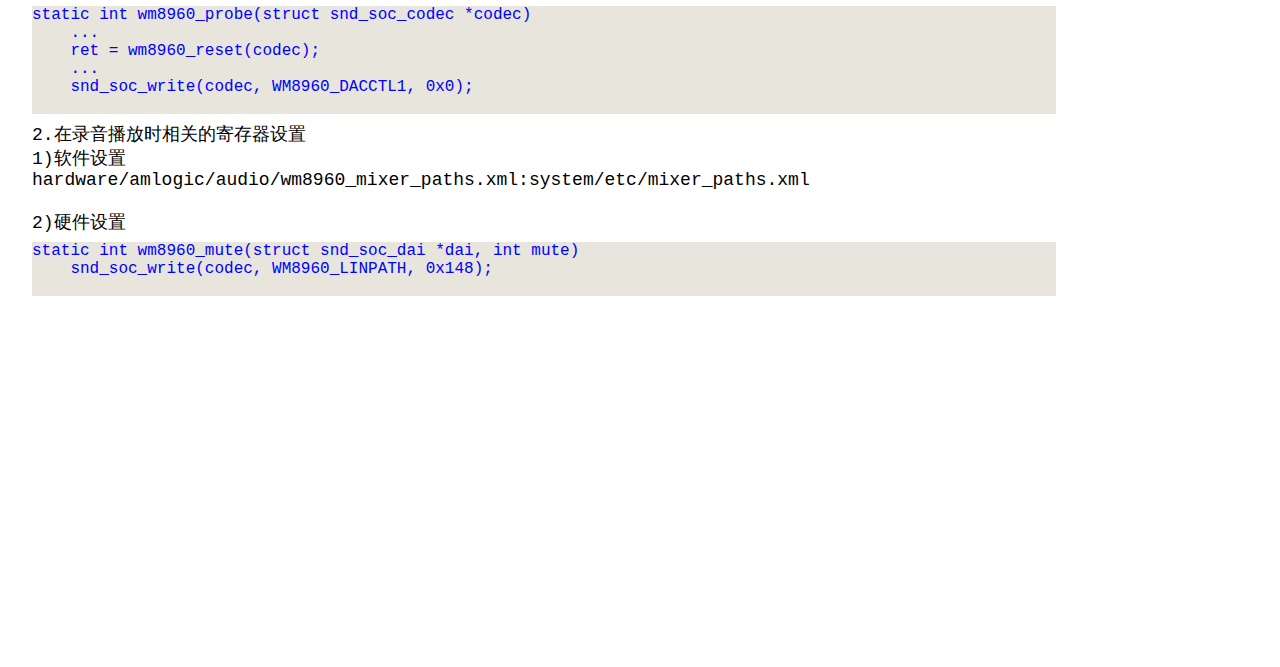
<file: webpage/html/kernel.html>
<!DOCTYPE html PUBLIC "-//W3C//DTD XHTML 1.0 Transitional//EN" "http://www.w3.org/TR/xhtml1/DTD/xhtml1-transitional.dtd">

<!-- saved from url=(0049)file:///home/mark/project/www/www/html/index.html -->
<html xmlns="http://www.w3.org/1999/xhtml"><!-- use charset utf-8 -->

    <head><meta http-equiv="Content-Type" content="text/html; charset=UTF-8">

        <!-- set stylesheet -->
        <link rel="stylesheet" type="text/css" href="../css/base.css">

        <!-- title name -->
        <title>Mark's home!</title>
    </head>

<body>
</br></br></br></br>
<div class="title"><a href="#LCD屏参"> 0 : LCD屏参 </a></div>
<div class="title"><a href="#gslx680调试"> 1 : gslx680调试 </a></div>
<div class="title"><a href="#i2c调试"> 2 : i2c调试 </a></div>
<div class="title"><a href="#alsa调试"> 3 : alsa调试 </a></div>
<div class="title"><a href="#wm8960调试"> 4 : wm8960调试 </a></div>
<div class="title"><a href="#红外遥控器修改"> 5 : 红外遥控器修改 </a></div>
<div class="title"><a href="#内核调试之道"> 6 : 内核调试之道 </a></div>
<div class="title"><a href="#sendevent"> 7 : sendevent </a></div>
<div class="title"><a href="#mt9p111调试"> 8 : mt9p111调试 </a></div>
<div class="title"><a href="#调试技巧"> 9 : 调试技巧 </a></div>
<div class="title"><a href="#wm8960移植"> 10 : wm8960移植 </a></div>
</br></br></br></br></br></br></br></br>
</br></br></br></br></br></br></br></br>
<h1 align="center"><a name="LCD屏参"> LCD屏参 </a></h1>

<pre class="text-style">
一般硬件OK，驱动根据屏参设置，驱动基本不用修改了。
只要根据datasheet修改屏参即可。

common/arch/arm/mach-meson6/board-m6ref-panel.c
</pre>

<pre class="code-style">
Lcd_Config_t m6ref_lcd_config = {
    // Refer to LCD Spec
    .lcd_basic = {
        .h_active = H_ACTIVE,
        .v_active = V_ACTIVE,
        .h_period = H_PERIOD,
        .v_period = V_PERIOD,
        .screen_ratio_width = 5,
        .screen_ratio_height = 8,
        .screen_actual_width=127, //this is value for 160 dpi please set real value according to spec. 
        .screen_actual_height=203,//
        .lcd_type = LCD_DIGITAL_LVDS,   //LCD_DIGITAL_TTL  //LCD_DIGITAL_LVDS  //LCD_DIGITAL_MINILVDS
        .lcd_bits = 8,  //8  //6 
    },  

    .lcd_timing = {          
        .pll_ctrl = 0x10225, //clk=63.4MHz, 50.1Hz
        .div_ctrl = 0x18803, 
        .clk_ctrl = 0x1111,  //[19:16]ss_ctrl, [12]pll_sel, [8]div_sel, [4]vclk_sel, [3:0]xd
        //.sync_duration_num = 501,
        //.sync_duration_den = 10, 
   
        .video_on_pixel = VIDEO_ON_PIXEL,
        .video_on_line = VIDEO_ON_LINE,
             
        .sth1_hs_addr = 10,
        .sth1_he_addr = 20,
        .sth1_vs_addr = 0,
        .sth1_ve_addr = V_PERIOD - 1,
        .stv1_hs_addr = 10,
        .stv1_he_addr = 20,
        .stv1_vs_addr = 2,
        .stv1_ve_addr = 4,

        .pol_cntl_addr = (0x0 &lt;&lt; LCD_CPH1_POL) |(0x1 &lt;&lt; LCD_HS_POL) | (0x1 &lt;&lt; LCD_VS_POL),
        .inv_cnt_addr = (0&lt;&lt;LCD_INV_EN) | (0&lt;&lt;LCD_INV_CNT),
        .tcon_misc_sel_addr = (1&lt;&lt;LCD_STV1_SEL) | (1&lt;&lt;LCD_STV2_SEL),
        .dual_port_cntl_addr = (1&lt;&lt;LCD_TTL_SEL) | (1&lt;&lt;LCD_ANALOG_SEL_CPH3) | (1&lt;&lt;LCD_ANALOG_3PHI_CLK_SEL) \
            | (0&lt;&lt;LCD_RGB_SWP) | (0&lt;&lt;LCD_BIT_SWP),
    },

    .lcd_effect = {
        .gamma_cntl_port = (1 &lt;&lt; LCD_GAMMA_EN) | (0 &lt;&lt; LCD_GAMMA_RVS_OUT) | (1 &lt;&lt; LCD_GAMMA_VCOM_POL),
        .gamma_vcom_hswitch_addr = 0,
        .rgb_base_addr = 0xf0,
        .rgb_coeff_addr = 0x74a,
    },

    .lvds_mlvds_config = {
        .lvds_config = &amp;lcd_lvds_config,
        .lvds_phy_control = &amp;lcd_lvds_phy_control,
    },

    .lcd_power_ctrl = {
        .cur_bl_level = 0,
        .power_ctrl = m6ref_lcd_power_ctrl,
        .backlight_ctrl = m6ref_backlight_power_ctrl,
        .get_bl_level = m6ref_get_backlight_level,
        .set_bl_level = m6ref_set_backlight_level,
        .lcd_suspend = m6ref_lcd_suspend,
        .lcd_resume = m6ref_lcd_resume,
    },
};

</pre>

</br></br></br></br></br></br></br></br>
<h1 align="center"><a name="gslx680调试"> gslx680调试 </a></h1>

<pre class="text-style">
1. 在bsp中加入i2c board info, 与driver中.id_table对应

common/customer/boards/board-m6g33-new.c
</pre>

<pre class="code-style">
{
    I2C_BOARD_INFO(&quot;gsl1680&quot;, 0x40),
},
</pre>

<pre class="text-style">
此处最好实现gpio的初始化实现

2. 在probe函数中注册一个input device

common/drivers/amlogic/input/touchscreen/gsl1680.c
</pre>

<pre class="code-style">
    ...
    /* gpio口设置, 测试i2c读写 */
    gsl1680_chip_init();
    ...
    ts = kzalloc(sizeof(*ts), GFP_KERNEL);
    ...
</pre>

<pre class="code-style">
    /* 这里是input device 的设置 */
    input_device = input_allocate_device();
    if (!input_device) {
        rc = -ENOMEM;
        goto error_alloc_dev;
    }

    ts-&gt;input = input_device;
    input_device-&gt;name = ts-&gt;pdata-&gt;ts_name;
    input_device-&gt;id.bustype = BUS_I2C;
    input_device-&gt;dev.parent = &amp;client-&gt;dev;
    input_set_drvdata(input_device, ts);

    __set_bit(EV_ABS, input_device-&gt;evbit);
    __set_bit(EV_KEY, input_device-&gt;evbit);
    __set_bit(EV_REP, input_device-&gt;evbit);
    __set_bit(INPUT_PROP_DIRECT, input_device-&gt;propbit);
    set_bit(ABS_MT_POSITION_X, input_device-&gt;absbit);
    set_bit(ABS_MT_POSITION_Y, input_device-&gt;absbit);
    set_bit(ABS_MT_TOUCH_MAJOR, input_device-&gt;absbit);
    set_bit(ABS_MT_WIDTH_MAJOR, input_device-&gt;absbit);

    input_mt_init_slots(input_device, (MAX_CONTACTS+1));

    input_set_abs_params(input_device,ABS_MT_POSITION_X, 0, SCREEN_MAX_X, 0, 0);
    input_set_abs_params(input_device,ABS_MT_POSITION_Y, 0, SCREEN_MAX_Y, 0, 0);
    input_set_abs_params(input_device,ABS_MT_TOUCH_MAJOR, 0, PRESS_MAX, 0, 0);
    input_set_abs_params(input_device,ABS_MT_WIDTH_MAJOR, 0, 200, 0, 0);

    /* 创建工作队列 */
    ts-&gt;wq = create_singlethread_workqueue(&quot;kworkqueue_ts&quot;);
    if (!ts-&gt;wq) {
        dev_err(&amp;client-&gt;dev, &quot;Could not create workqueue\n&quot;);
        goto error_wq_create;
    }
    flush_workqueue(ts-&gt;wq);

    INIT_WORK(&amp;ts-&gt;work, gsl_ts_xy_worker);

    rc = input_register_device(input_device);
    if (rc)
        goto error_unreg_device;


</pre>

<pre class="code-style">
    /* 申请irq中断 */
    rc = request_irq(client-&gt;irq, gsl_ts_irq, 
            IRQF_DISABLED, client-&gt;name, ts);
    /* 下载firewave */
    gsl_load_fw(ts-&gt;client);
    enable_irq(ts-&gt;irq);

</pre>

</br></br></br></br></br></br></br></br>
<h1 align="center"><a name="i2c调试"> i2c调试 </a></h1>
<pre class="text-style">
//查看总的bus
tree /sys/bus/i2c/devices
或
ls -l /sys/bus/i2c/devices
//查看驱动对应的i2c地址
tree /sys/bus/i2c/drivers/xxx
或
ls -l /sys/bus/i2c/drivers/xxx

//打开i2c总线的debug信息
echo 1 &gt; /sys/class/i2cX/debug

//i2c_tool使用
^1 查看总线1挂载的设备（UU为设备）
//查看 i2c-1 上挂载设备的地址
# i2cdetect -y -r 1
^2 查看 0x1e 设备上所有寄存器的值
# i2cdump -f -y 1 0x1e
^3 设置 0x1e 设备的 0x23 寄存器的值为 5
# i2cset -f -y 1 0x1e 0x23 5
^4 读取 0x1e 设备上 寄存器0x20 上的值
# i2cget -f -y 1 0x1e 0x20
</pre>

</br></br></br></br></br></br></br></br>
<h1 align="center"><a name="alsa调试"> alsa调试 </a></h1>
<pre class="text-style">
1 snd_card可以说是整个ALSA音频驱动最顶层的一个结构
//snd_card的定义位于头文件：include/sound/core.h
// 入口 3885: module_init(snd_soc_init);
3883     return platform_driver_register(&amp;soc_driver); 
2106     .probe      = soc_probe, 
2022     ret = snd_soc_register_card(card);
3397     snd_soc_instantiate_cards();
// 下面两行是重头戏?
^1842         soc_bind_dai_link(card, i);
^1874     ret = snd_card_create(SNDRV_DEFAULT_IDX1, SNDRV_DEFAULT_STR1,

sound/soc/soc-core.c:1874:  
    ret = snd_card_create(SNDRV_DEFAULT_IDX1, SNDRV_DEFAULT_STR1,
// snd_card的driver字段保存着芯片的ID字符串，
// user空间的alsa-lib会使用到该字符串
$ cat -l /proc/asound/cards
0 [AMLWM8960      ]: SOC-Audio - AML-WM8960
                       AML-WM8960
$ cat /proc/asound/card0/pcm0c/info

2 ASoC对应的设备节点, 创建声卡的功能部件（逻辑设备）
// 每一种部件的创建最终会调用snd_device_new()来生成一个snd_device
// alsa-driver的已经提供了一些常用的部件的创建函数
PCM     --    snd_pcm_new() 
RAWMIDI --    snd_rawmidi_new() 
CONTROL --    snd_ctl_create() 
TIMER   --    snd_timer_new() 
INFO    --    snd_card_proc_new() 
JACK    --    snd_jack_new()
$ ls -l /dev/snd
// 用于声卡的控制，例如通道选择，混音，麦克风的控制等
crw-rw---- system   audio    116,   0 1970-01-04 22:38 controlC0
// 用于录音的pcm设备,capture
crw-rw---- system   audio    116,  24 1970-01-04 22:38 pcmC0D0c
// 用于播放的pcm设备,play
crw-rw---- system   audio    116,  16 1970-01-04 22:38 pcmC0D0p
// 定时器
crw-rw---- system   audio    116,  33 1970-01-04 22:38 timer
</pre>

</br></br></br></br></br></br></br></br>
<h1 align="center"><a name="wm8960调试"> wm8960调试 </a></h1>

<pre class="text-style">
debugfs节点 - 串口修改寄存器值
</pre>

<pre class="code-style">
mount -t debugfs none /sys/kernel/debug
chmod 777 /sys/kernel/debug/asoc/AML-WM8960/wm8960-codec.1-001a/codec_reg
ln -s /sys/kernel/debug/asoc/AML-WM8960/wm8960-codec.1-001a/codec_reg reg

</pre>

<pre class="text-style">
1 snd_card可以说是整个ALSA音频驱动最顶层的一个结构


//snd_card的定义位于头文件：include/sound/core.h 
</pre>

<pre class="code-style">
    3885: module_init(snd_soc_init);

    3883 return platform_driver_register(&amp;soc_driver);
    2106 .probe = soc_probe,
    2022 ret = snd_soc_register_card(card);
    3397 snd_soc_instantiate_cards();

    // 下面两行是重头戏?
    1842 soc_bind_dai_link(card, i);
    1874 ret = snd_card_create(SNDRV_DEFAULT_IDX1, SNDRV_DEFAULT_STR1,

</pre>

<pre class="text-style">
sound/soc/soc-core.c:1874:
</pre>

<pre class="code-style">
    ret = snd_card_create(SNDRV_DEFAULT_IDX1, SNDRV_DEFAULT_STR1,

    // snd_card的driver字段保存着芯片的ID字符串
    // user空间的alsa-lib会使用到该字符串

    $ cat -l /proc/asound/cards
    0 [AMLWM8960 ]: SOC-Audio - AML-WM8960
    AML-WM8960

    $ cat /proc/asound/card0/pcm0c/info
</pre>

<pre class="text-style">
    未完待续...

    

2 ASoC对应的设备节点, 创建声卡的功能部件（逻辑设备）


// 每一种部件的创建最终会调用snd_device_new()来生成一个snd_device // alsa-driver的已经提供了一些常用的部件的创建函数
    PCM -- snd_pcm_new()
    RAWMIDI -- snd_rawmidi_new()
    CONTROL -- snd_ctl_create()
    TIMER -- snd_timer_new()
    INFO -- snd_card_proc_new()
    JACK -- snd_jack_new()
</pre>

<pre class="code-style">
    $ ls -l /dev/snd

    // 用于声卡的控制，例如通道选择，混音，麦克风的控制等
    crw-rw---- system audio 116, 0 1970-01-04 22:38 controlC0

    // 用于录音的pcm设备,capture
    crw-rw---- system audio 116, 24 1970-01-04 22:38 pcmC0D0c

    // 用于播放的pcm设备,play
    crw-rw---- system audio 116, 16 1970-01-04 22:38 pcmC0D0p

    // 定时器
    crw-rw---- system audio 116, 33 1970-01-04 22:38 timer

    
</pre>

</br></br></br></br></br></br></br></br>
<h1 align="center"><a name="红外遥控器修改"> 红外遥控器修改 </a></h1>

<pre class="text-style">
1. 使用遥控器看打印出来的 custom code ， 如custom code is 0x7986f708， 把后四位f708
填入目标机的/etc/remote.conf的factory_code的前四位。好了，现在已经可以使用遥控器了。
tips: 驱动对应 kernel/drivers/amlogic/input/irremote/remote_kbd.c


2. 修改/etc/remote.conf对应的scancode， 如下图所示， 左边是机器码， 右边是功能码（对应kernel/include/linux/input.h的Keys and buttons）。
</pre>

<pre class="code-style">
                ^0x55 97  //sam                                 
                ^0x51 65
</pre>

<pre class="text-style">
常用的功能码:
KEY_BACK    158
KEY_MENU    139
KEY_HOME    102
KEY_SEARCH  217
</pre>

</br></br></br></br></br></br></br></br>
<h1 align="center"><a name="内核调试之道"> 内核调试之道 </a></h1>

<li>
内核转储
</li>

<pre class="code-style">
    ulimit -c 1073741824
</pre>

<pre class="text-style">
    设置转储文件保存路径
</pre>

<pre class="code-style">
    vi /etc/sysctl.conf
</pre>

<pre class="code-style">
kernel.core_pattern=/var/core/%t-%e-%p-%c.core
kernel.core_uses_pid=0
</pre>

<pre class="code-style">
    sysctl -p
</pre>

<pre class="text-style">
    使用转储文件调试
</pre>

<pre class="code-style">
    sudo apt-get install libc-dbg
</pre>

<pre class="code-style">
    gdb -c core.XXXX ./a.out
</pre>

</br></br></br></br></br></br></br></br>
<h1 align="center"><a name="sendevent"> sendevent </a></h1>
<pre class="text-style">
1 getevent查看dev节点
# getevent                                                       
add device 1: /dev/input/event2                                                 
  name:     &quot;axp20-supplyer&quot;
2 sendevent /dev/input/eventX XXX XXX XXX
// 注意下面是getevent得到的事件，但是发送必须以10进制发送
</pre>

<pre class="code-style">
root@android:/ # getevent /dev/input/event1
0001 0074 00000001
0000 0000 00000000
0001 0074 00000000
0000 0000 00000000
</pre>

<pre class="text-style">
即
</pre>

<pre class="code-style">
sendevent /dev/input/event1 1 116 1
sendevent /dev/input/event1 0 0 0
sendevent /dev/input/event1 1 116 0
sendevent /dev/input/event1 0 0 0
</pre>

</br></br></br></br></br></br></br></br>
<h1 align="center"><a name="mt9p111调试"> mt9p111调试 </a></h1>

<address>
mark.huang@rich-power.com.cn

</address>

<pre class="text-style">
1.修改板级文件common/customer/boards/board-m6g22.c
1)添加i2c bus info
</pre>

<pre class="code-style">
{
    I2C_BOARD_INFO(&quot;mt9p111_i2c&quot;, 0x78 &gt;&gt; 1),
        .platform_data = (void *)&amp;video_mt9p111_data,
},
</pre>

<pre class="text-style">
2)板级操作(如gpio)
</pre>

<pre class="code-style">
static aml_plat_cam_data_t video_mt9p111_data = {
    .name=&quot;video-mt9p111&quot;,    
    .video_nr=0,   //1
    .device_init= mt9p111_v4l2_init,    //上电
    .device_uninit=mt9p111_v4l2_uninit,
    .early_suspend = mt9p111_v4l2_early_suspend,
    .late_resume = mt9p111_v4l2_late_resume,
    .device_disable=mt9p111_v4l2_disable,
    .custom_init_script = NULL,    
    .flash_support = 1,
    .flash_ctrl = &amp;mt9p111_flashlight_data,
};

//gpio_int
//init gpio pin
gpio_out(PAD_GPIOZ_0, 0);
gpio_out(PAD_GPIOE_10, 1);
//AVDD_CM
gpio_out(PAD_GPIOE_10, 0);
//select XTAL as camera clock
msleep(20);
aml_set_reg32_bits(P_HHI_GEN_CLK_CNTL, 1, 8, 5);
//#RST
msleep(50);
gpio_out(PAD_GPIOZ_0, 1);
msleep(1000);

</pre>

<pre class="text-style">
2.在 V4L2 的 id 标识中( vi include/media/v4l2-chip-ident.h)加入mt9p111的chip_id
</pre>

<pre class="code-style">
V4L2_IDENT_MT9P111 = 45033,

</pre>

<pre class="text-style">
3.驱动实现common/drivers/amlogic/camera/mt9p111.*
</pre>

<pre class="code-style">
static const struct v4l2_file_operations mt9p111_fops = {
    .owner          = THIS_MODULE,
    .open           = mt9p111_open,
    .release        = mt9p111_close,
    .read           = mt9p111_read,
    .poll           = mt9p111_poll,
    .ioctl          = video_ioctl2, /* V4L2 ioctl handler */
    .mmap           = mt9p111_mmap,
};
static const struct v4l2_ioctl_ops mt9p111_ioctl_ops = {
    .vidioc_querycap      = vidioc_querycap,
    .vidioc_enum_fmt_vid_cap  = vidioc_enum_fmt_vid_cap,
    .vidioc_g_fmt_vid_cap     = vidioc_g_fmt_vid_cap,  
    .vidioc_try_fmt_vid_cap   = vidioc_try_fmt_vid_cap,
    //设置帧格式，比如YUV422
    .vidioc_s_fmt_vid_cap     = vidioc_s_fmt_vid_cap,
    .vidioc_g_parm        = vidioc_g_parm,
    .vidioc_reqbufs       = vidioc_reqbufs,
    .vidioc_querybuf      = vidioc_querybuf,
    .vidioc_qbuf          = vidioc_qbuf,
    .vidioc_dqbuf         = vidioc_dqbuf,
    .vidioc_s_std         = vidioc_s_std,
    .vidioc_enum_input    = vidioc_enum_input,
    .vidioc_g_input       = vidioc_g_input,
    .vidioc_s_input       = vidioc_s_input,
    .vidioc_queryctrl     = vidioc_queryctrl,
    .vidioc_querymenu     = vidioc_querymenu,
    .vidioc_g_ctrl        = vidioc_g_ctrl,
    //这个设置对焦、白平衡等特效
    .vidioc_s_ctrl        = vidioc_s_ctrl,
    .vidioc_streamon      = vidioc_streamon,
    .vidioc_streamoff     = vidioc_streamoff,
    .vidioc_enum_framesizes = vidioc_enum_framesizes,
    .vidioc_enum_frameintervals = vidioc_enum_frameintervals,
#ifdef CONFIG_VIDEO_V4L1_COMPAT
    .vidiocgmbuf          = vidiocgmbuf,
#endif
};
static struct video_device mt9p111_handler = {
    .name           = &quot;mt9p111_v4l&quot;,
    .fops           = &amp;mt9p111_fops,
    .ioctl_ops      = &amp;mt9p111_ioctl_ops,
    .release        = video_device_release,        
    .tvnorms        = V4L2_STD_525_60,
    .current_norm   = V4L2_STD_NTSC_M,
};

</pre>

<pre class="text-style">
//注册流程
</pre>

<pre class="code-style">
ddata-&gt;vdev = video_device_alloc();
memcpy(ddata-&gt;vdev, &amp;mt9p111_handler, sizeof(*ddata-&gt;vdev));
video_register_device(ddata-&gt;vdev, VFL_TYPE_GRABBER, video_nr);
</pre>

</br></br></br></br></br></br></br></br>
<h1 align="center"><a name="调试技巧"> 调试技巧 </a></h1>

<pre class="code-style">
    mount -o rw,remount yaffs2 /system
</pre>

<pre class="text-style">
或
</pre>

<pre class="code-style">
    mount -o remount rw /system
</pre>

</br></br></br></br></br></br></br></br>
<h1 align="center"><a name="wm8960移植"> wm8960移植 </a></h1>

<pre class="text-style">

涉及文件工程文件：

1.device/amlogic/g18ref/g18ref.mk
修改BOARD_AUDIO_CODEC := dummy为BOARD_AUDIO_CODEC := wm8960

2.common/customer/configs/meson6_g18_jbmr1_defconfig
#CONFIG_SND_AML_M6_RT5631=y
CONFIG_SND_AML_M6_WM8960=y
#CONFIG_SND_AML_M_DUMMY_CODEC=y

3.hardware/amlogic/audio/wm8960_mixer_paths.xml:system/etc/mixer_paths.xml
此处视你自己的需求设置通路

4.BSP文件common/customer/boards/board-m6g18.c
</pre>

<pre class="code-style">
&lt; #if defined(CONFIG_SND_SOC_WM8960)
&lt; ......   此处实现wm8960_padata  ......
&lt; static struct wm8960_data wm8960_pdata = {
&lt;     .hp_detect      = wm8960_hp_detect,
&lt;     .device_init    = wm8960_device_init,
&lt;     .device_uninit  = wm8960_device_deinit,
&lt;     .capless        = 1,
&lt;     .dres           = WM8960_DRES_600R,
&lt;     
&lt; };
&lt; 
&lt; static struct platform_device aml_wm8960_audio = {
&lt;     .name           = &quot;aml_wm8960_audio&quot;,
&lt;     .id             = 0,
&lt;     .resource       = aml_m6_audio_resource,
&lt;     .num_resources  = ARRAY_SIZE(aml_m6_audio_resource),
&lt;     .dev = {
&lt;         .platform_data = &amp;wm8960_pdata,
&lt;     },
&lt; };
&lt; #endif

static struct platform_device  *platform_devs[] = {
&lt; #if defined(CONFIG_SND_SOC_WM8960)
&lt;     &amp;aml_wm8960_audio,
&lt; #endif

</pre>

<pre class="text-style">
5.添加驱动文件
common/sound/soc/aml/aml_m6_wm8960.c
common/sound/soc/codecs/wm8960.*


驱动修改指南:
1.初始化
</pre>

<pre class="code-style">
static int wm8960_probe(struct snd_soc_codec *codec)
    ...
    ret = wm8960_reset(codec);
    ...
    snd_soc_write(codec, WM8960_DACCTL1, 0x0);
    
</pre>

<pre class="text-style">
2.在录音播放时相关的寄存器设置
1)软件设置
hardware/amlogic/audio/wm8960_mixer_paths.xml:system/etc/mixer_paths.xml

2)硬件设置
</pre>

<pre class="code-style">
static int wm8960_mute(struct snd_soc_dai *dai, int mute)
    snd_soc_write(codec, WM8960_LINPATH, 0x148);

</pre>

    </body>
</html>
</file>
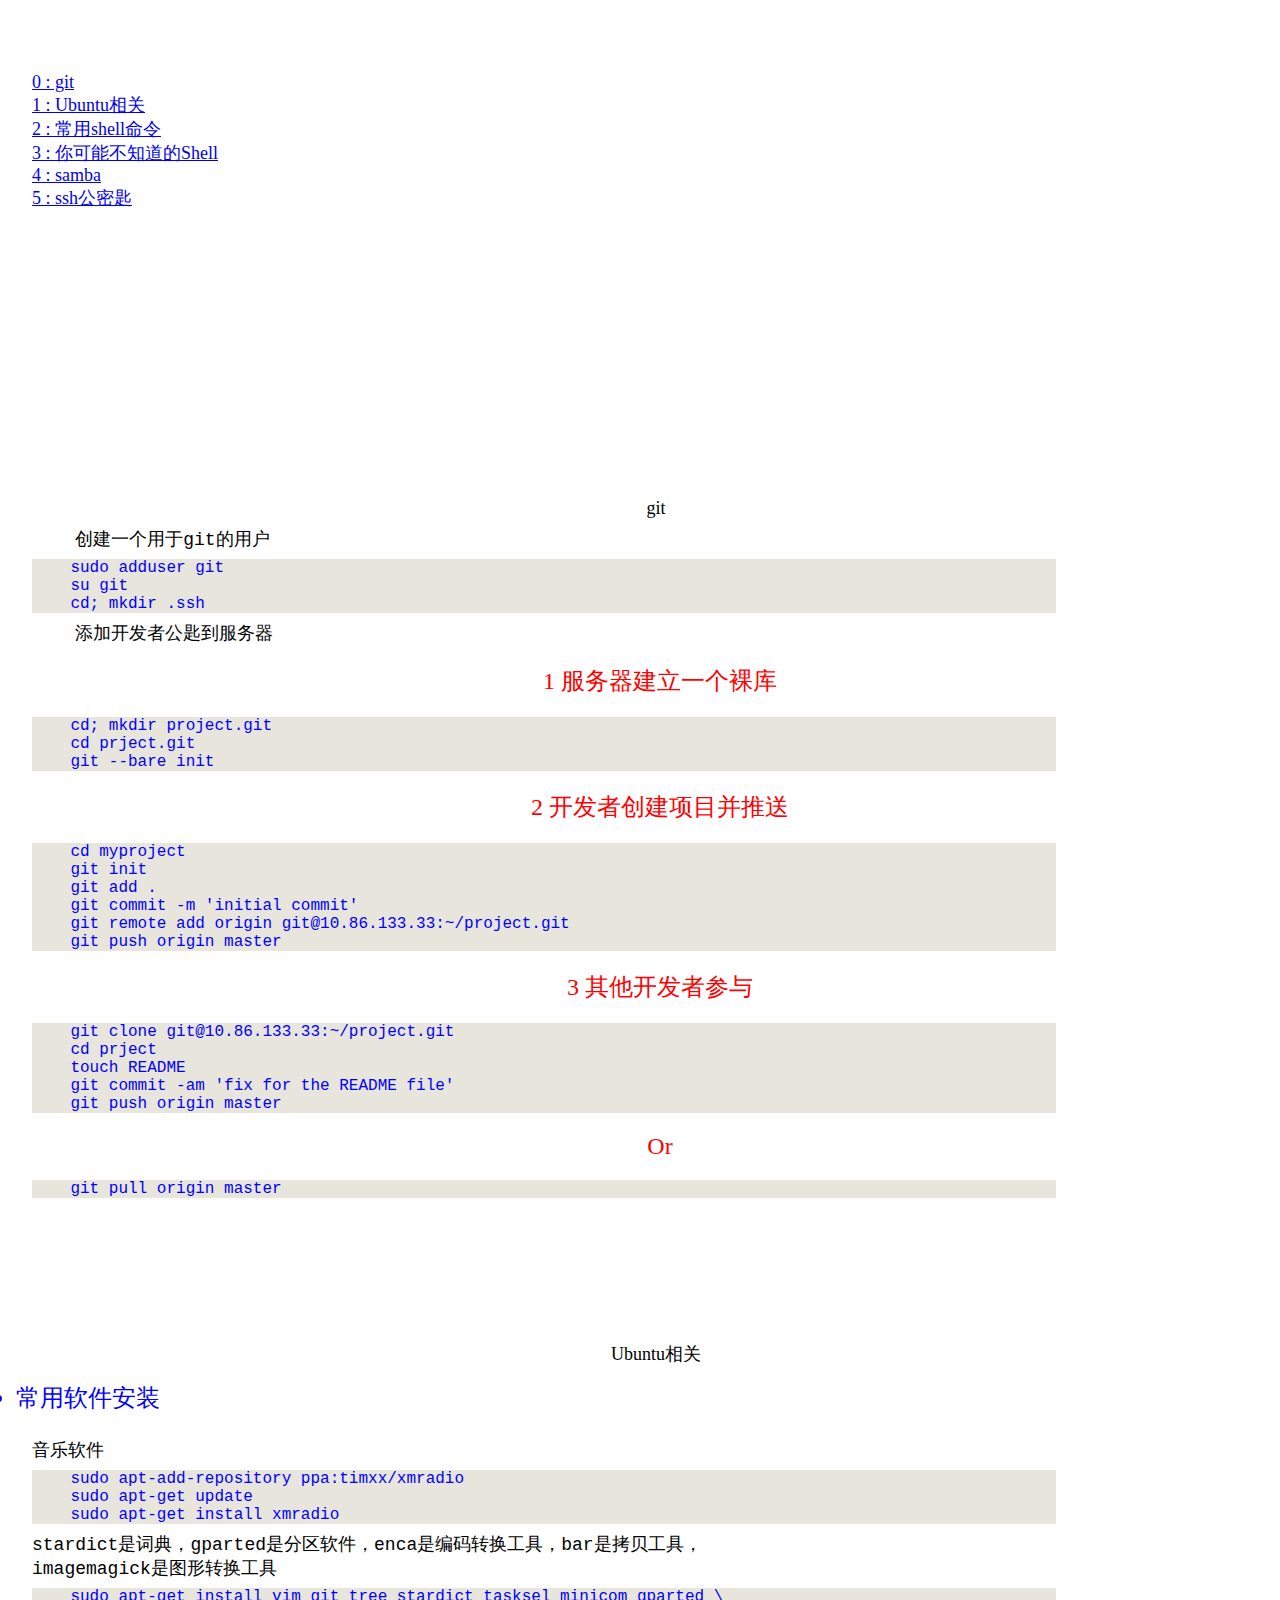
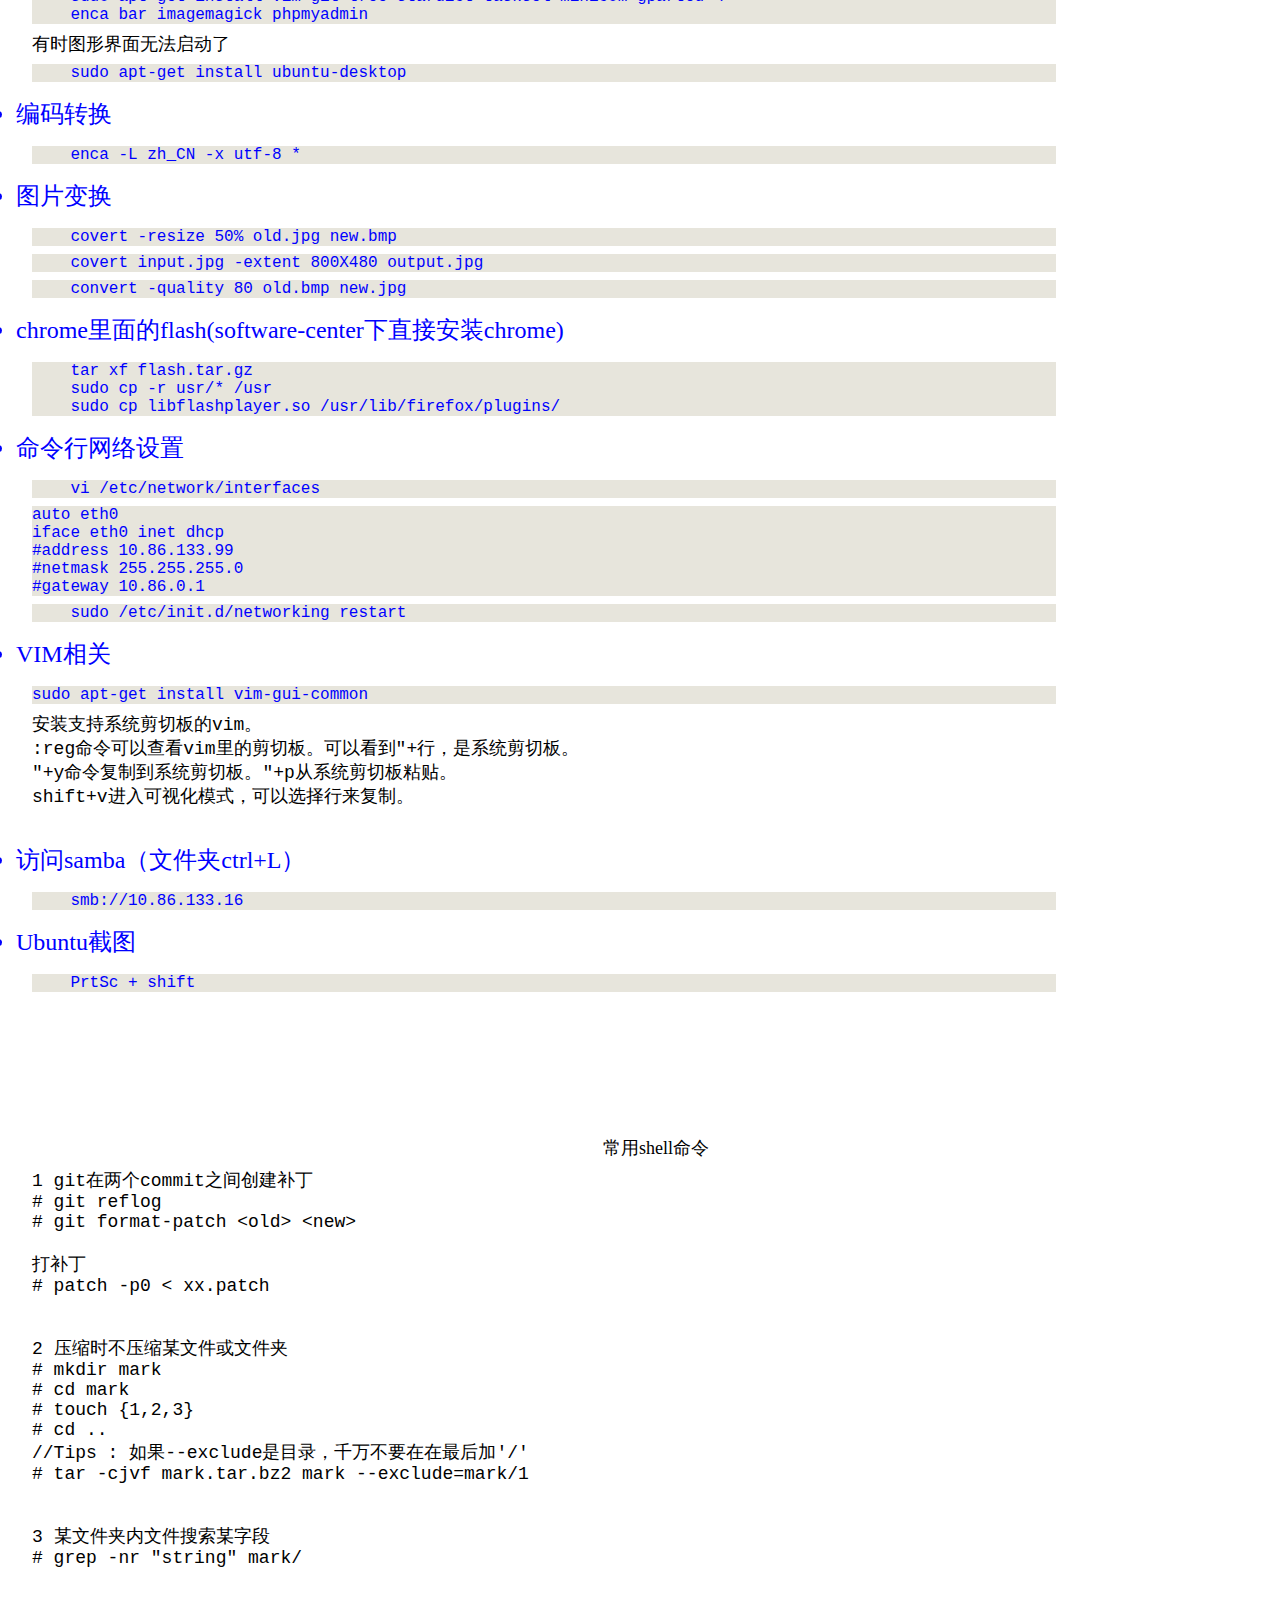
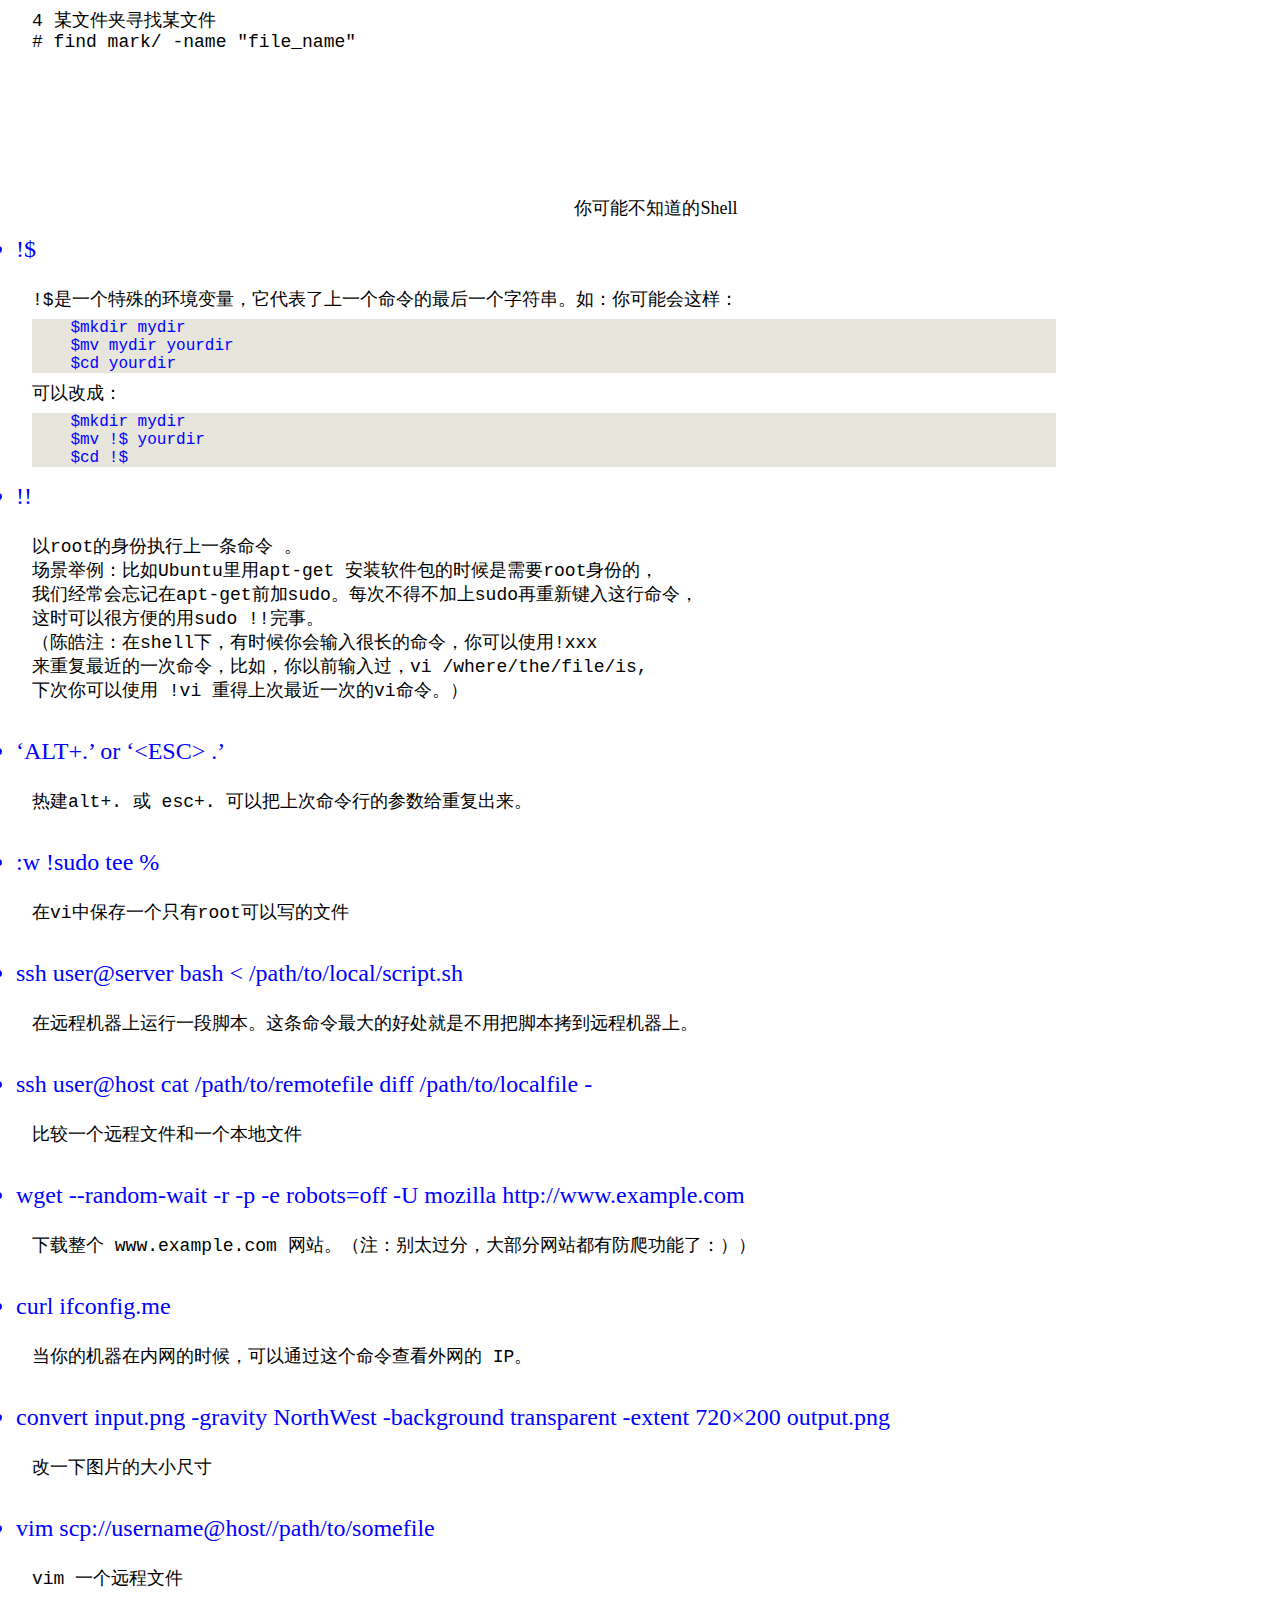
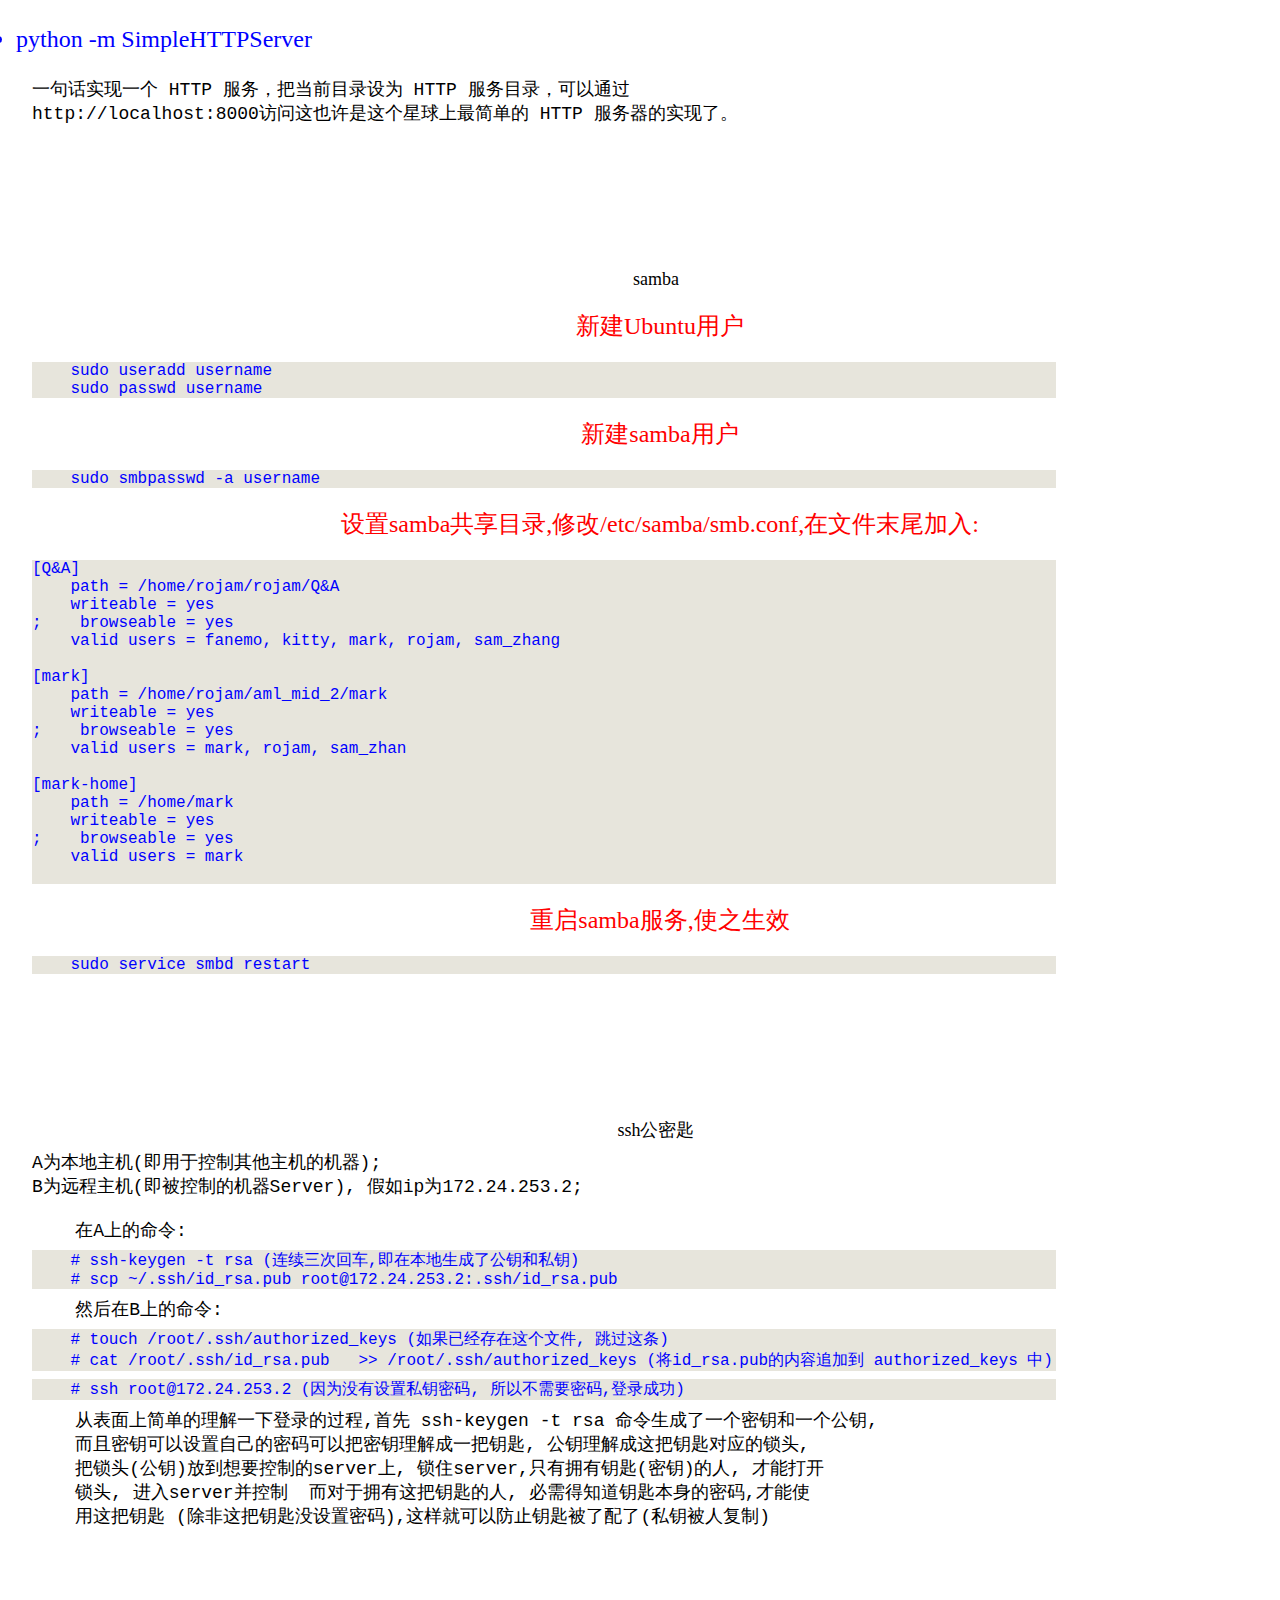
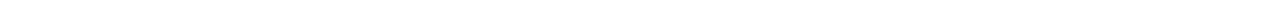
<file: webpage/html/misc.html>
<!DOCTYPE html PUBLIC "-//W3C//DTD XHTML 1.0 Transitional//EN" "http://www.w3.org/TR/xhtml1/DTD/xhtml1-transitional.dtd">

<!-- saved from url=(0049)file:///home/mark/project/www/www/html/index.html -->
<html xmlns="http://www.w3.org/1999/xhtml"><!-- use charset utf-8 -->

    <head><meta http-equiv="Content-Type" content="text/html; charset=UTF-8">

        <!-- set stylesheet -->
        <link rel="stylesheet" type="text/css" href="../css/base.css">

        <!-- title name -->
        <title>Mark's home!</title>
    </head>

<body>
</br></br></br></br>
<div class="title"><a href="#git"> 0 : git </a></div>
<div class="title"><a href="#Ubuntu相关"> 1 : Ubuntu相关 </a></div>
<div class="title"><a href="#常用shell命令"> 2 : 常用shell命令 </a></div>
<div class="title"><a href="#你可能不知道的Shell"> 3 : 你可能不知道的Shell </a></div>
<div class="title"><a href="#samba"> 4 : samba </a></div>
<div class="title"><a href="#ssh公密匙"> 5 : ssh公密匙 </a></div>
</br></br></br></br></br></br></br></br>
</br></br></br></br></br></br></br></br>
<h1 align="center"><a name="git"> git </a></h1>

<pre class="text-style">
    创建一个用于git的用户
</pre>

<pre class="code-style">
    sudo adduser git
    su git
    cd; mkdir .ssh
</pre>

<pre class="text-style">
    添加开发者公匙到服务器
</pre>

<h2>
    1 服务器建立一个裸库
</h2>

<pre class="code-style">
    cd; mkdir project.git
    cd prject.git
    git --bare init
</pre>

<h2>
    2 开发者创建项目并推送
</h2>

<pre class="code-style">
    cd myproject
    git init
    git add .
    git commit -m 'initial commit'
    git remote add origin git@10.86.133.33:~/project.git
    git push origin master
</pre>

<h2>
    3 其他开发者参与
</h2>

<pre class="code-style">
    git clone git@10.86.133.33:~/project.git
    cd prject
    touch README
    git commit -am 'fix for the README file'
    git push origin master
</pre>

<h2>
    Or
</h2>

<pre class="code-style">
    git pull origin master
</pre>

</br></br></br></br></br></br></br></br>
<h1 align="center"><a name="Ubuntu相关"> Ubuntu相关 </a></h1>

<li>
常用软件安装
</li>

<pre class="text-style">
音乐软件
</pre>

<pre class="code-style">
&nbsp;&nbsp;&nbsp;&nbsp;sudo apt-add-repository ppa:timxx/xmradio
&nbsp;&nbsp;&nbsp;&nbsp;sudo apt-get update
&nbsp;&nbsp;&nbsp;&nbsp;sudo apt-get install xmradio
</pre>

<pre class="text-style">
stardict是词典，gparted是分区软件，enca是编码转换工具，bar是拷贝工具，
imagemagick是图形转换工具
</pre>

<pre class="code-style">
&nbsp;&nbsp;&nbsp;&nbsp;sudo apt-get install vim git tree stardict tasksel minicom gparted \
&nbsp;&nbsp;&nbsp;&nbsp;enca bar imagemagick phpmyadmin
</pre>

<pre class="text-style">
有时图形界面无法启动了
</pre>

<pre class="code-style">
&nbsp;&nbsp;&nbsp;&nbsp;sudo apt-get install ubuntu-desktop
</pre>

<li>
编码转换
</li>

<pre class="code-style">
&nbsp;&nbsp;&nbsp;&nbsp;enca -L zh_CN -x utf-8 *
</pre>

<li>
图片变换
</li>

<pre class="code-style">
&nbsp;&nbsp;&nbsp;&nbsp;covert -resize 50% old.jpg new.bmp
</pre>

<pre class="code-style">
&nbsp;&nbsp;&nbsp;&nbsp;covert input.jpg -extent 800X480 output.jpg
</pre>

<pre class="code-style">
&nbsp;&nbsp;&nbsp;&nbsp;convert -quality 80 old.bmp new.jpg
</pre>

<li>
chrome里面的flash(software-center下直接安装chrome)
</li>

<pre class="code-style">
    tar xf flash.tar.gz
    sudo cp -r usr/* /usr
    sudo cp libflashplayer.so /usr/lib/firefox/plugins/
</pre>

<li>
命令行网络设置
</li>

<pre class="code-style">
    vi /etc/network/interfaces
</pre>

<pre class="code-style">
auto eth0
iface eth0 inet dhcp
#address 10.86.133.99
#netmask 255.255.255.0
#gateway 10.86.0.1
</pre>

<pre class="code-style">
    sudo /etc/init.d/networking restart
</pre>

<li>
VIM相关
</li>

<pre class="code-style">
sudo apt-get install vim-gui-common
</pre>

<pre class="text-style">
安装支持系统剪切板的vim。
:reg命令可以查看vim里的剪切板。可以看到&quot;+行，是系统剪切板。
&quot;+y命令复制到系统剪切板。&quot;+p从系统剪切板粘贴。
shift+v进入可视化模式，可以选择行来复制。

</pre>

<li>
访问samba（文件夹ctrl+L）
</li>

<pre class="code-style">
    smb://10.86.133.16
</pre>

<li>
Ubuntu截图
</li>

<pre class="code-style">
    PrtSc + shift
</pre>

</br></br></br></br></br></br></br></br>
<h1 align="center"><a name="常用shell命令"> 常用shell命令 </a></h1>
<pre class="text-style">
﻿1 git在两个commit之间创建补丁
# git reflog
# git format-patch &lt;old&gt; &lt;new&gt;

打补丁
# patch -p0 &lt; xx.patch


2 压缩时不压缩某文件或文件夹
# mkdir mark
# cd mark
# touch {1,2,3}
# cd ..
//Tips : 如果--exclude是目录，千万不要在在最后加'/'
# tar -cjvf mark.tar.bz2 mark --exclude=mark/1


3 某文件夹内文件搜索某字段
# grep -nr &quot;string&quot; mark/


4 某文件夹寻找某文件
# find mark/ -name &quot;file_name&quot; </pre>

</br></br></br></br></br></br></br></br>
<h1 align="center"><a name="你可能不知道的Shell"> 你可能不知道的Shell </a></h1>

<li>
!$
</li>

<pre class="text-style">
!$是一个特殊的环境变量，它代表了上一个命令的最后一个字符串。如：你可能会这样：
</pre>

<pre class="code-style">
&nbsp;&nbsp;&nbsp;&nbsp;$mkdir mydir
&nbsp;&nbsp;&nbsp;&nbsp;$mv mydir yourdir
&nbsp;&nbsp;&nbsp;&nbsp;$cd yourdir
</pre>

<pre class="text-style">
可以改成：
</pre>

<pre class="code-style">
&nbsp;&nbsp;&nbsp;&nbsp;$mkdir mydir
&nbsp;&nbsp;&nbsp;&nbsp;$mv !$ yourdir
&nbsp;&nbsp;&nbsp;&nbsp;$cd !$
</pre>

<li>
!!
</li>

<pre class="text-style">
以root的身份执行上一条命令 。
场景举例：比如Ubuntu里用apt-get 安装软件包的时候是需要root身份的，
我们经常会忘记在apt-get前加sudo。每次不得不加上sudo再重新键入这行命令，
这时可以很方便的用sudo !!完事。
（陈皓注：在shell下，有时候你会输入很长的命令，你可以使用!xxx
来重复最近的一次命令，比如，你以前输入过，vi /where/the/file/is,
下次你可以使用 !vi 重得上次最近一次的vi命令。）

</pre>

<li>
‘ALT+.’ or ‘&lt;ESC&gt; .’
</li>

<pre class="text-style">
热建alt+. 或 esc+. 可以把上次命令行的参数给重复出来。

</pre>

<li>
:w !sudo tee %
</li>

<pre class="text-style">
在vi中保存一个只有root可以写的文件

</pre>

<li>
ssh user@server bash &lt; /path/to/local/script.sh
</li>

<pre class="text-style">
在远程机器上运行一段脚本。这条命令最大的好处就是不用把脚本拷到远程机器上。

</pre>

<li>
ssh user@host cat /path/to/remotefile diff /path/to/localfile -
</li>

<pre class="text-style">
比较一个远程文件和一个本地文件

</pre>

<li>
wget --random-wait -r -p -e robots=off -U mozilla http://www.example.com
</li>

<pre class="text-style">
下载整个 www.example.com 网站。（注：别太过分，大部分网站都有防爬功能了：））

</pre>

<li>
curl ifconfig.me
</li>

<pre class="text-style">
当你的机器在内网的时候，可以通过这个命令查看外网的 IP。

</pre>

<li>
convert input.png -gravity NorthWest -background transparent -extent 720×200  output.png
</li>

<pre class="text-style">
改一下图片的大小尺寸

</pre>

<li>
vim scp://username@host//path/to/somefile
</li>

<pre class="text-style">
vim 一个远程文件

</pre>

<li>
python -m SimpleHTTPServer
</li>

<pre class="text-style">
一句话实现一个 HTTP 服务，把当前目录设为 HTTP 服务目录，可以通过
http://localhost:8000访问这也许是这个星球上最简单的 HTTP 服务器的实现了。
</pre>

</br></br></br></br></br></br></br></br>
<h1 align="center"><a name="samba"> samba </a></h1>

<h2>
新建Ubuntu用户
</h2>

<pre class="code-style">
&nbsp;&nbsp;&nbsp;&nbsp;sudo useradd username
&nbsp;&nbsp;&nbsp;&nbsp;sudo passwd username
</pre>

<h2>
新建samba用户
</h2>

<pre class="code-style">
&nbsp;&nbsp;&nbsp;&nbsp;sudo smbpasswd -a username
</pre>

<h2>
设置samba共享目录,修改/etc/samba/smb.conf,在文件末尾加入:
</h2>

<pre class="code-style">
[Q&amp;A]
&nbsp;&nbsp;&nbsp;&nbsp;path = /home/rojam/rojam/Q&amp;A
&nbsp;&nbsp;&nbsp;&nbsp;writeable = yes
;&nbsp;&nbsp;&nbsp;&nbsp;browseable = yes
&nbsp;&nbsp;&nbsp;&nbsp;valid users = fanemo, kitty, mark, rojam, sam_zhang

[mark]
&nbsp;&nbsp;&nbsp;&nbsp;path = /home/rojam/aml_mid_2/mark
&nbsp;&nbsp;&nbsp;&nbsp;writeable = yes
;&nbsp;&nbsp;&nbsp;&nbsp;browseable = yes
&nbsp;&nbsp;&nbsp;&nbsp;valid users = mark, rojam, sam_zhan

[mark-home]
&nbsp;&nbsp;&nbsp;&nbsp;path = /home/mark
&nbsp;&nbsp;&nbsp;&nbsp;writeable = yes
;&nbsp;&nbsp;&nbsp;&nbsp;browseable = yes
&nbsp;&nbsp;&nbsp;&nbsp;valid users = mark

</pre>

<h2>
重启samba服务,使之生效
</h2>

<pre class="code-style">
&nbsp;&nbsp;&nbsp;&nbsp;sudo service smbd restart
</pre>

</br></br></br></br></br></br></br></br>
<h1 align="center"><a name="ssh公密匙"> ssh公密匙 </a></h1>

<pre class="text-style">
A为本地主机(即用于控制其他主机的机器);
B为远程主机(即被控制的机器Server), 假如ip为172.24.253.2;

    在A上的命令:
</pre>

<pre class="code-style">
    # ssh-keygen -t rsa (连续三次回车,即在本地生成了公钥和私钥)
    # scp ~/.ssh/id_rsa.pub root@172.24.253.2:.ssh/id_rsa.pub
</pre>

<pre class="text-style">
    然后在B上的命令:
</pre>

<pre class="code-style">
    # touch /root/.ssh/authorized_keys (如果已经存在这个文件, 跳过这条)
    # cat /root/.ssh/id_rsa.pub   &gt;&gt; /root/.ssh/authorized_keys (将id_rsa.pub的内容追加到 authorized_keys 中)
</pre>

<pre class="code-style">
    # ssh root@172.24.253.2 (因为没有设置私钥密码, 所以不需要密码,登录成功)
</pre>

<pre class="text-style">
    从表面上简单的理解一下登录的过程,首先 ssh-keygen -t rsa 命令生成了一个密钥和一个公钥,
    而且密钥可以设置自己的密码可以把密钥理解成一把钥匙, 公钥理解成这把钥匙对应的锁头,
    把锁头(公钥)放到想要控制的server上, 锁住server,只有拥有钥匙(密钥)的人, 才能打开
    锁头, 进入server并控制  而对于拥有这把钥匙的人, 必需得知道钥匙本身的密码,才能使
    用这把钥匙 (除非这把钥匙没设置密码),这样就可以防止钥匙被了配了(私钥被人复制)         
</pre>

    </body>
</html>
</file>
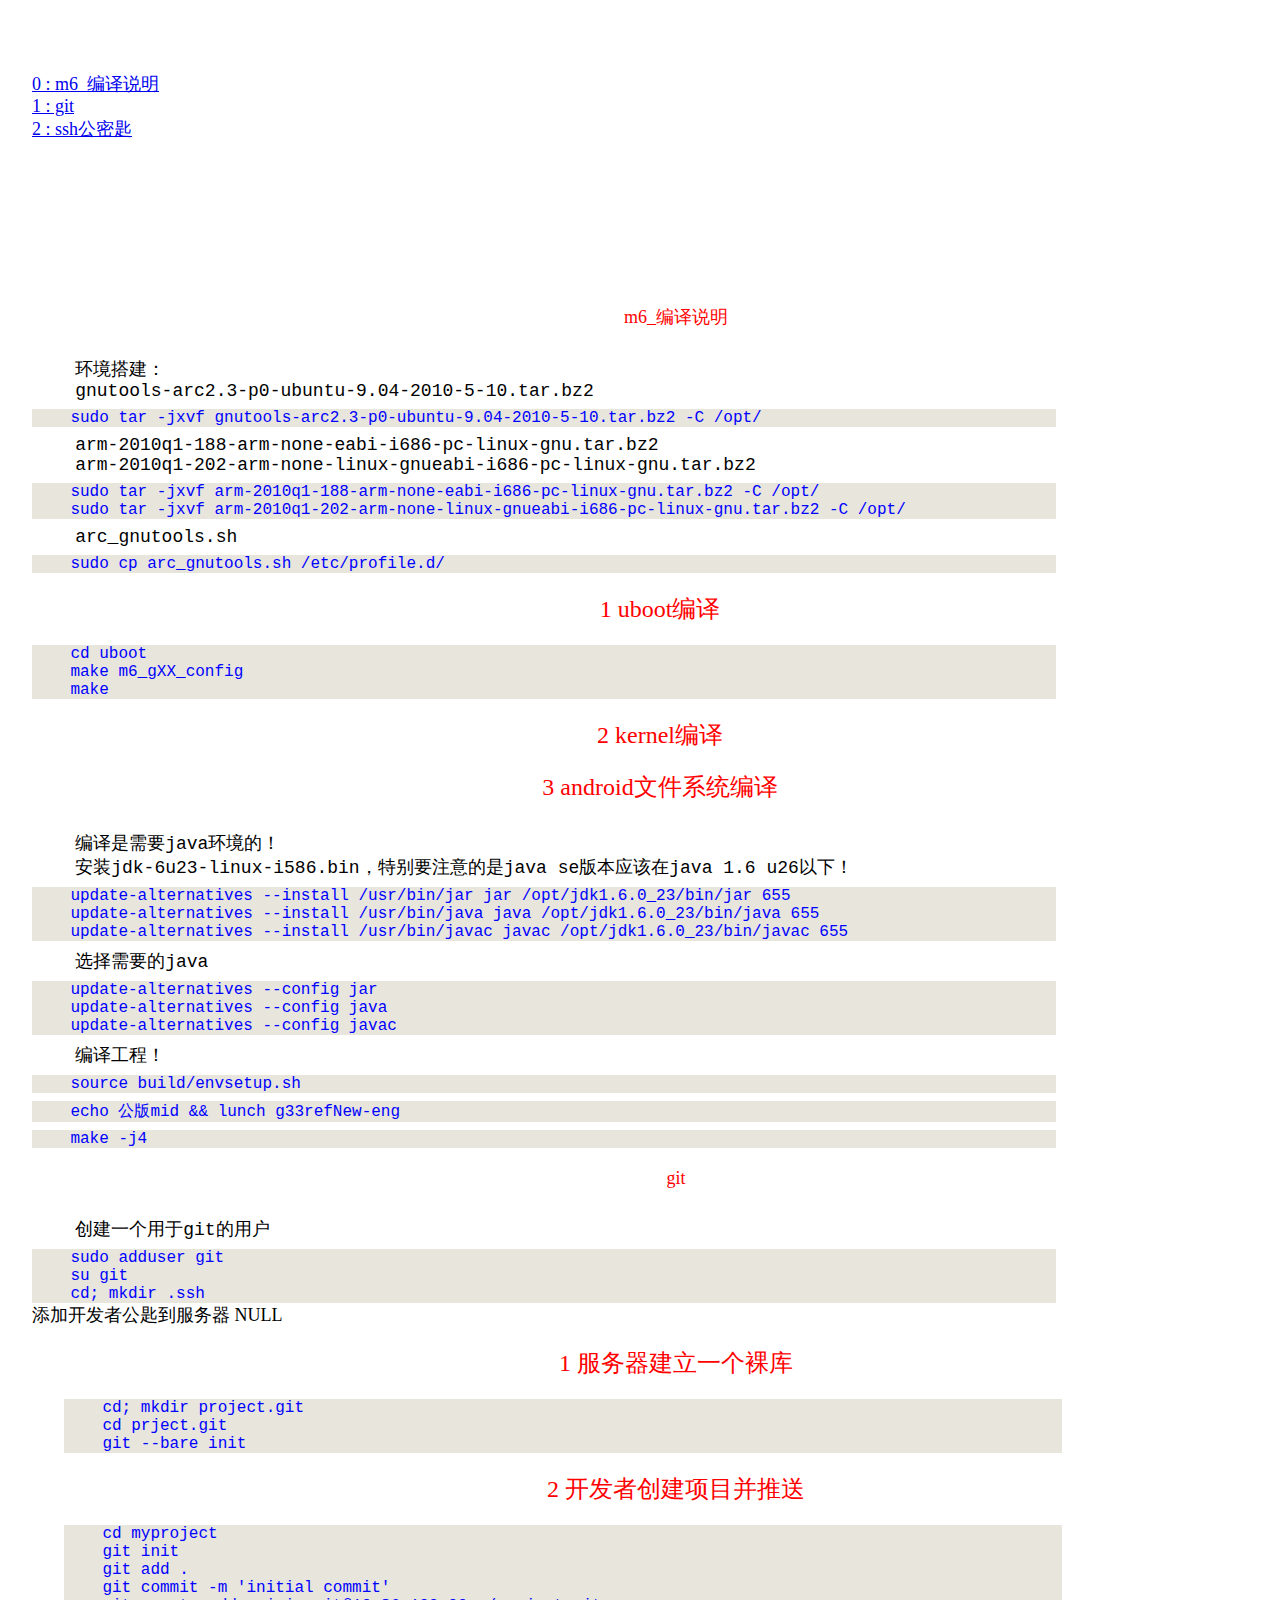
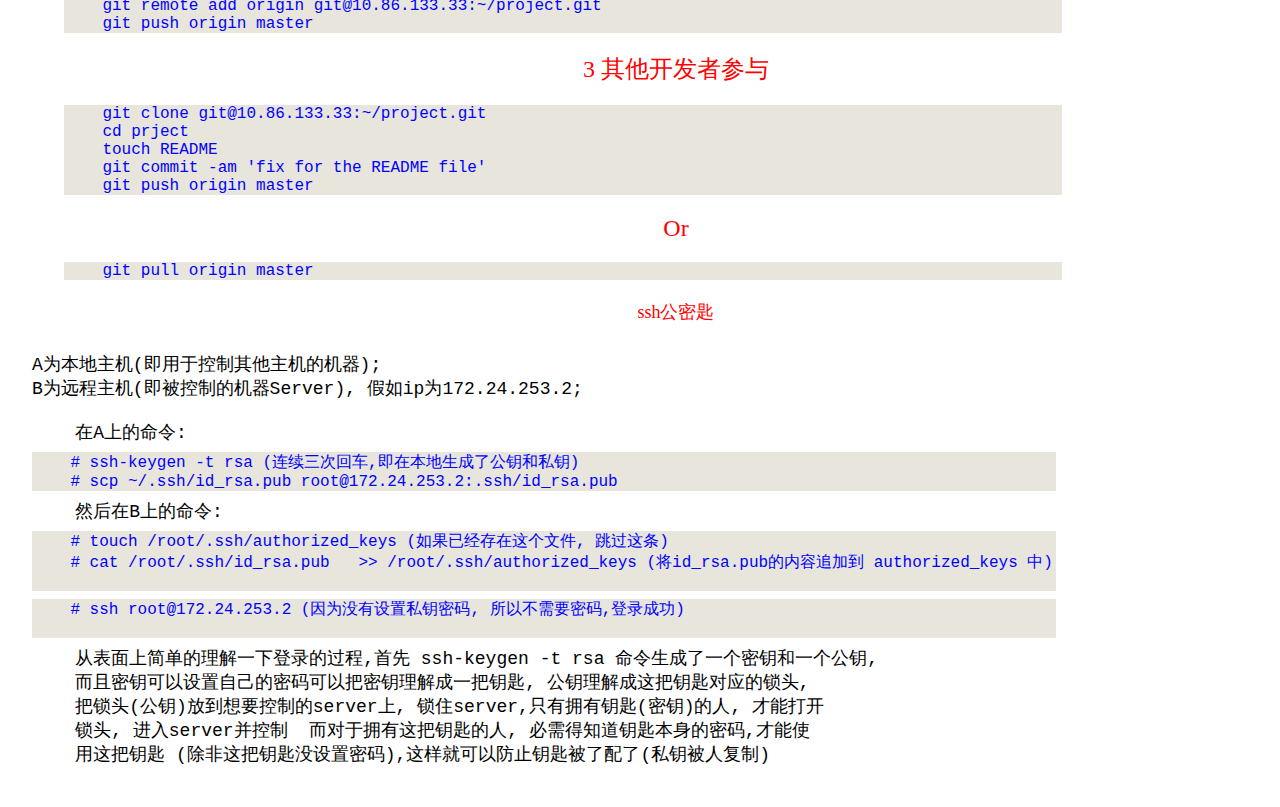
<file: webpage/html/overlapping.html>
<!DOCTYPE html PUBLIC "-//W3C//DTD XHTML 1.0 Transitional//EN" "http://www.w3.org/TR/xhtml1/DTD/xhtml1-transitional.dtd">

<!-- saved from url=(0049)file:///home/mark/project/www/www/html/index.html -->
<html xmlns="http://www.w3.org/1999/xhtml"><!-- use charset utf-8 -->

    <head><meta http-equiv="Content-Type" content="text/html; charset=UTF-8">

        <!-- set stylesheet -->
        <link rel="stylesheet" type="text/css" href="../css/base.css">

        <!-- title name -->
        <title>Mark's home!</title>
    </head>

<body>
</br></br></br></br>
<div class="title"><a href="#m6_编译说明"> 0 : m6_编译说明 </a></div>
<div class="title"><a href="#git"> 1 : git </a></div>
<div class="title"><a href="#ssh公密匙"> 2 : ssh公密匙 </a></div>
</br></br></br></br></br></br></br></br>
<h2 align="center"><a name="m6_编译说明"> m6_编译说明 </a></h2>

<pre class="text-style">
    环境搭建：
    gnutools-arc2.3-p0-ubuntu-9.04-2010-5-10.tar.bz2
</pre>

<pre class="code-style">
    sudo tar -jxvf gnutools-arc2.3-p0-ubuntu-9.04-2010-5-10.tar.bz2 -C /opt/
</pre>

<pre class="text-style">
    arm-2010q1-188-arm-none-eabi-i686-pc-linux-gnu.tar.bz2
    arm-2010q1-202-arm-none-linux-gnueabi-i686-pc-linux-gnu.tar.bz2
</pre>

<pre class="code-style">
    sudo tar -jxvf arm-2010q1-188-arm-none-eabi-i686-pc-linux-gnu.tar.bz2 -C /opt/
    sudo tar -jxvf arm-2010q1-202-arm-none-linux-gnueabi-i686-pc-linux-gnu.tar.bz2 -C /opt/
</pre>

<pre class="text-style">
    arc_gnutools.sh
</pre>

<pre class="code-style">
    sudo cp arc_gnutools.sh /etc/profile.d/
</pre>

<h2>
    1 uboot编译
</h2>

<pre class="code-style">
    cd uboot
    make m6_gXX_config   
    make
</pre>

<h2>
    2 kernel编译
</h2>

<h2>
    3 android文件系统编译
</h2>

<pre class="text-style">
    编译是需要java环境的！
    安装jdk-6u23-linux-i586.bin，特别要注意的是java se版本应该在java 1.6 u26以下！
</pre>

<pre class="code-style">
    update-alternatives --install /usr/bin/jar jar /opt/jdk1.6.0_23/bin/jar 655
    update-alternatives --install /usr/bin/java java /opt/jdk1.6.0_23/bin/java 655
    update-alternatives --install /usr/bin/javac javac /opt/jdk1.6.0_23/bin/javac 655
</pre>

<pre class="text-style">
    选择需要的java
</pre>

<pre class="code-style">
    update-alternatives --config jar
    update-alternatives --config java
    update-alternatives --config javac
</pre>

<pre class="text-style">
    编译工程！
</pre>

<pre class="code-style">
    source build/envsetup.sh
</pre>

<pre class="code-style">
    echo 公版mid &amp;&amp; lunch g33refNew-eng
</pre>

<pre class="code-style">
    make -j4
</pre>

<h2 align="center"><a name="git"> git </a></h2>

<pre class="text-style">
    创建一个用于git的用户
</pre>

<pre class="code-style">
    sudo adduser git
    su git
    cd; mkdir .ssh
</pre>

<a>
    添加开发者公匙到服务器
NULL
<h2>
    1 服务器建立一个裸库
</h2>

<pre class="code-style">
    cd; mkdir project.git
    cd prject.git
    git --bare init
</pre>

<h2>
    2 开发者创建项目并推送
</h2>

<pre class="code-style">
    cd myproject
    git init
    git add .
    git commit -m 'initial commit'
    git remote add origin git@10.86.133.33:~/project.git
    git push origin master
</pre>

<h2>
    3 其他开发者参与
</h2>

<pre class="code-style">
    git clone git@10.86.133.33:~/project.git
    cd prject
    touch README
    git commit -am 'fix for the README file'
    git push origin master
</pre>

<h2>
    Or
</h2>

<pre class="code-style">
    git pull origin master
</pre>

<h2 align="center"><a name="ssh公密匙"> ssh公密匙 </a></h2>

<pre class="text-style">
A为本地主机(即用于控制其他主机的机器);
B为远程主机(即被控制的机器Server), 假如ip为172.24.253.2;

    在A上的命令:
</pre>

<pre class="code-style">
    # ssh-keygen -t rsa (连续三次回车,即在本地生成了公钥和私钥)
    # scp ~/.ssh/id_rsa.pub root@172.24.253.2:.ssh/id_rsa.pub
</pre>

<pre class="text-style">
    然后在B上的命令:
</pre>

<pre class="code-style">
    # touch /root/.ssh/authorized_keys (如果已经存在这个文件, 跳过这条)
    # cat /root/.ssh/id_rsa.pub   &gt;&gt; /root/.ssh/authorized_keys (将id_rsa.pub的内容追加到 authorized_keys 中)

</pre>

<pre class="code-style">
    # ssh root@172.24.253.2 (因为没有设置私钥密码, 所以不需要密码,登录成功)

</pre>

<pre class="text-style">
    从表面上简单的理解一下登录的过程,首先 ssh-keygen -t rsa 命令生成了一个密钥和一个公钥,
    而且密钥可以设置自己的密码可以把密钥理解成一把钥匙, 公钥理解成这把钥匙对应的锁头,
    把锁头(公钥)放到想要控制的server上, 锁住server,只有拥有钥匙(密钥)的人, 才能打开
    锁头, 进入server并控制  而对于拥有这把钥匙的人, 必需得知道钥匙本身的密码,才能使
    用这把钥匙 (除非这把钥匙没设置密码),这样就可以防止钥匙被了配了(私钥被人复制)         
</pre>

    </body>
</html>
</file>
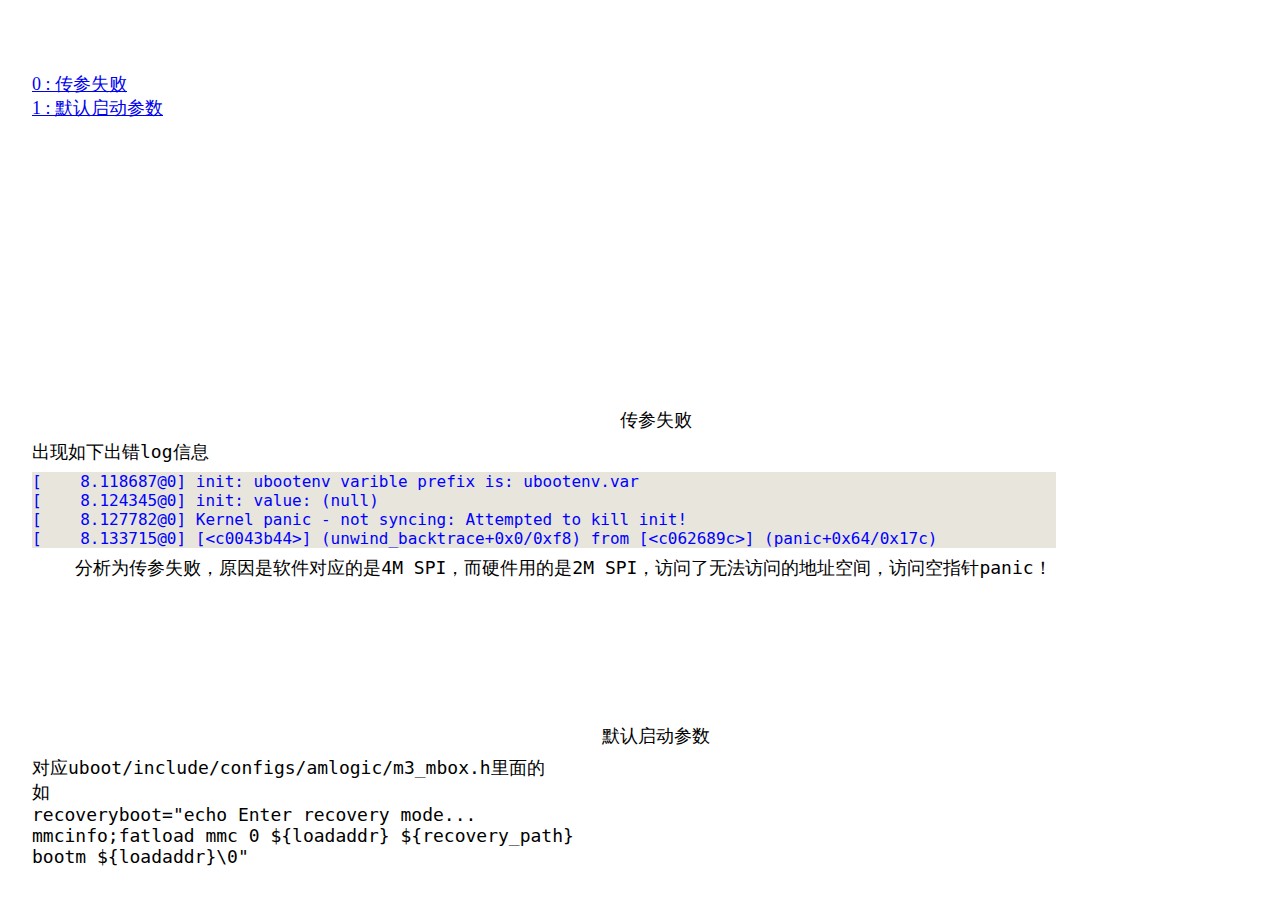
<file: webpage/html/uboot.html>
<!DOCTYPE html PUBLIC "-//W3C//DTD XHTML 1.0 Transitional//EN" "http://www.w3.org/TR/xhtml1/DTD/xhtml1-transitional.dtd">

<!-- saved from url=(0049)file:///home/mark/project/www/www/html/index.html -->
<html xmlns="http://www.w3.org/1999/xhtml"><!-- use charset utf-8 -->

    <head><meta http-equiv="Content-Type" content="text/html; charset=UTF-8">

        <!-- set stylesheet -->
        <link rel="stylesheet" type="text/css" href="../css/base.css">

        <!-- title name -->
        <title>Mark's home!</title>
    </head>

<body>
</br></br></br></br>
<div class="title"><a href="#传参失败"> 0 : 传参失败 </a></div>
<div class="title"><a href="#默认启动参数"> 1 : 默认启动参数 </a></div>
</br></br></br></br></br></br></br></br>
</br></br></br></br></br></br></br></br>
<h1 align="center"><a name="传参失败"> 传参失败 </a></h1>

<pre class="text-style">
出现如下出错log信息
</pre>

<pre class="code-style">
[    8.118687@0] init: ubootenv varible prefix is: ubootenv.var
[    8.124345@0] init: value: (null)
[    8.127782@0] Kernel panic - not syncing: Attempted to kill init!
[    8.133715@0] [&lt;c0043b44&gt;] (unwind_backtrace+0x0/0xf8) from [&lt;c062689c&gt;] (panic+0x64/0x17c)
</pre>

<pre class="text-style">
    分析为传参失败，原因是软件对应的是4M SPI，而硬件用的是2M SPI，访问了无法访问的地址空间，访问空指针panic！
</pre>

</br></br></br></br></br></br></br></br>
<h1 align="center"><a name="默认启动参数"> 默认启动参数 </a></h1>
<pre class="text-style">
对应uboot/include/configs/amlogic/m3_mbox.h里面的
如
recoveryboot=&quot;echo Enter recovery mode...
mmcinfo;fatload mmc 0 ${loadaddr} ${recovery_path}
bootm ${loadaddr}\0&quot;
</pre>

    </body>
</html>
</file>
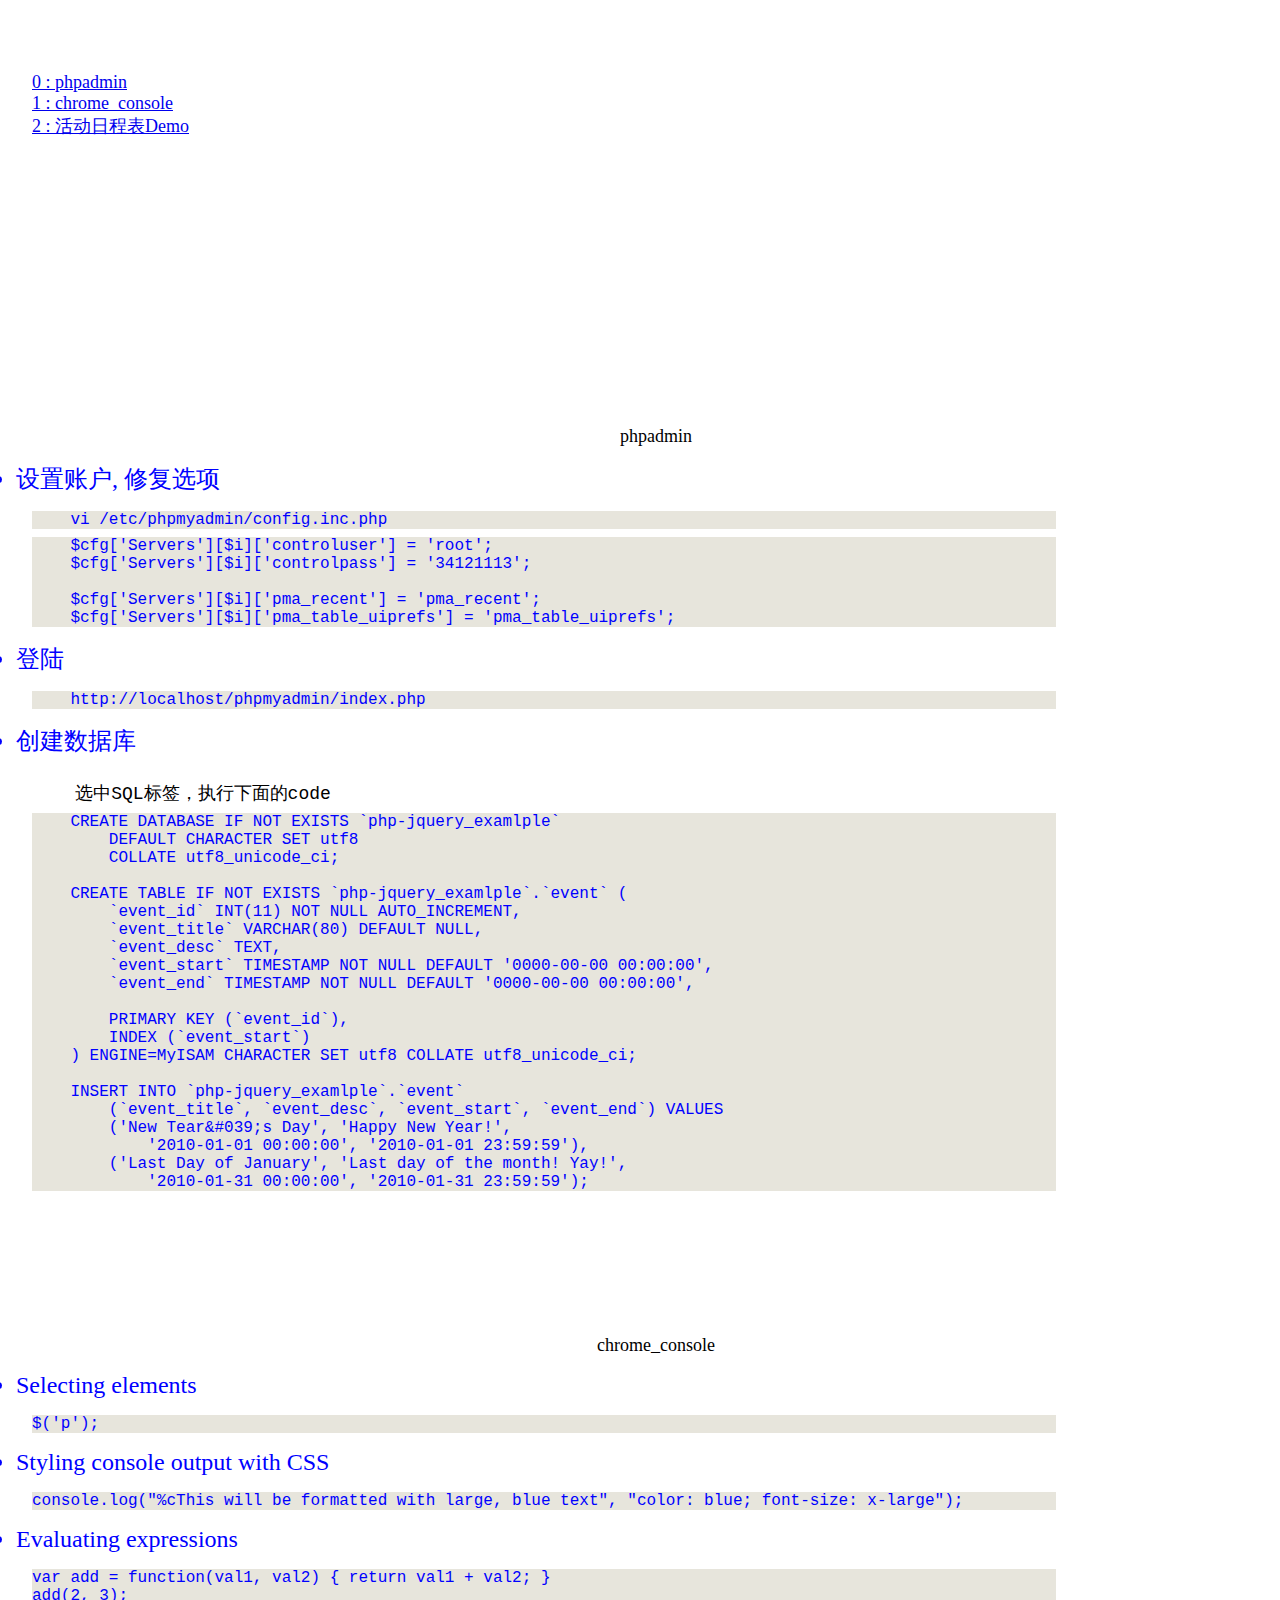
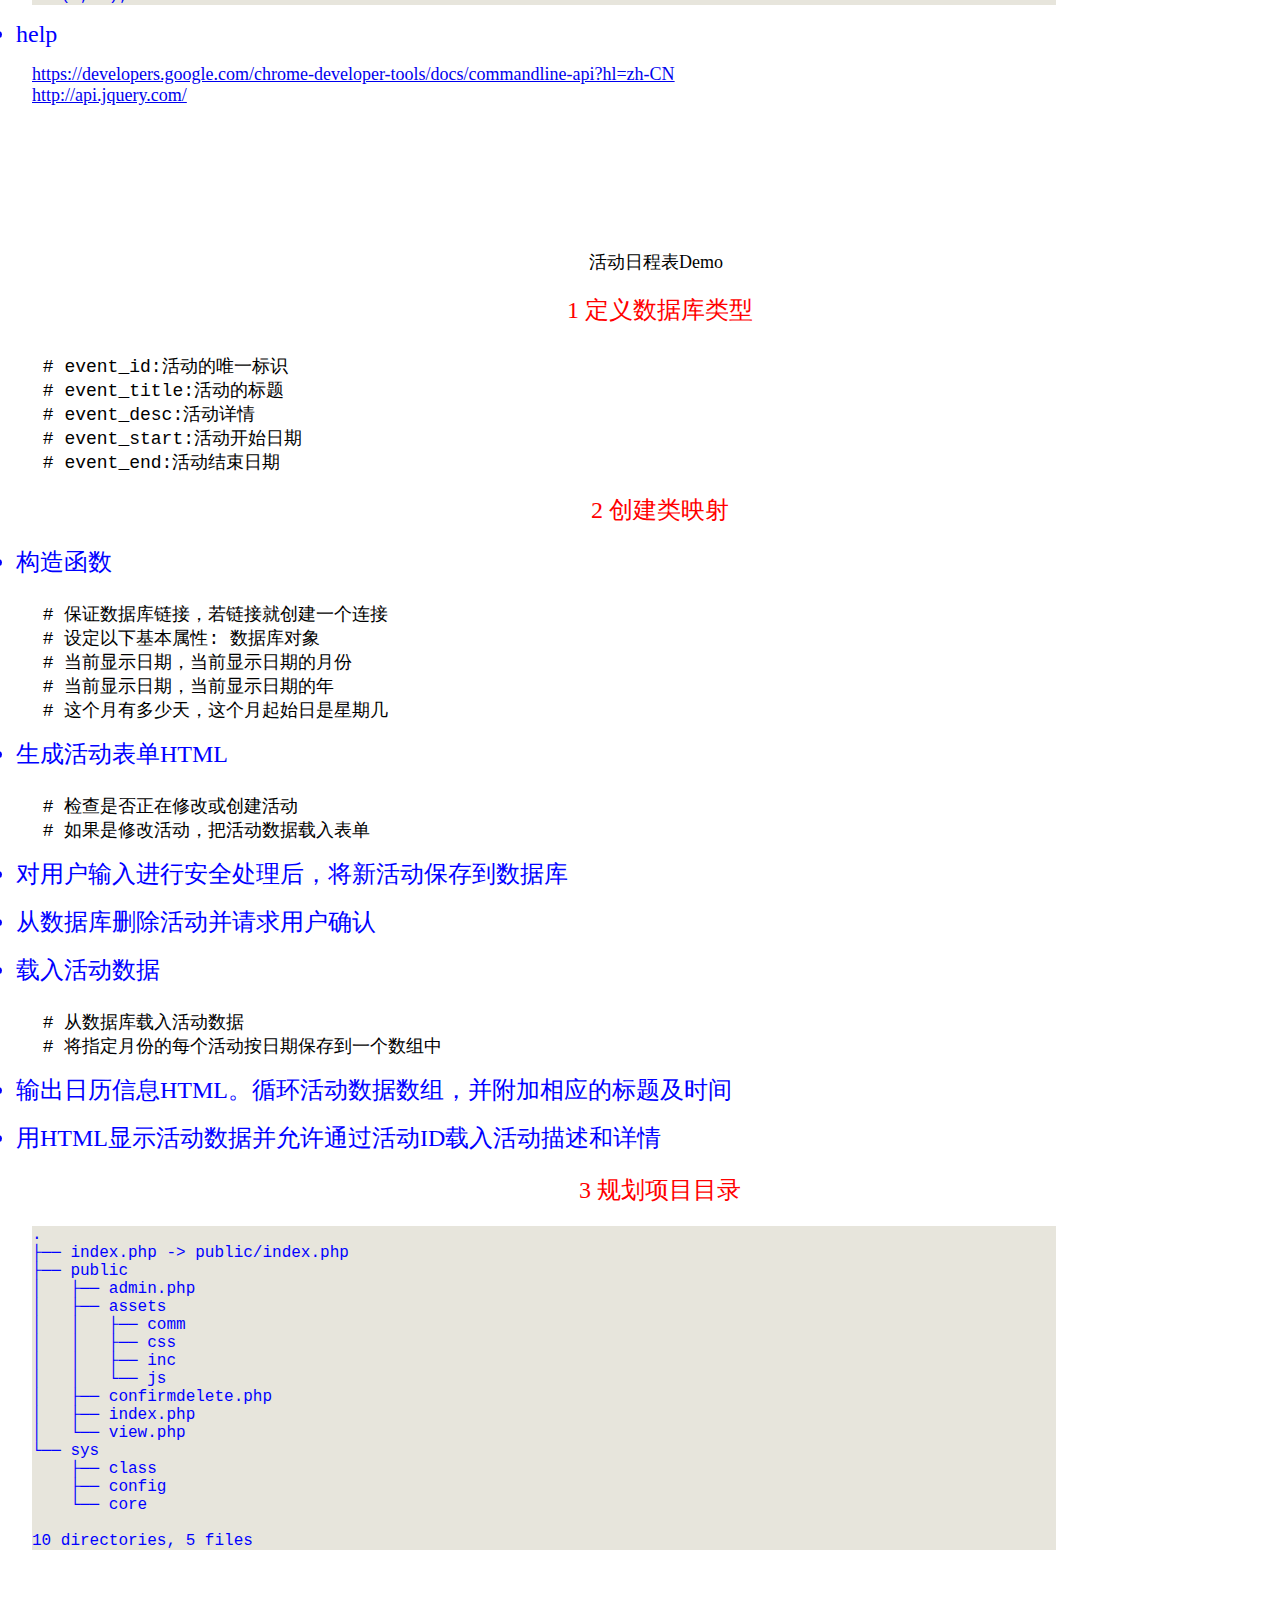
<file: webpage/html/web.html>
<!DOCTYPE html PUBLIC "-//W3C//DTD XHTML 1.0 Transitional//EN" "http://www.w3.org/TR/xhtml1/DTD/xhtml1-transitional.dtd">

<!-- saved from url=(0049)file:///home/mark/project/www/www/html/index.html -->
<html xmlns="http://www.w3.org/1999/xhtml"><!-- use charset utf-8 -->

    <head><meta http-equiv="Content-Type" content="text/html; charset=UTF-8">

        <!-- set stylesheet -->
        <link rel="stylesheet" type="text/css" href="../css/base.css">

        <!-- title name -->
        <title>Mark's home!</title>
    </head>

<body>
</br></br></br></br>
<div class="title"><a href="#phpadmin"> 0 : phpadmin </a></div>
<div class="title"><a href="#chrome_console"> 1 : chrome_console </a></div>
<div class="title"><a href="#活动日程表Demo"> 2 : 活动日程表Demo </a></div>
</br></br></br></br></br></br></br></br>
</br></br></br></br></br></br></br></br>
<h1 align="center"><a name="phpadmin"> phpadmin </a></h1>

<li>
设置账户, 修复选项
</li>

<pre class="code-style">
&nbsp;&nbsp;&nbsp;&nbsp;vi /etc/phpmyadmin/config.inc.php
</pre>

<pre class="code-style">
    $cfg['Servers'][$i]['controluser'] = 'root';
&nbsp;&nbsp;&nbsp;&nbsp;$cfg['Servers'][$i]['controlpass'] = '34121113';

    $cfg['Servers'][$i]['pma_recent'] = 'pma_recent';
    $cfg['Servers'][$i]['pma_table_uiprefs'] = 'pma_table_uiprefs';
</pre>

<li>
登陆
</li>

<pre class="code-style">
&nbsp;&nbsp;&nbsp;&nbsp;http://localhost/phpmyadmin/index.php
</pre>

<li>
创建数据库
</li>

<pre class="text-style">
&nbsp;&nbsp;&nbsp;&nbsp;选中SQL标签，执行下面的code
</pre>

<pre class="code-style">
&nbsp;&nbsp;&nbsp;&nbsp;CREATE DATABASE IF NOT EXISTS `php-jquery_examlple`
&nbsp;&nbsp;&nbsp;&nbsp;&nbsp;&nbsp;&nbsp;&nbsp;DEFAULT CHARACTER SET utf8
&nbsp;&nbsp;&nbsp;&nbsp;&nbsp;&nbsp;&nbsp;&nbsp;COLLATE utf8_unicode_ci;

&nbsp;&nbsp;&nbsp;&nbsp;CREATE TABLE IF NOT EXISTS `php-jquery_examlple`.`event` (
&nbsp;&nbsp;&nbsp;&nbsp;&nbsp;&nbsp;&nbsp;&nbsp;`event_id` INT(11) NOT NULL AUTO_INCREMENT,
&nbsp;&nbsp;&nbsp;&nbsp;&nbsp;&nbsp;&nbsp;&nbsp;`event_title` VARCHAR(80) DEFAULT NULL,
&nbsp;&nbsp;&nbsp;&nbsp;&nbsp;&nbsp;&nbsp;&nbsp;`event_desc` TEXT,
&nbsp;&nbsp;&nbsp;&nbsp;&nbsp;&nbsp;&nbsp;&nbsp;`event_start` TIMESTAMP NOT NULL DEFAULT '0000-00-00 00:00:00',
&nbsp;&nbsp;&nbsp;&nbsp;&nbsp;&nbsp;&nbsp;&nbsp;`event_end` TIMESTAMP NOT NULL DEFAULT '0000-00-00 00:00:00',

&nbsp;&nbsp;&nbsp;&nbsp;&nbsp;&nbsp;&nbsp;&nbsp;PRIMARY KEY (`event_id`),
&nbsp;&nbsp;&nbsp;&nbsp;&nbsp;&nbsp;&nbsp;&nbsp;INDEX (`event_start`)
&nbsp;&nbsp;&nbsp;&nbsp;) ENGINE=MyISAM CHARACTER SET utf8 COLLATE utf8_unicode_ci;

&nbsp;&nbsp;&nbsp;&nbsp;INSERT INTO `php-jquery_examlple`.`event`
&nbsp;&nbsp;&nbsp;&nbsp;&nbsp;&nbsp;&nbsp;&nbsp;(`event_title`, `event_desc`, `event_start`, `event_end`) VALUES
&nbsp;&nbsp;&nbsp;&nbsp;&nbsp;&nbsp;&nbsp;&nbsp;('New Tear&amp;#039;s Day', 'Happy New Year!',
&nbsp;&nbsp;&nbsp;&nbsp;&nbsp;&nbsp;&nbsp;&nbsp;&nbsp;&nbsp;&nbsp;&nbsp;'2010-01-01 00:00:00', '2010-01-01 23:59:59'),
&nbsp;&nbsp;&nbsp;&nbsp;&nbsp;&nbsp;&nbsp;&nbsp;('Last Day of January', 'Last day of the month! Yay!',
&nbsp;&nbsp;&nbsp;&nbsp;&nbsp;&nbsp;&nbsp;&nbsp;&nbsp;&nbsp;&nbsp;&nbsp;'2010-01-31 00:00:00', '2010-01-31 23:59:59');
</pre>

</br></br></br></br></br></br></br></br>
<h1 align="center"><a name="chrome_console"> chrome_console </a></h1>

<li>
Selecting elements
</li>

<pre class="code-style">
$('p');
</pre>

<li>
Styling console output with CSS
</li>

<pre class="code-style">
console.log(&quot;%cThis will be formatted with large, blue text&quot;, &quot;color: blue; font-size: x-large&quot;);
</pre>

<li>
Evaluating expressions
</li>

<pre class="code-style">
var add = function(val1, val2) { return val1 + val2; }
add(2, 3);
</pre>

<li>
help
</li>

<a href="
https://developers.google.com/chrome-developer-tools/docs/commandline-api?hl=zh-CN
">
https://developers.google.com/chrome-developer-tools/docs/commandline-api?hl=zh-CN
</a>

<a href="
http://api.jquery.com/
">
http://api.jquery.com/
</a>

</br></br></br></br></br></br></br></br>
<h1 align="center"><a name="活动日程表Demo"> 活动日程表Demo </a></h1>

<h2>
1 定义数据库类型
</h2>

<pre class="text-style">
 # event_id:活动的唯一标识
 # event_title:活动的标题
 # event_desc:活动详情
 # event_start:活动开始日期
 # event_end:活动结束日期
</pre>

<h2>
2 创建类映射
</h2>

<li>
构造函数
</li>

<pre class="text-style">
 # 保证数据库链接，若链接就创建一个连接
 # 设定以下基本属性: 数据库对象
 # 当前显示日期，当前显示日期的月份
 # 当前显示日期，当前显示日期的年
 # 这个月有多少天，这个月起始日是星期几
</pre>

<li>
生成活动表单HTML
</li>

<pre class="text-style">
 # 检查是否正在修改或创建活动
 # 如果是修改活动，把活动数据载入表单
</pre>

<li>
对用户输入进行安全处理后，将新活动保存到数据库
</li>

<li>
从数据库删除活动并请求用户确认
</li>

<li>
载入活动数据
</li>

<pre class="text-style">
 # 从数据库载入活动数据
 # 将指定月份的每个活动按日期保存到一个数组中
</pre>

<li>
输出日历信息HTML。循环活动数据数组，并附加相应的标题及时间
</li>

<li>
用HTML显示活动数据并允许通过活动ID载入活动描述和详情
</li>

<h2>
3 规划项目目录
</h2>

<pre class="code-style">
.
├── index.php -&gt; public/index.php
├── public
│   ├── admin.php
│   ├── assets
│   │   ├── comm
│   │   ├── css
│   │   ├── inc
│   │   └── js
│   ├── confirmdelete.php
│   ├── index.php
│   └── view.php
└── sys
    ├── class
    ├── config
    └── core

10 directories, 5 files
</pre>

    </body>
</html>
</file>
<file: webpage/css/framework.css>
#header {width:100%;background: #f60;}
#container {width:100%; overflow:hidden }
#aside {float: left; width: 20%; background: #ccc;}
#main {float: right; width: 80%; background: orange;}
#footer {width: 100%; ; background: #08f;}
</file>
<file: webpage/css/base.css>
.mb5{margin-bottom:5px} /*CSS reset*/
body,div,dl,dt,dd,ul,ol,li,h1,h2,h3,h4,h5,h6,pre,form,fieldset,input,textarea,p,
blockquote,th,td {margin:0;padding:0;}
table {border-collapse:collapse;border-spacing:0;}
fieldset,img {border:0}
address,caption,cite,code,dfn,em,strong,th,var
{font-style:normal;font-weight:normal}
ol,ul {list-style:none outside none}
caption,th {text-align:left}
h1,h2,h3,h4,h5,h6 {font-size:100%;font-weight:normal}
q:before,q:after {content:''}
abbr,acronym { border:0}

/* author infomation */
address { 
	width: 270px;
    height: 20px;
    margin-left: 76%;
    margin-bottom: 2px;
    position: relative;
    padding: 5px;
    float: top;

    -webkit-box-shadow:1px 1px 3px green, -1px -1px 3px blue;

    text-shadow: 0 -1px 1px rgba(0, 0, 0, 0.4);
    font-size:16px;
    color: blue;
}

/* title */
h2 {
    width:100%;
    text-align:center;
    margin:20px;
    font-size:24px;
    color:red
}

pre {
	display:block;
    width:80%;
    margin-left:32px;
	position: relative;
}

/* nomal text-sytle */
.text-style {
	padding-top:8px;
	font-size:18px;
    background:#FFF;
}

/* code-sytle */
.code-style {
	margin-top:8px;
	font-size:16px;
    background:#E7E5DC;
    color:blue;
}

/* picture show */
img {
    margin:16px;
	position:relative;
}

/* link */
a {
	display:block;
	position:relative;
	font-size:18px;
    margin-left:32px;
}

/* item */
li {
	position:relative;
	font-size:24px;
    margin:16px;
    color:blue;
}

/* emphasize */
strong {
    color:red;
	font-size:20px;
    margin:16px;
    font-weight:bold;
}

/*文字排版*/
.f12{font-size:12px}
.f13{font-size:13px}
.f14{font-size:14px}
.f16{font-size:16px}
.f20{font-size:20px}
.fb{font-weight:bold}
.fn{font-weight:normal}
.t2{text-indent:2em}
.lh150{line-height:150%}
.lh180{line-height:180%}
.lh200{line-height:200%}
.unl{text-decoration:underline;}
.no_unl{text-decoration:none;}

/*定位*/
.tl{text-align:left}
.tc{text-align:center}
.tr{text-align:right}
.bc{margin-left:auto;margin-right:auto;}
.fl{float:left;display:inline}
.fr{float:right;display:inline}
.cb{clear:both}
.cl{clear:left}
.cr{clear:right}
.clearfix:after{content:".";display:block;height:0;clear:both;visibility:hidden}
.clearfix{display:inline-block}* html .clearfix{height:1%}.clearfix{display:block}
.vm{vertical-align:middle}
.pr{position:relative}
.pa{position:absolute}
.abs-right{position:absolute;right:0}
.zoom{zoom:1}
.hidden{visibility:hidden}
.none{display:none}

/*长度高度*/
.w10{width:10px}
.w20{width:20px}
.w30{width:30px}
.w40{width:40px}
.w50{width:50px}
.w60{width:60px}
.w70{width:70px}
.w80{width:80px}
.w90{width:90px}
.w100{width:100px}
.w200{width:200px}
.w250{width:250px}
.w300{width:300px}
.w400{width:400px}
.w500{width:500px}
.w600{width:600px}
.w700{width:700px}
.w800{width:800px}
.w{width:100%}
.h50{height:50px}
.h80{height:80px}
.h100{height:100px}
.h200{height:200px}
.h{height:100%}

/*边距*/
.m10{margin:10px}
.m15{margin:15px}
.m30{margin:30px}
.mt5{margin-top:5px}
.mt10{margin-top:10px}
.mt15{margin-top:15px}
.mt20{margin-top:20px}
.mt30{margin-top:30px}
.mt50{margin-top:50px}
.mt100{margin-top:100px}
.mb10{margin-bottom:10px}
.mb15{margin-bottom:15px}
.mb20{margin-bottom:20px}
.mb30{margin-bottom:30px}
.mb50{margin-bottom:50px}
.mb100{margin-bottom:100px}
.ml5{margin-left:5px}
.ml10{margin-left:10px}
.ml15{margin-left:15px}
.ml20{margin-left:20px}
.ml30{margin-left:30px}
.ml50{margin-left:50px}
.ml100{margin-left:100px}
.mr5{margin-right:5px}
.mr10{margin-right:10px}
.mr15{margin-right:15px}
.mr20{margin-right:20px}
.mr30{margin-right:30px}
.mr50{margin-right:50px}
.mr100{margin-right:100px}
.p10{padding:10px;}
.p15{padding:15px;}
.p30{padding:30px;}
.pt5{padding-top:5px}
.pt10{padding-top:10px}
.pt15{padding-top:15px}
.pt20{padding-top:20px}
.pt30{padding-top:30px}
.pt50{padding-top:50px}
.pb5{padding-bottom:5px}
.pb10{padding-bottom:10px}
.pb15{padding-bottom:15px}
.pb20{padding-bottom:20px}
.pb30{padding-bottom:30px}
.pb50{padding-bottom:50px}
.pb100{padding-bottom:100px}
.pl5{padding-left:5px}
.pl10{padding-left:10px}
.pl15{padding-left:15px}
.pl20{padding-left:20px}
.pl30{padding-left:30px}
.pl50{padding-left:50px}
.pl100{padding-left:100px}
.pr5{padding-right:5px}
.pr10{padding-right:10px}
.pr15{padding-right:15px}
.pr20{padding-right:20px}
.pr30{padding-right:30px}
.pr50{padding-right:50px}
.pr100{padding-right:100px}
</file>
